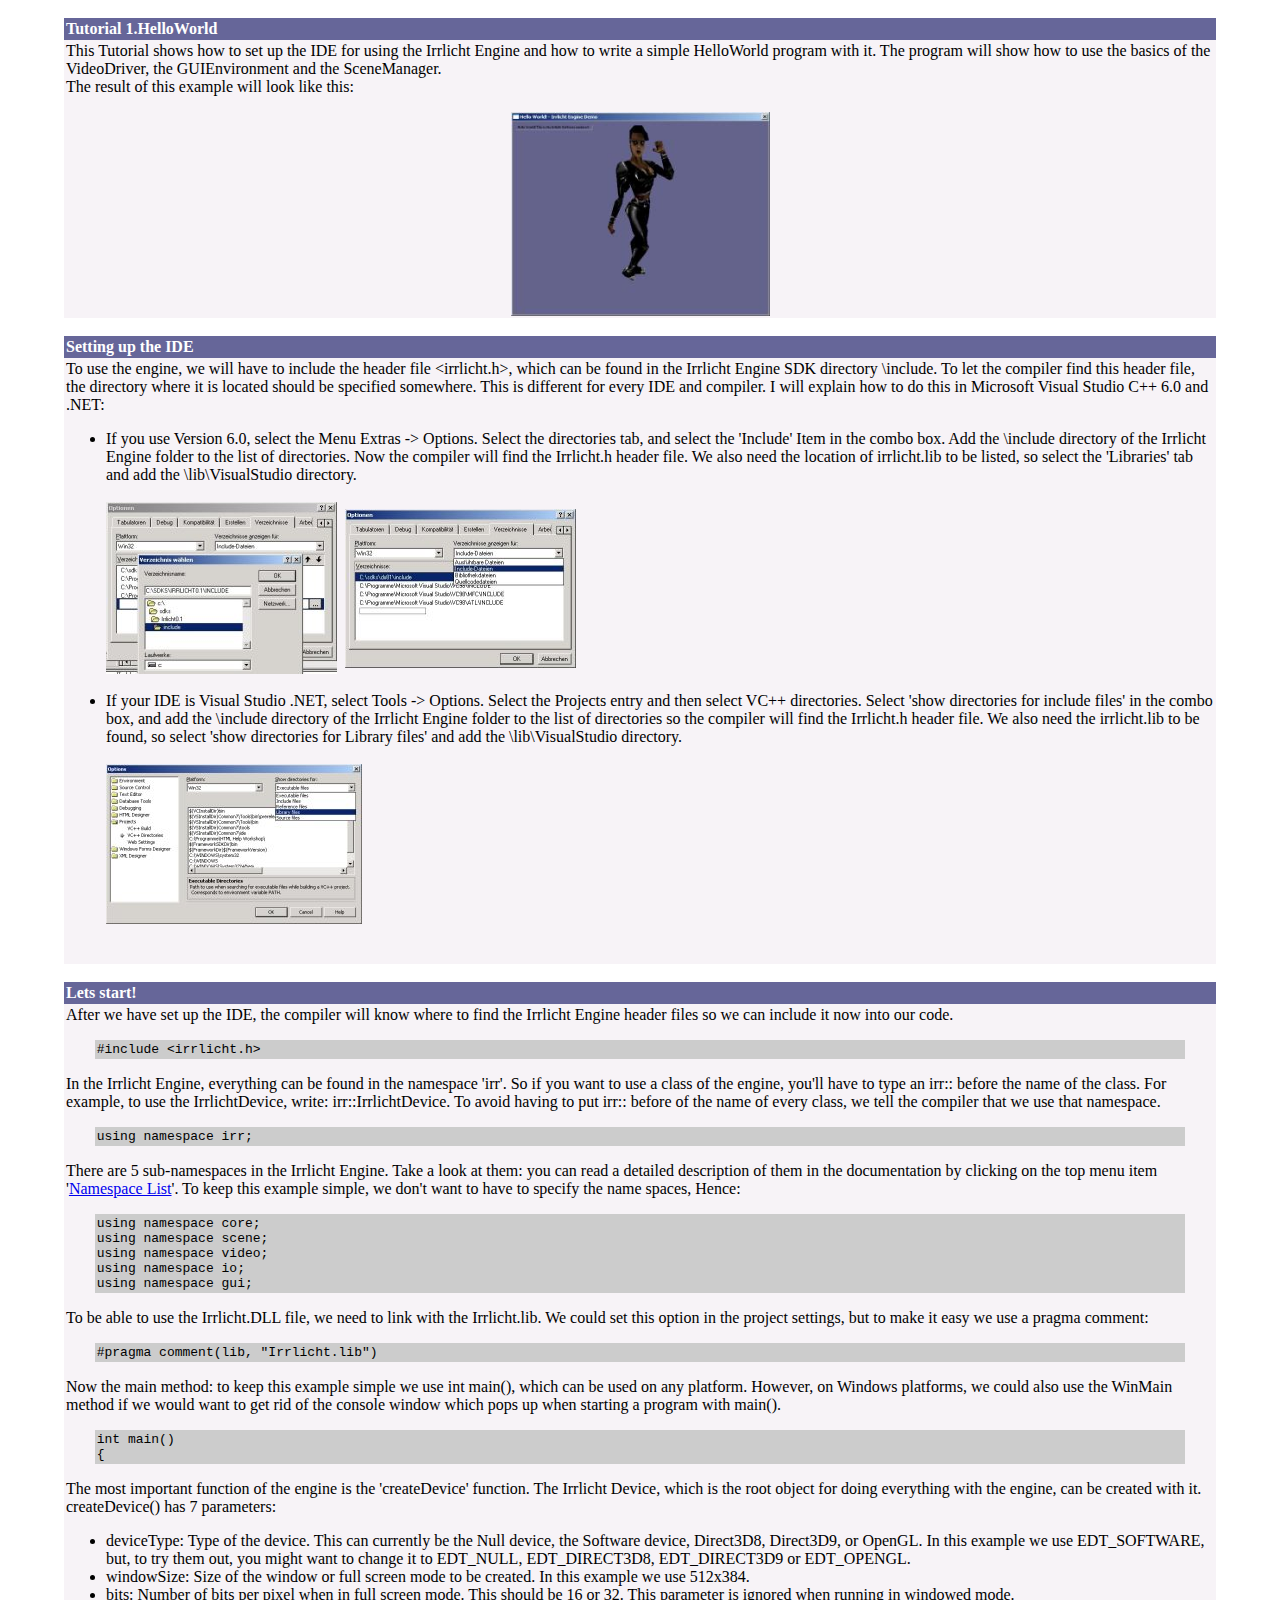
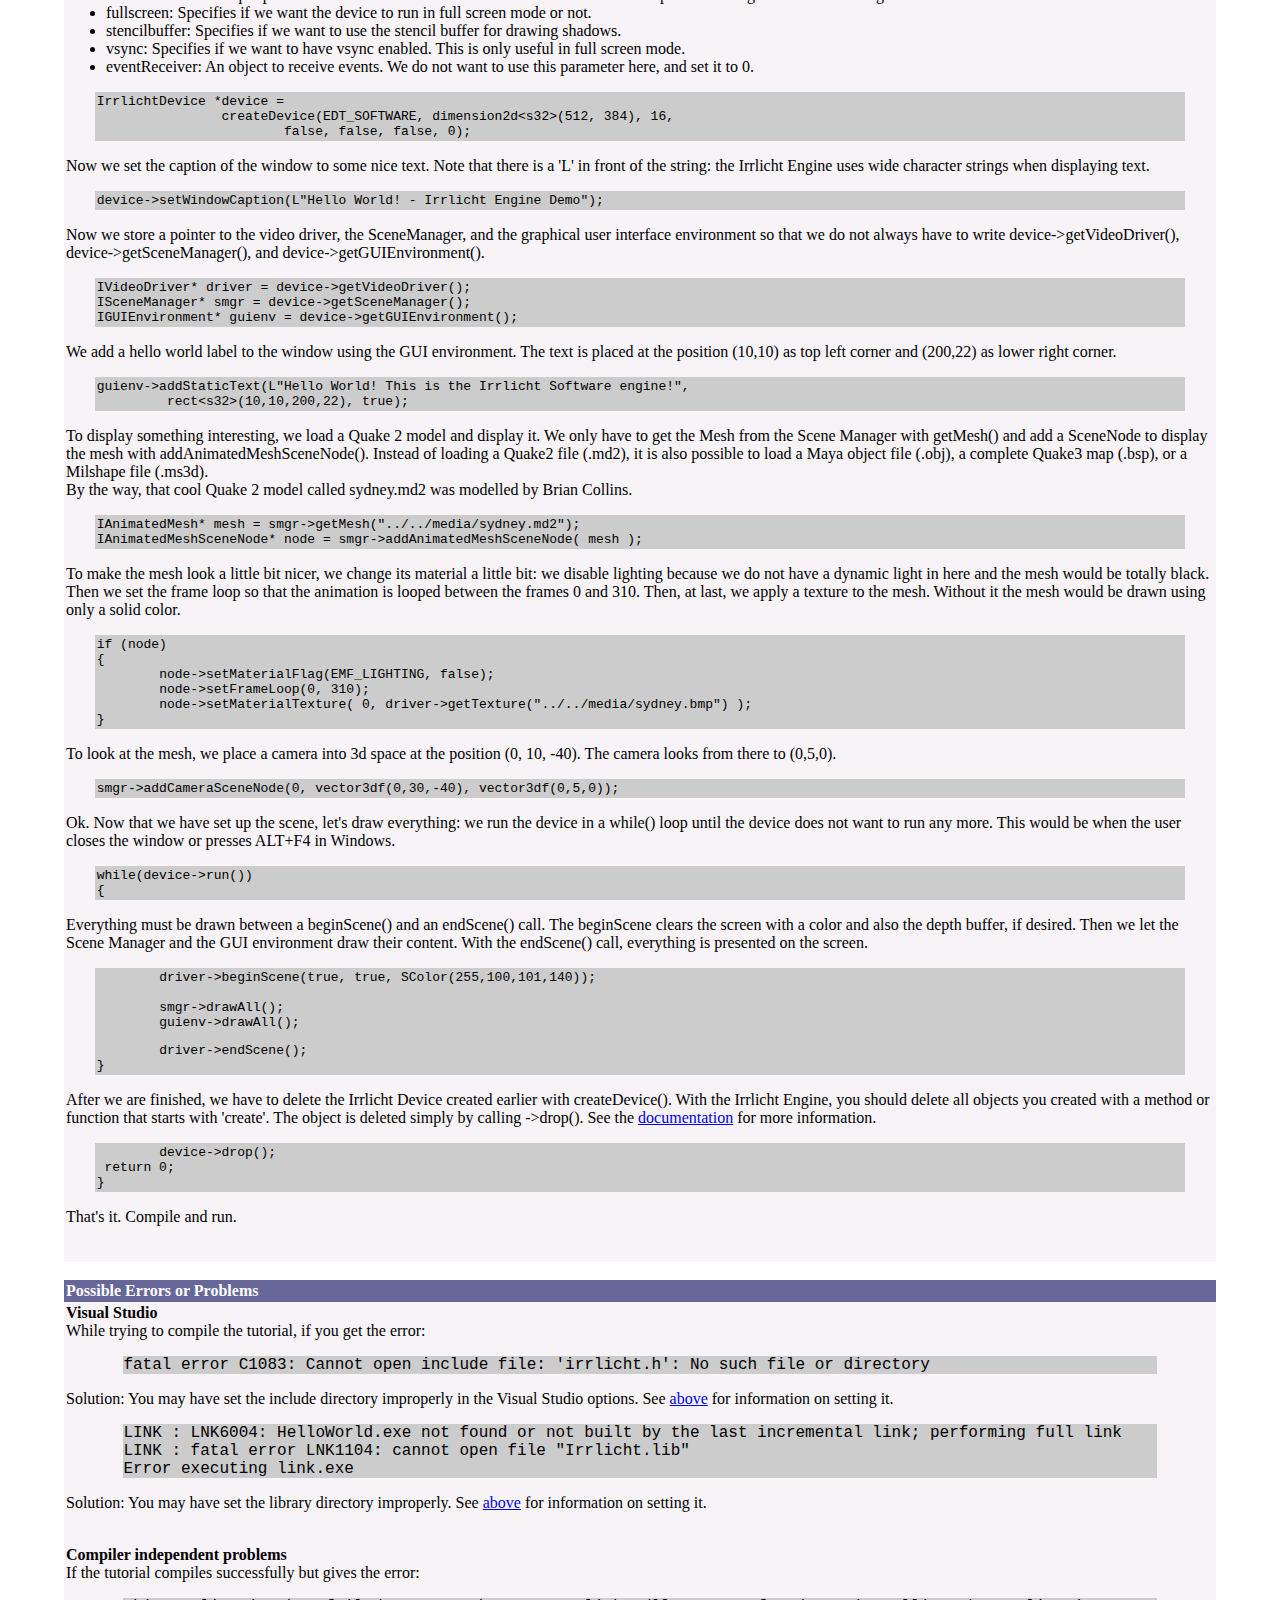
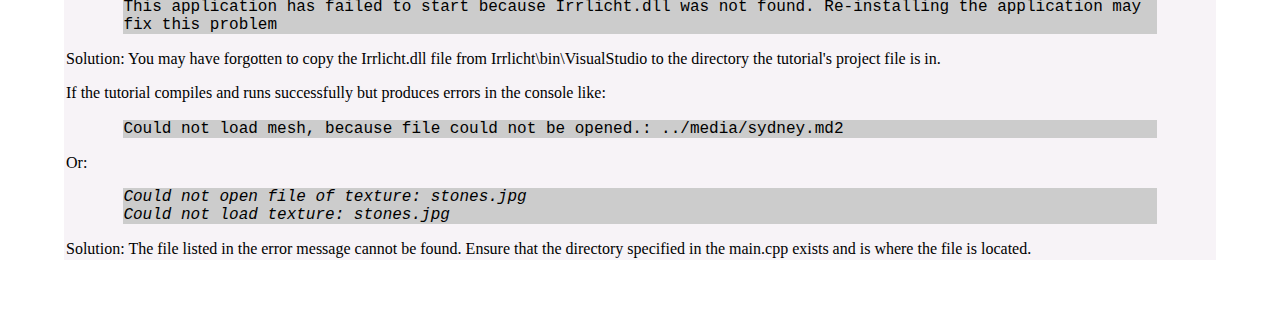
<file: simulator/irrlicht/examples/01.HelloWorld/tutorial.html>
<html>
<head>
<title>Irrlicht Engine Tutorial</title>
<meta http-equiv="Content-Type" content="text/html; charset=iso-8859-1">
</head>

<body bgcolor="#FFFFFF" leftmargin="0" topmargin="0" marginwidth="0" marginheight="0">
<br>
<table width="90%" border="0" cellspacing="0" cellpadding="2" align="center">
              <tr> 
                <td bgcolor="#666699"> <b><font color="#FFFFFF">Tutorial 1.HelloWorld</font></b></td>

              </tr>
              <tr> 
                <td height="90" bgcolor="#F7F3F7"> <div align="left"> 
                    <p>This Tutorial shows how to set up the IDE for using the 
                      Irrlicht Engine and how to write a simple HelloWorld program 
                      with it. The program will show how to use the basics of 
                      the VideoDriver, the GUIEnvironment and the SceneManager.<br>
                      The result of this example will look like this:</p>
                    <p align="center"><img src="../../media/001shot.jpg" width="259" height="204"><br>
                    </p>
                  </div></td>

              </tr>
            </table>
            <br> <table width="90%" border="0" cellspacing="0" cellpadding="2" align="center">
              <tr> <a name="settingup"></a>
                <td bgcolor="#666699"> <b><font color="#FFFFFF">Setting up the 
                  IDE</font></b></td>
              </tr>
              <tr> 
                <td height="90" bgcolor="#F7F3F7"> <div align="left"> 
                    <div align="left"> 
                      <p align="left">To use the engine, we will have to include 
                        the header file &lt;irrlicht.h&gt;, which can be found 
                        in the Irrlicht Engine SDK directory \include. To let 
                        the compiler find this header file, the directory where 
                        it is located should be specified somewhere. This is different 
                        for every IDE and compiler. I will explain how to do this 
                        in Microsoft Visual Studio C++ 6.0 and .NET:</p>

                    </div>
                    <ul>
                      <li> 
                        <div align="left">If you use Version 6.0, select the Menu 
                          Extras -&gt; Options. Select the directories tab, and 
                          select the 'Include' Item in the combo box. Add the 
                          \include directory of the Irrlicht Engine folder to 
                          the list of directories. Now the compiler will find 
                          the Irrlicht.h header file. We also need the location 
                          of irrlicht.lib to be listed, so select the 'Libraries' 
                          tab and add the \lib\VisualStudio directory.<br>
                          <br>
                          <img src="../../media/vc6optionsdir.jpg" width="231" height="172" align="middle">&nbsp;&nbsp;<img src="../../media/vc6include.jpg" width="231" height="159" align="middle"><br>
                          &nbsp; <br>

                        </div>
                      </li>
                      <li>If your IDE is Visual Studio .NET, select Tools -&gt; 
                        Options. Select the Projects entry and then select VC++ 
                        directories. Select 'show directories for include files' 
                        in the combo box, and add the \include directory of the 
                        Irrlicht Engine folder to the list of directories so the 
                        compiler will find the Irrlicht.h header file. We also 
                        need the irrlicht.lib to be found, so select 'show directories 
                        for Library files' and add the \lib\VisualStudio directory.<br>
                        <br>
                        <img src="../../media/vcnetinclude.jpg" width="256" height="160"> 
                        <br>
                      </li>
                    </ul>

                    <p>&nbsp;</p>
                  </div></td>
              </tr>
            </table>
            <br> <table width="90%" border="0" cellspacing="0" cellpadding="2" align="center">
              <tr> 
                <td bgcolor="#666699"> <font color="#FFFFFF"><b>Lets start!</b></font></td>
              </tr>

              <tr> 
                <td height="90" bgcolor="#F7F3F7" valign="top"> <div align="left"> 
                    <div align="left"> 
                      <div align="left"> 
                        <div align="left"> 
                          <p>After we have set up the IDE, the compiler will know 
                            where to find the Irrlicht Engine header files so 
                            we can include it now into our code.</p>
                          <table width="95%" border="0" cellspacing="2" cellpadding="0" bgcolor="#CCCCCC" align="center">
                            <tr> 
                              <td> <pre>#include &lt;irrlicht.h&gt;</pre> </td>

                            </tr>
                          </table>
                          <p>In the Irrlicht Engine, everything can be found in 
                            the namespace 'irr'. So if you want to use a class 
                            of the engine, you'll have to type an irr:: before 
                            the name of the class. For example, to use the IrrlichtDevice, 
                            write: irr::IrrlichtDevice. To avoid having to put 
                            irr:: before of the name of every class, we tell the 
                            compiler that we use that namespace.</p>
                          <table width="95%" border="0" cellspacing="2" cellpadding="0" bgcolor="#CCCCCC" align="center">
                            <tr> 
                              <td> <pre>using namespace irr;</pre> </td>
                            </tr>

                          </table>
                          <p>There are 5 sub-namespaces in the Irrlicht Engine. 
                            Take a look at them: you can read a detailed description 
                            of them in the documentation by clicking on the top 
                            menu item '<a href="http://irrlicht.sourceforge.net/docu/namespaces.html">Namespace 
                            List</a>'. To keep this example simple, we don't want 
                            to have to specify the name spaces, Hence:</p>
                          <table width="95%" border="0" cellspacing="2" cellpadding="0" bgcolor="#CCCCCC" align="center">
                            <tr> 
                              <td> <pre>using namespace core;<br>using namespace scene;<br>using namespace video;<br>using namespace io;<br>using namespace gui;</pre> </td>

                            </tr>
                          </table>
                          <p>To be able to use the Irrlicht.DLL file, we need 
                            to link with the Irrlicht.lib. We could set this option 
                            in the project settings, but to make it easy we use 
                            a pragma comment:</p>
                          <table width="95%" border="0" cellspacing="2" cellpadding="0" bgcolor="#CCCCCC" align="center">
                            <tr> 
                              <td> <pre>#pragma comment(lib, &quot;Irrlicht.lib&quot;)</pre> </td>

                            </tr>
                          </table>
                          <p>Now the main method: to keep this example simple 
                            we use int main(), which can be used on any platform. 
                            However, on Windows platforms, we could also use the 
                            WinMain method if we would want to get rid of the 
                            console window which pops up when starting a program 
                            with main().</p>
                          <table width="95%" border="0" cellspacing="2" cellpadding="0" bgcolor="#CCCCCC" align="center">
                            <tr> 
                              <td> <pre>int main()<br>{</pre> </td>
                            </tr>

                          </table>
                          <p>The most important function of the engine is the 
                            'createDevice' function. The Irrlicht Device, which 
                            is the root object for doing everything with the engine, 
                            can be created with it. createDevice() has 7 parameters:</p>
                        </div>
                        <ul>
                          <li> 
                            
                <div align="left"> deviceType: Type of the device. This can currently 
                  be the Null device, the Software device, Direct3D8, Direct3D9, 
                  or OpenGL. In this example we use EDT_SOFTWARE, but, to try 
                  them out, you might want to change it to EDT_NULL, EDT_DIRECT3D8, 
                  EDT_DIRECT3D9 or EDT_OPENGL. </div>
                          </li>
                          <li> 
                            <div align="left">windowSize: Size of the window or 
                              full screen mode to be created. In this example 
                              we use 512x384.</div>

                          </li>
                          <li> 
                            <div align="left">bits: Number of bits per pixel when 
                              in full screen mode. This should be 16 or 32. This 
                              parameter is ignored when running in windowed mode.</div>
                          </li>
                          <li> 
                            <div align="left">fullscreen: Specifies if we want 
                              the device to run in full screen mode or not.</div>
                          </li>
                          <li>stencilbuffer: Specifies if we want to use the stencil 
                            buffer for drawing shadows.</li>

                          <li>vsync: Specifies if we want to have vsync enabled. 
                            This is only useful in full screen mode.</li>
                          <li> 
                            <div align="left">eventReceiver: An object to receive 
                              events. We do not want to use this parameter here, 
                              and set it to 0.</div>
                          </li>
                        </ul>
                        <table width="95%" border="0" cellspacing="2" cellpadding="0" bgcolor="#CCCCCC" align="center">
                          <tr> 
                            <td> <pre>IrrlichtDevice *device =<br>		createDevice(EDT_SOFTWARE, dimension2d&lt;s32&gt;(512, 384), 16,<br>			false, false, false, 0);</pre> </td>

                          </tr>
                        </table>
                        <p>Now we set the caption of the window to some nice text. 
                          Note that there is a 'L' in front of the string: the 
                          Irrlicht Engine uses wide character strings when displaying 
                          text.</p>
                        <table width="95%" border="0" cellspacing="2" cellpadding="0" bgcolor="#CCCCCC" align="center">
                          <tr> 
                            <td> <pre>device-&gt;setWindowCaption(L&quot;Hello World! - Irrlicht Engine Demo&quot;);</pre> </td>

                          </tr>
                        </table>
                        <p>Now we store a pointer to the video driver, the SceneManager, 
                          and the graphical user interface environment so that 
                          we do not always have to write device-&gt;getVideoDriver(), 
                          device-&gt;getSceneManager(), and device-&gt;getGUIEnvironment().</p>
                        <table width="95%" border="0" cellspacing="2" cellpadding="0" bgcolor="#CCCCCC" align="center">
                          <tr> 
                            <td> <pre>IVideoDriver* driver = device-&gt;getVideoDriver();<br>ISceneManager* smgr = device-&gt;getSceneManager();<br>IGUIEnvironment* guienv = device-&gt;getGUIEnvironment();</pre> </td>

                          </tr>
                        </table>
                        <p> We add a hello world label to the window using the 
                          GUI environment. The text is placed at the position 
                          (10,10) as top left corner and (200,22) as lower right 
                          corner.</p>
                        <table width="95%" border="0" cellspacing="2" cellpadding="0" bgcolor="#CCCCCC" align="center">
                          <tr> 
                            <td> <pre>guienv-&gt;addStaticText(L&quot;Hello World! This is the Irrlicht Software engine!&quot;,<br>	 rect&lt;s32&gt;(10,10,200,22), true);</pre> </td>

                          </tr>
                        </table>
                        <p>To display something interesting, we load a Quake 2 
                          model and display it. We only have to get the Mesh from 
                          the Scene Manager with getMesh() and add a SceneNode 
                          to display the mesh with addAnimatedMeshSceneNode(). 
                          Instead of loading a Quake2 file (.md2), it is also 
                          possible to load a Maya object file (.obj), a complete 
                          Quake3 map (.bsp), or a Milshape file (.ms3d).<br>
                          By the way, that cool Quake 2 model called sydney.md2 
                          was modelled by Brian Collins.</p>
                        <table width="95%" border="0" cellspacing="2" cellpadding="0" bgcolor="#CCCCCC" align="center">
                          <tr> 
                            <td> <pre>IAnimatedMesh* mesh = smgr-&gt;getMesh(&quot;../../media/sydney.md2&quot;);<br>IAnimatedMeshSceneNode* node = smgr-&gt;addAnimatedMeshSceneNode( mesh );</pre> </td>

                          </tr>
                        </table>
                        <p>To make the mesh look a little bit nicer, we change 
                          its material a little bit: we disable lighting because 
                          we do not have a dynamic light in here and the mesh 
                          would be totally black. Then we set the frame loop so 
                          that the animation is looped between the frames 0 and 
                          310. Then, at last, we apply a texture to the mesh. 
                          Without it the mesh would be drawn using only a solid 
                          color.</p>
                        <table width="95%" border="0" cellspacing="2" cellpadding="0" bgcolor="#CCCCCC" align="center">
                          <tr> 
                            <td> <pre>if (node)<br>{<br>	node-&gt;setMaterialFlag(EMF_LIGHTING, false);<br>	node-&gt;setFrameLoop(0, 310);	<br>	node-&gt;setMaterialTexture( 0, driver-&gt;getTexture(&quot;../../media/sydney.bmp&quot;) );<br>}</pre> 
                            </td>

                          </tr>
                        </table>
                        <p>To look at the mesh, we place a camera into 3d space 
                          at the position (0, 10, -40). The camera looks from 
                          there to (0,5,0).</p>
                        <table width="95%" border="0" cellspacing="2" cellpadding="0" bgcolor="#CCCCCC" align="center">
                          <tr> 
                            <td> <pre>smgr-&gt;addCameraSceneNode(0, vector3df(0,30,-40), vector3df(0,5,0));</pre> </td>
                          </tr>

                        </table>
                        <p>Ok. Now that we have set up the scene, let's draw everything: 
                          we run the device in a while() loop until the device 
                          does not want to run any more. This would be when the 
                          user closes the window or presses ALT+F4 in Windows.</p>
                        <table width="95%" border="0" cellspacing="2" cellpadding="0" bgcolor="#CCCCCC" align="center">
                          <tr> 
                            <td> <pre>while(device-&gt;run())<br>{</pre> </td>
                          </tr>

                        </table>
                        <p> Everything must be drawn between a beginScene() and 
                          an endScene() call. The beginScene clears the screen 
                          with a color and also the depth buffer, if desired. 
                          Then we let the Scene Manager and the GUI environment 
                          draw their content. With the endScene() call, everything 
                          is presented on the screen.</p>
                        <table width="95%" border="0" cellspacing="2" cellpadding="0" bgcolor="#CCCCCC" align="center">
                          <tr> 
                            
                <td> <pre>	driver-&gt;beginScene(true, true, SColor(255,100,101,140));<br>
	smgr-&gt;drawAll();
	guienv-&gt;drawAll();</pre> 
                  <pre>	driver-&gt;endScene();
}</pre> </td>

                          </tr>
                        </table>
                        <p>After we are finished, we have to delete the Irrlicht 
                          Device created earlier with createDevice(). With the 
                          Irrlicht Engine, you should delete all objects you created 
                          with a method or function that starts with 'create'. 
                          The object is deleted simply by calling -&gt;drop(). 
                          See the <a href="http://irrlicht.sourceforge.net/docu/classirr_1_1IUnknown.html#a3" target="_blank">documentation</a> 
                          for more information.</p>
                        <table width="95%" border="0" cellspacing="2" cellpadding="0" bgcolor="#CCCCCC" align="center">
                          <tr> 
                            <td> <pre>	device-&gt;drop();<br> return 0;
}</pre> </td>

                          </tr>
                        </table>
                        <p>That's it. Compile and run. </p>
                        <p>&nbsp;</p>
                      </div>
                    </div>
                  </div></td>
              </tr>

            </table>
            <br>
            <table width="90%" border="0" cellspacing="0" cellpadding="2" align="center">
              <tr> 
                <td bgcolor="#666699"> <b><font color="#FFFFFF">Possible Errors 
                  or Problems</font></b></td>
              </tr>
              <tr> 
                <td height="90" bgcolor="#F7F3F7"> <div align="left"> 
                    <div align="left"> 
                      <div align="left"> 
                        <p><strong>Visual Studio</strong><br>

                          While trying to compile the tutorial, if you get the 
                          error: </p>
                        <table width="90%" border="0" align="center" cellpadding="0" cellspacing="0">
                          <tr> 
                            <td bgcolor="#CCCCCC"><font face="Courier New, Courier, mono">fatal 
                              error C1083: Cannot open include file: 'irrlicht.h': 
                              No such file or directory</font></td>
                          </tr>
                        </table>
                        <p>Solution: You may have set the include directory improperly 
                          in the Visual Studio options. See <a href="#settingup">above</a> 
                          for information on setting it. </p>

                        <table width="90%" border="0" align="center" cellpadding="0" cellspacing="0">
                          <tr> 
                            <td bgcolor="#CCCCCC"><font face="Courier New, Courier, mono">LINK 
                              : LNK6004: HelloWorld.exe not found or not built 
                              by the last incremental link; performing full link<br>
                              LINK : fatal error LNK1104: cannot open file "Irrlicht.lib"<br>
                              Error executing link.exe</font></td>
                          </tr>
                        </table>
                        <p> Solution: You may have set the library directory improperly. 
                          See <a href="#settingup">above</a> for information on 
                          setting it. <br>

                          <br>
                        </p>
                        <p><strong>Compiler independent problems<br>
                          </strong>If the tutorial compiles successfully but gives 
                          the error: </p>
                        <table width="90%" border="0" align="center" cellpadding="0" cellspacing="0">
                          <tr> 
                            <td bgcolor="#CCCCCC"><font face="Courier New, Courier, mono">This 
                              application has failed to start because Irrlicht.dll 
                              was not found. Re-installing the application may 
                              fix this problem</font></td>
                          </tr>

                        </table>
                        <p>Solution: You may have forgotten to copy the Irrlicht.dll 
                          file from Irrlicht\bin\VisualStudio to the directory 
                          the tutorial's project file is in. </p>
                        If the tutorial compiles and runs successfully but produces 
                        errors in the console like:<br>
                        <br>
                        <table width="90%" border="0" align="center" cellpadding="0" cellspacing="0">
                          <tr> 
                            <td bgcolor="#CCCCCC"><font face="Courier New, Courier, mono">Could 
                              not load mesh, because file could not be opened.: 
                              ../media/sydney.md2</font></td>
                          </tr>

                        </table>
                        <p> Or:</p>
                        <table width="90%" border="0" align="center" cellpadding="0" cellspacing="0">
                          <tr> 
                            <td bgcolor="#CCCCCC"><em><font face="Courier New, Courier, mono">Could 
                              not open file of texture: stones.jpg</font></em><font face="Courier New, Courier, mono"><b><br>
                              </b><em>Could not load texture: stones.jpg </em></font></td>
                          </tr>

                        </table>
                        <p>Solution: The file listed in the error message cannot 
                          be found. Ensure that the directory specified in the 
                          main.cpp exists and is where the file is located. <br>
                        </p>
                      </div>
                    </div>
                  </div></td>
              </tr>
            </table> 
<p>&nbsp;</p>
</body>
</html>
</file>
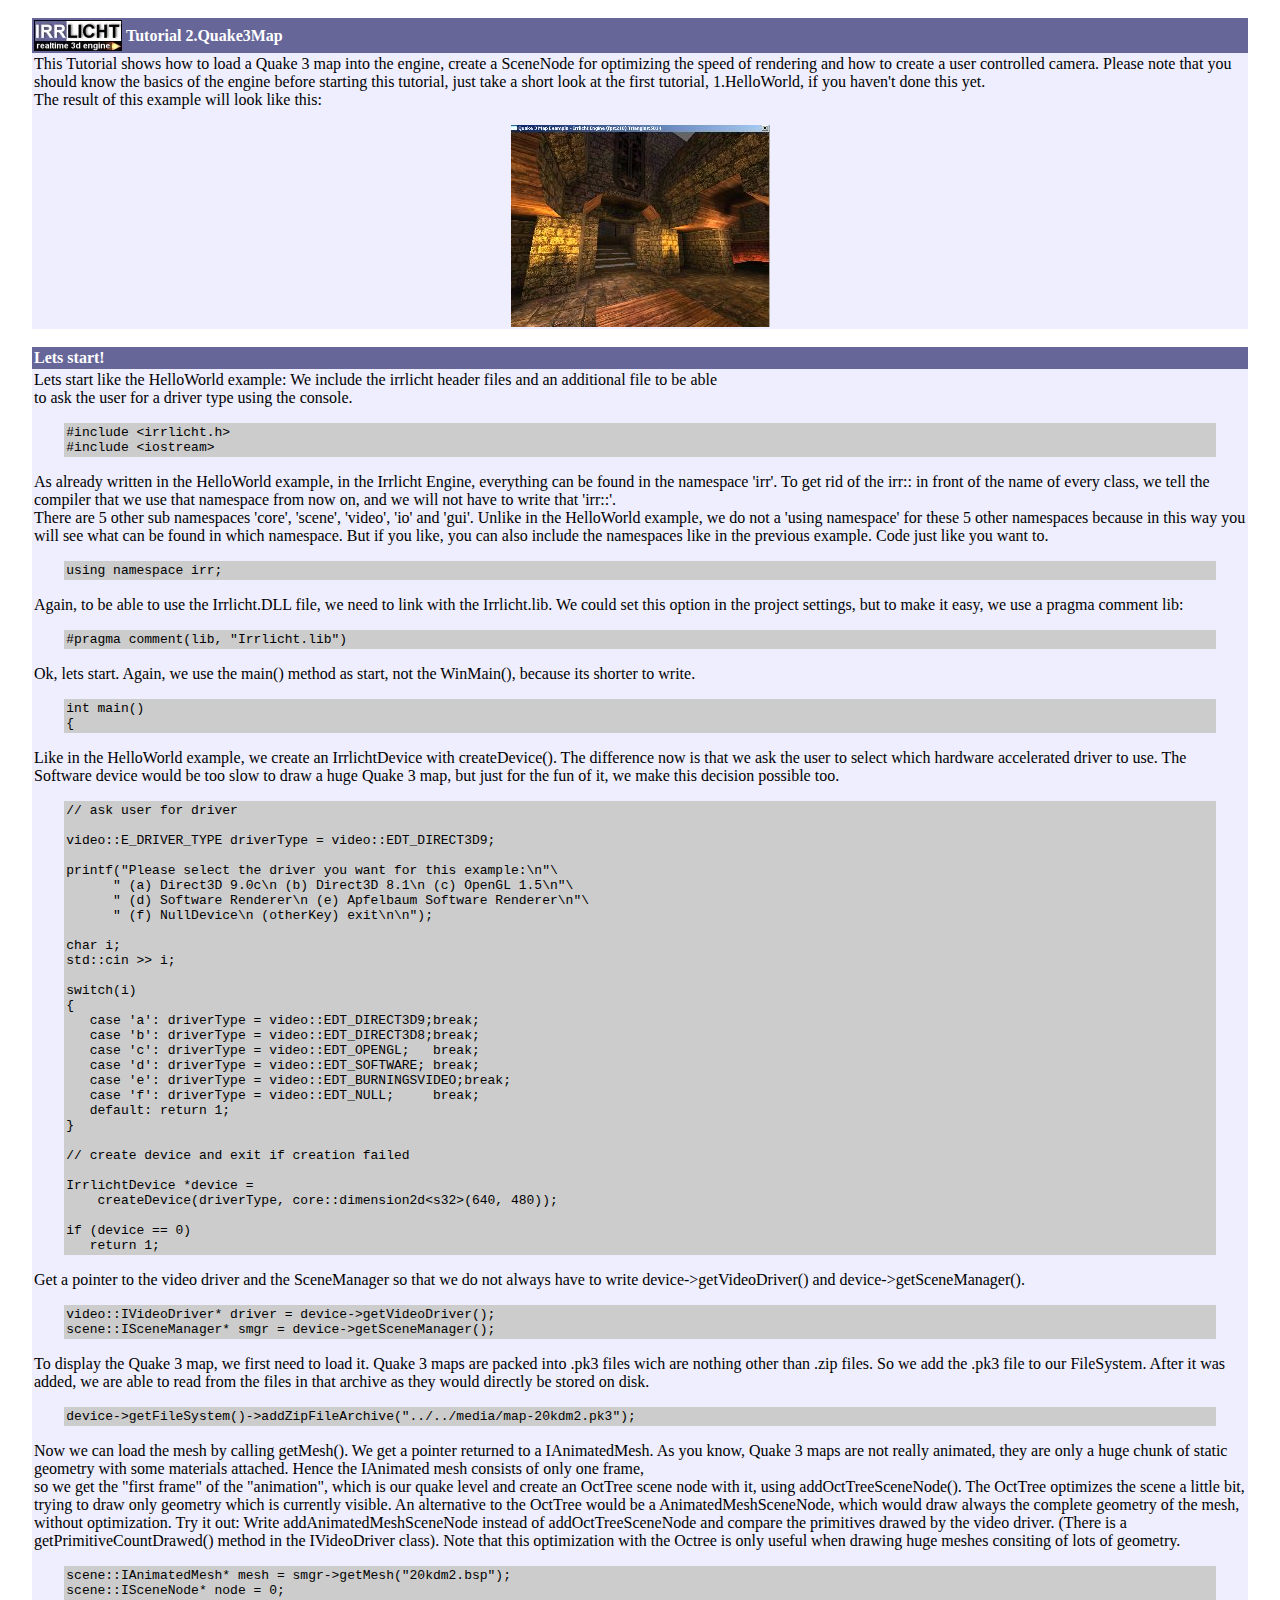
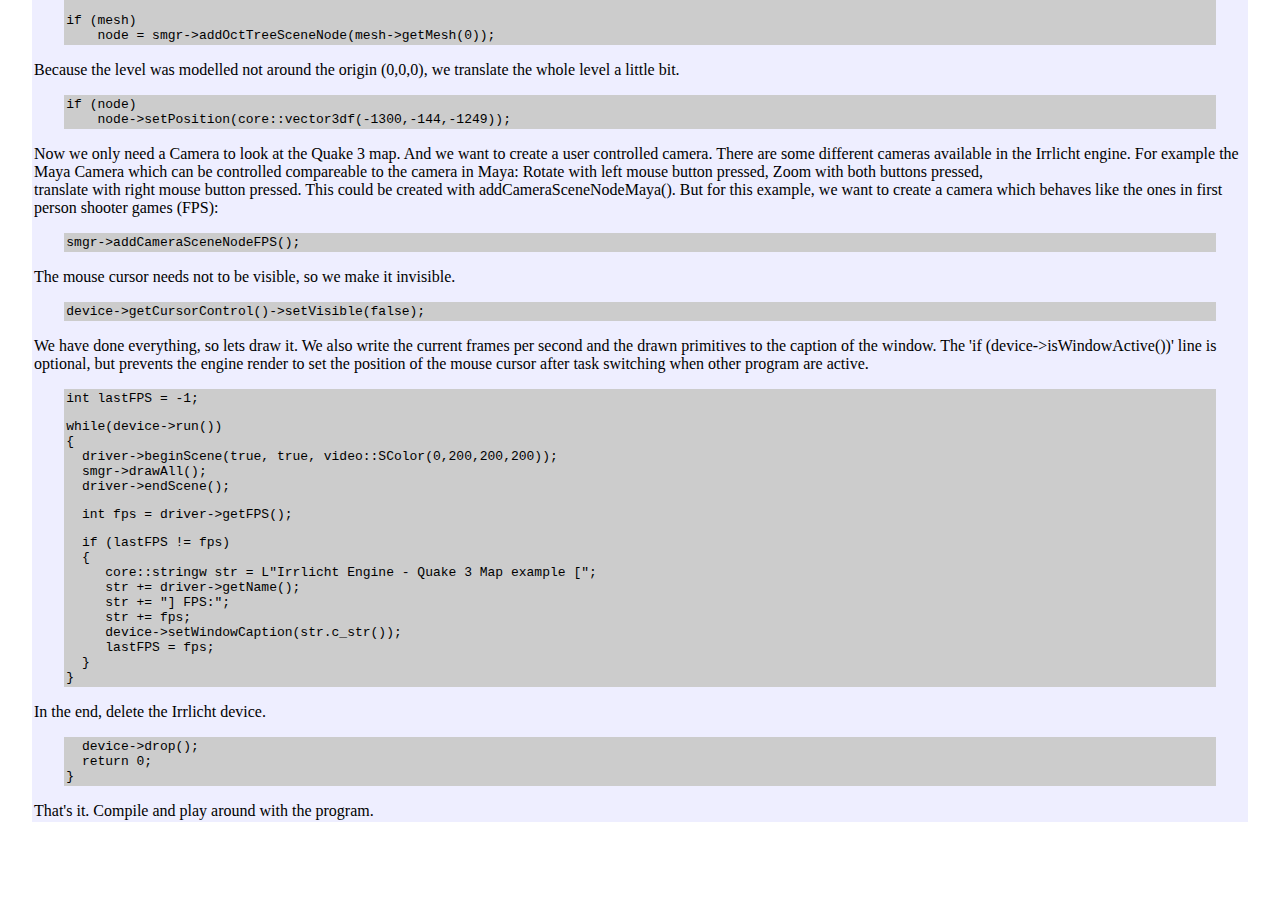
<file: simulator/irrlicht/examples/02.Quake3Map/tutorial.html>
<html>
<head>
<title>Irrlicht Engine Tutorial</title>
<meta http-equiv="Content-Type" content="text/html; charset=iso-8859-1">
</head>

<body bgcolor="#FFFFFF" leftmargin="0" topmargin="0" marginwidth="0" marginheight="0">
<br>
<table width="95%" border="0" cellspacing="0" cellpadding="2" align="center">
  <tr> 
    <td bgcolor="#666699" width="10"><b><a href="http://irrlicht.sourceforge.net" target="_blank"><img src="../../media/irrlichtlogo.jpg" width="88" height="31" border="0"></a></b></td>
    <td bgcolor="#666699" width="100%"> <div align="center"><b><font color="#FFFFFF"></font></b></div>
      <b><font color="#FFFFFF">Tutorial 2.Quake3Map</font></b></td>
  </tr>
  <tr bgcolor="#eeeeff"> 
    <td height="90" colspan="2"> <div align="left"> 
        <p>This Tutorial shows how to load a Quake 3 map into the engine, create 
          a SceneNode for optimizing the speed of rendering and how to create 
          a user controlled camera. Please note that you should know the basics 
          of the engine before starting this tutorial, just take a short look 
          at the first tutorial, 1.HelloWorld, if you haven't done this yet.<br>
          The result of this example will look like this:</p>
        <p align="center"><img src="../../media/002shot.jpg" width="259" height="202"><br>
        </p>
      </div></td>
  </tr>
</table>
<br>
<table width="95%" border="0" cellspacing="0" cellpadding="2" align="center">
  <tr> 
    <td bgcolor="#666699"> <div align="center"><b><font color="#000000"></font></b></div>
      <font color="#FFFFFF"><b>Lets start!</b></font></td>
  </tr>
  <tr> 
    <td height="90" bgcolor="#eeeeff" valign="top"> <div align="left"> 
        <p>Lets start like the HelloWorld example: We include the irrlicht header 
          files and an additional file to be able<br>
          to ask the user for a driver type using the console.</p>
        <table width="95%" border="0" cellspacing="2" cellpadding="0" bgcolor="#CCCCCC" align="center">
          <tr> 
            <td> <pre>#include &lt;irrlicht.h&gt;<br>#include &lt;iostream&gt;<br></pre></td>
          </tr>
        </table>
        <p>As already written in the HelloWorld example, in the Irrlicht Engine, 
          everything can be found in the namespace 'irr'. To get rid of the irr:: 
          in front of the name of every class, we tell the compiler that we use 
          that namespace from now on, and we will not have to write that 'irr::'.<br>
          There are 5 other sub namespaces 'core', 'scene', 'video', 'io' and 
          'gui'. Unlike in the HelloWorld example, we do not a 'using namespace' 
          for these 5 other namespaces because in this way you will see what can 
          be found in which namespace. But if you like, you can also include the 
          namespaces like in the previous example. Code just like you want to.</p>
        <table width="95%" border="0" cellspacing="2" cellpadding="0" bgcolor="#CCCCCC" align="center">
          <tr> 
            <td> <pre>using namespace irr;</pre> </td>
          </tr>
        </table>
        <p>Again, to be able to use the Irrlicht.DLL file, we need to link with 
          the Irrlicht.lib. We could set this option in the project settings, 
          but to make it easy, we use a pragma comment lib:</p>
        <table width="95%" border="0" cellspacing="2" cellpadding="0" bgcolor="#CCCCCC" align="center">
          <tr> 
            <td> <pre>#pragma comment(lib, &quot;Irrlicht.lib&quot;)</pre> </td>
          </tr>
        </table>
        
      </div>
      <p>Ok, lets start. Again, we use the main() method as start, not the WinMain(), 
        because its shorter to write.</p>
      <table width="95%" border="0" cellspacing="2" cellpadding="0" bgcolor="#CCCCCC" align="center">
        <tr> 
          <td> <pre>int main()<br>{</pre> </td>
        </tr>
      </table>
      <p> Like in the HelloWorld example, we create an IrrlichtDevice with createDevice(). 
        The difference now is that we ask the user to select which hardware accelerated 
        driver to use. The Software device would be too slow to draw a huge Quake 
        3 map, but just for the fun of it, we make this decision possible too.</p>
      <table width="95%" border="0" cellspacing="2" cellpadding="0" bgcolor="#CCCCCC" align="center">
        <tr> 
          <td> <pre>// ask user for driver<br><br>video::E_DRIVER_TYPE driverType = video::EDT_DIRECT3D9;<br><br>printf(&quot;Please select the driver you want for this example:\n&quot;\<br>      &quot; (a) Direct3D 9.0c\n (b) Direct3D 8.1\n (c) OpenGL 1.5\n&quot;\<br>      &quot; (d) Software Renderer\n (e) Apfelbaum Software Renderer\n&quot;\<br>      &quot; (f) NullDevice\n (otherKey) exit\n\n&quot;);<br>
char i;<br>std::cin &gt;&gt; i;<br><br>switch(i)<br>{<br>   case 'a': driverType = video::EDT_DIRECT3D9;break;<br>   case 'b': driverType = video::EDT_DIRECT3D8;break;<br>   case 'c': driverType = video::EDT_OPENGL;   break;<br>   case 'd': driverType = video::EDT_SOFTWARE; break;<br>   case 'e': driverType = video::EDT_BURNINGSVIDEO;break;<br>   case 'f': driverType = video::EDT_NULL;     break;<br>   default: return 1;<br>}	<br><br>// create device and exit if creation failed<br><br>IrrlichtDevice *device =<br>    createDevice(driverType, core::dimension2d&lt;s32&gt;(640, 480));<br><br>if (device == 0)<br>   return 1;</pre></td>
        </tr>
      </table>
      <p>Get a pointer to the video driver and the SceneManager so that we do 
        not always have to write device-&gt;getVideoDriver() and device-&gt;getSceneManager().</p>
      <table width="95%" border="0" cellspacing="2" cellpadding="0" bgcolor="#CCCCCC" align="center">
        <tr> 
          <td> <pre>video::IVideoDriver* driver = device-&gt;getVideoDriver();
scene::ISceneManager* smgr = device-&gt;getSceneManager();</pre> </td>
        </tr>
      </table>
      <p>To display the Quake 3 map, we first need to load it. Quake 3 maps are 
        packed into .pk3 files wich are nothing other than .zip files. So we add 
        the .pk3 file to our FileSystem. After it was added, we are able to read 
        from the files in that archive as they would directly be stored on disk.</p>
      <table width="95%" border="0" cellspacing="2" cellpadding="0" bgcolor="#CCCCCC" align="center">
        <tr> 
          <td> <pre>device-&gt;getFileSystem()-&gt;addZipFileArchive(&quot;../../media/map-20kdm2.pk3&quot;);</pre> </td>
        </tr>
      </table>
      <p>Now we can load the mesh by calling getMesh(). We get a pointer returned 
        to a IAnimatedMesh. As you know, Quake 3 maps are not really animated, 
        they are only a huge chunk of static geometry with some materials attached. 
        Hence the IAnimated mesh consists of only one frame,<br>
        so we get the &quot;first frame&quot; of the &quot;animation&quot;, which 
        is our quake level and create an OctTree scene node with it, using addOctTreeSceneNode(). 
        The OctTree optimizes the scene a little bit, trying to draw only geometry 
        which is currently visible. An alternative to the OctTree would be a AnimatedMeshSceneNode, 
        which would draw always the complete geometry of the mesh, without optimization. 
        Try it out: Write addAnimatedMeshSceneNode instead of addOctTreeSceneNode 
        and compare the primitives drawed by the video driver. (There is a getPrimitiveCountDrawed() 
        method in the IVideoDriver class). Note that this optimization with the 
        Octree is only useful when drawing huge meshes consiting of lots of geometry.</p>
      <table width="95%" border="0" cellspacing="2" cellpadding="0" bgcolor="#CCCCCC" align="center">
        <tr> 
          <td> <pre>scene::IAnimatedMesh* mesh = smgr-&gt;getMesh(&quot;20kdm2.bsp&quot;);<br>scene::ISceneNode* node = 0;

if (mesh)<br>    node = smgr-&gt;addOctTreeSceneNode(mesh-&gt;getMesh(0));</pre> </td>
        </tr>
      </table>
      <p>Because the level was modelled not around the origin (0,0,0), we translate 
        the whole level a little bit.</p>
      <table width="95%" border="0" cellspacing="2" cellpadding="0" bgcolor="#CCCCCC" align="center">
        <tr> 
          <td> <pre>if (node)<br>    node-&gt;setPosition(core::vector3df(-1300,-144,-1249));</pre> </td>
        </tr>
      </table>
      <p>Now we only need a Camera to look at the Quake 3 map. And we want to 
        create a user controlled camera. There are some different cameras available 
        in the Irrlicht engine. For example the Maya Camera which can be controlled 
        compareable to the camera in Maya: Rotate with left mouse button pressed, 
        Zoom with both buttons pressed,<br>
        translate with right mouse button pressed. This could be created with 
        addCameraSceneNodeMaya(). But for this example, we want to create a camera 
        which behaves like the ones in first person shooter games (FPS):</p>
      <table width="95%" border="0" cellspacing="2" cellpadding="0" bgcolor="#CCCCCC" align="center">
        <tr> 
          <td> <pre>smgr-&gt;addCameraSceneNodeFPS();</pre> </td>
        </tr>
      </table>
      <p>The mouse cursor needs not to be visible, so we make it invisible. </p>
      <table width="95%" border="0" cellspacing="2" cellpadding="0" bgcolor="#CCCCCC" align="center">
        <tr> 
          <td> <pre>device-&gt;getCursorControl()-&gt;setVisible(false);</pre> </td>
        </tr>
      </table>
      <p>We have done everything, so lets draw it. We also write the current frames 
        per second and the drawn primitives to the caption of the window. The 
        'if (device-&gt;isWindowActive())' line is optional, but prevents the 
        engine render to set the position of the mouse cursor after task switching 
        when other program are active.</p>
      <table width="95%" border="0" cellspacing="2" cellpadding="0" bgcolor="#CCCCCC" align="center">
        <tr> 
          <td> <pre>int lastFPS = -1;</pre> 
            <pre>while(device-&gt;run())
{
  driver-&gt;beginScene(true, true, video::SColor(0,200,200,200));
  smgr-&gt;drawAll();
  driver-&gt;endScene();</pre>
            <pre>  int fps = driver-&gt;getFPS();</pre>
            <pre>  if (lastFPS != fps)
  {
     core::stringw str = L&quot;Irrlicht Engine - Quake 3 Map example [&quot;;<br>     str += driver-&gt;getName();<br>     str += &quot;] FPS:&quot;;<br>     str += fps;<br>     device-&gt;setWindowCaption(str.c_str());<br>     lastFPS = fps;
  }
}</pre> </td>
        </tr>
      </table>
      <p>In the end, delete the Irrlicht device.</p>
      <table width="95%" border="0" cellspacing="2" cellpadding="0" bgcolor="#CCCCCC" align="center">
        <tr> 
          <td> <pre>  device-&gt;drop();<br>  return 0;<br>}</pre> </td>
        </tr>
      </table>
      <p>That's it. Compile and play around with the program. </p></td>
  </tr>
</table>
<p>&nbsp;</p>
<p>&nbsp;</p>
</body>
</html>
</file>
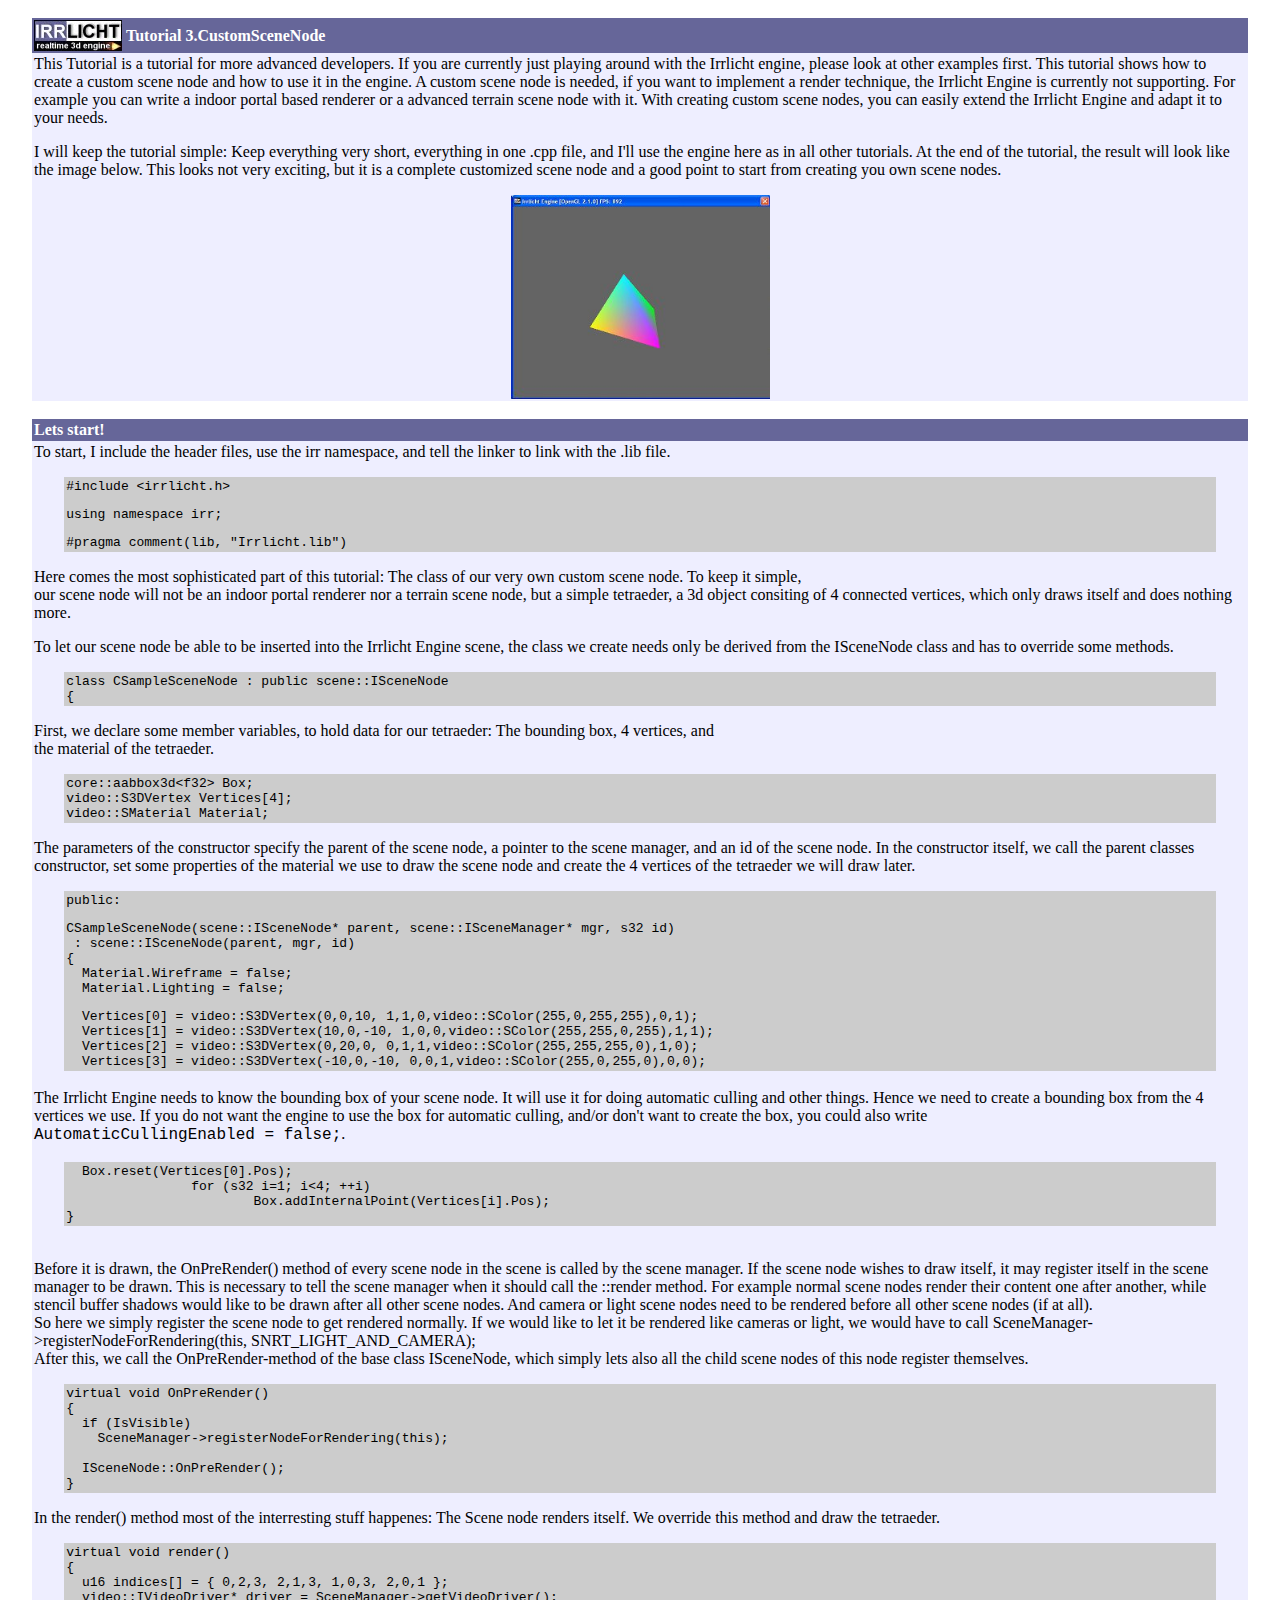
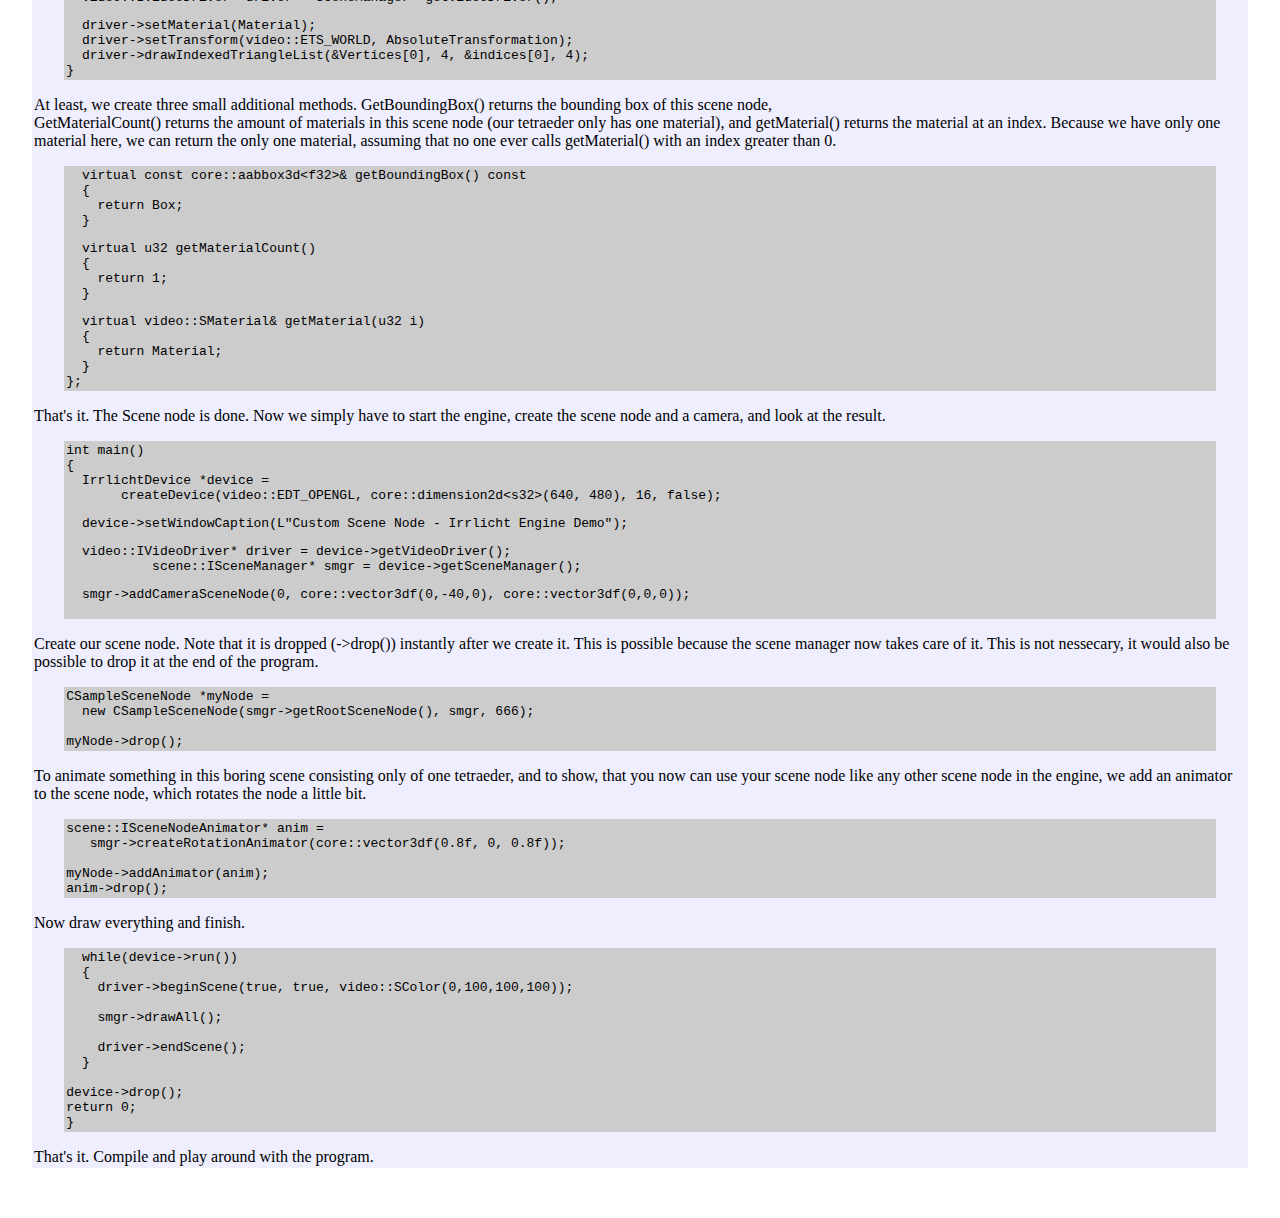
<file: simulator/irrlicht/examples/03.CustomSceneNode/tutorial.html>
<html>
<head>
<title>Irrlicht Engine Tutorial</title>
<meta http-equiv="Content-Type" content="text/html; charset=iso-8859-1">
</head>

<body bgcolor="#FFFFFF" leftmargin="0" topmargin="0" marginwidth="0" marginheight="0">
<br>
<table width="95%" border="0" cellspacing="0" cellpadding="2" align="center">
  <tr> 
    <td bgcolor="#666699" width="10"><b><a href="http://irrlicht.sourceforge.net" target="_blank"><img src="../../media/irrlichtlogo.jpg" width="88" height="31" border="0"></a></b></td>
    <td bgcolor="#666699" width="100%">
<div align="center">
<div align="center"></div>
        <div align="left"><b><font color="#FFFFFF">Tutorial 3.CustomSceneNode</font></b></div>
      </div>
      </td>
  </tr>
  <tr bgcolor="#eeeeff"> 
    <td height="90" colspan="2"> 
      <div align="left"> 
        <p>This Tutorial is a tutorial for more advanced developers. If you are 
          currently just playing around with the Irrlicht engine, please look 
          at other examples first. This tutorial shows how to create a custom 
          scene node and how to use it in the engine. A custom scene node is needed, 
          if you want to implement a render technique, the Irrlicht Engine is 
          currently not supporting. For example you can write a indoor portal 
          based renderer or a advanced terrain scene node with it. With creating 
          custom scene nodes, you can easily extend the Irrlicht Engine and adapt 
          it to your needs.</p>
        <p>I will keep the tutorial simple: Keep everything very short, everything 
          in one .cpp file, and I'll use the engine here as in all other tutorials. 
          At the end of the tutorial, the result will look like the image below. 
          This looks not very exciting, but it is a complete customized scene 
          node and a good point to start from creating you own scene nodes.</p>
        <p align="center"><img src="../../media/003shot.jpg" width="259" height="204"><br>
        </p>
      </div>
    </td>
  </tr>
</table>
<br>
<table width="95%" border="0" cellspacing="0" cellpadding="2" align="center">
  <tr> 
    <td bgcolor="#666699"> <div align="center"><b><font color="#FFFFFF"></font></b></div>
      <b><font color="#FFFFFF">Lets start!</font></b></td>
  </tr>
  <tr> 
    <td height="90" bgcolor="#eeeeff" valign="top"> <div align="left"> 
        <p>To start, I include the header files, use the irr namespace, and tell 
          the linker to link with the .lib file. </p>
        <table width="95%" border="0" cellspacing="2" cellpadding="0" bgcolor="#CCCCCC" align="center">
          <tr> 
            <td> <pre>#include &lt;irrlicht.h&gt;</pre> <pre>using namespace irr;</pre> <pre>#pragma comment(lib, &quot;Irrlicht.lib&quot;)</pre></td>
          </tr>
        </table>
        <p>Here comes the most sophisticated part of this tutorial: The class 
          of our very own custom scene node. To keep it simple,<br>
          our scene node will not be an indoor portal renderer nor a terrain scene 
          node, but a simple tetraeder, a 3d object consiting of 4 connected vertices, 
          which only draws itself and does nothing more.</p>
        <p>To let our scene node be able to be inserted into the Irrlicht Engine 
          scene, the class we create needs only be derived from the ISceneNode 
          class and has to override some methods.</p>
        <table width="95%" border="0" cellspacing="2" cellpadding="0" bgcolor="#CCCCCC" align="center">
          <tr> 
            <td> <pre>class CSampleSceneNode : public scene::ISceneNode<br>{</pre> </td>
          </tr>
        </table>
        <p>First, we declare some member variables, to hold data for our tetraeder: 
          The bounding box, 4 vertices, and<br>
          the material of the tetraeder.</p>
        <table width="95%" border="0" cellspacing="2" cellpadding="0" bgcolor="#CCCCCC" align="center">
          <tr> 
            <td> <pre>core::aabbox3d&lt;f32&gt; Box;<br>video::S3DVertex Vertices[4];<br>video::SMaterial Material;</pre> </td>
          </tr>
        </table>
        <p>The parameters of the constructor specify the parent of the scene node, 
          a pointer to the scene manager, and an id of the scene node. In the 
          constructor itself, we call the parent classes constructor, set some 
          properties of the material we use to draw the scene node and create 
          the 4 vertices of the tetraeder we will draw later. </p>
        <table width="95%" border="0" cellspacing="2" cellpadding="0" bgcolor="#CCCCCC" align="center">
          <tr> 
            <td> <pre>public:</pre> <pre>CSampleSceneNode(scene::ISceneNode* parent, scene::ISceneManager* mgr, s32 id)
 : scene::ISceneNode(parent, mgr, id)
{ 
  Material.Wireframe = false;
  Material.Lighting = false;</pre> 
              <pre>  Vertices[0] = video::S3DVertex(0,0,10, 1,1,0,video::SColor(255,0,255,255),0,1);
  Vertices[1] = video::S3DVertex(10,0,-10, 1,0,0,video::SColor(255,255,0,255),1,1); 
  Vertices[2] = video::S3DVertex(0,20,0, 0,1,1,video::SColor(255,255,255,0),1,0);
  Vertices[3] = video::S3DVertex(-10,0,-10, 0,0,1,video::SColor(255,0,255,0),0,0);
</pre></td>
          </tr>
        </table>
        <br>
        The Irrlicht Engine needs to know the bounding box of your scene node. 
        It will use it for doing automatic culling and other things. Hence we 
        need to create a bounding box from the 4 vertices we use. If you do not 
        want the engine to use the box for automatic culling, and/or don't want 
        to create the box, you could also write<br>
        <font face="Courier New, Courier, mono">AutomaticCullingEnabled = false;</font>.<br>
        <br>
        <table width="95%" border="0" cellspacing="2" cellpadding="0" bgcolor="#CCCCCC" align="center">
          <tr> 
            <td> <pre>  Box.reset(Vertices[0].Pos);<br> 		for (s32 i=1; i&lt;4; ++i)<br> 			Box.addInternalPoint(Vertices[i].Pos);
}</pre> </td>
          </tr>
        </table>
        <br>
        <p>Before it is drawn, the OnPreRender() method of every scene node in 
          the scene is called by the scene manager. If the scene node wishes to 
          draw itself, it may register itself in the scene manager to be drawn. 
          This is necessary to tell the scene manager when it should call the 
          ::render method. For example normal scene nodes render their content 
          one after another, while stencil buffer shadows would like to be drawn 
          after all other scene nodes. And camera or light scene nodes need to 
          be rendered before all other scene nodes (if at all). <br>
          So here we simply register the scene node to get rendered normally. 
          If we would like to let it be rendered like cameras or light, we would 
          have to call SceneManager-&gt;registerNodeForRendering(this, SNRT_LIGHT_AND_CAMERA); 
          <br>
          After this, we call the OnPreRender-method of the base class ISceneNode, 
          which simply lets also all the child scene nodes of this node register 
          themselves. </p>
      </div>
      <table width="95%" border="0" cellspacing="2" cellpadding="0" bgcolor="#CCCCCC" align="center">
        <tr> 
          <td> <pre>virtual void OnPreRender()<br>{<br>  if (IsVisible)<br>    SceneManager-&gt;registerNodeForRendering(this);

  ISceneNode::OnPreRender();
}</pre> </td>
        </tr>
      </table>
      <p>In the render() method most of the interresting stuff happenes: The Scene 
        node renders itself. We override this method and draw the tetraeder.</p>
      <table width="95%" border="0" cellspacing="2" cellpadding="0" bgcolor="#CCCCCC" align="center">
        <tr> 
          <td> <pre>virtual void render()<br>{<br>  u16 indices[] = { 0,2,3, 2,1,3, 1,0,3, 2,0,1 };
  video::IVideoDriver* driver = SceneManager-&gt;getVideoDriver();</pre> 
            <pre>  driver-&gt;setMaterial(Material);
  driver-&gt;setTransform(video::ETS_WORLD, AbsoluteTransformation);
  driver-&gt;drawIndexedTriangleList(&amp;Vertices[0], 4, &amp;indices[0], 4);
}</pre> </td>
        </tr>
      </table>
      <p> At least, we create three small additional methods. GetBoundingBox() 
        returns the bounding box of this scene node, <br>
        GetMaterialCount() returns the amount of materials in this scene node 
        (our tetraeder only has one material), and getMaterial() returns the material 
        at an index. Because we have only one material here, we can return the 
        only one material, assuming that no one ever calls getMaterial() with 
        an index greater than 0. </p>
      <table width="95%" border="0" cellspacing="2" cellpadding="0" bgcolor="#CCCCCC" align="center">
        <tr> 
          <td><pre>  virtual const core::aabbox3d&lt;f32&gt;&amp; getBoundingBox() const<br>  {<br>    return Box;<br>  }</pre> <pre>  virtual u32 getMaterialCount()
  {
    return 1;
  }</pre> <pre>  virtual video::SMaterial&amp; getMaterial(u32 i)
  {
    return Material;
  } 
};</pre></td>
        </tr>
      </table>
      <p>That's it. The Scene node is done. Now we simply have to start the engine, 
        create the scene node and a camera, and look at the result.</p>
      <table width="95%" border="0" cellspacing="2" cellpadding="0" bgcolor="#CCCCCC" align="center">
        <tr> 
          <td> <pre>int main()<br>{
  IrrlichtDevice *device =
       createDevice(video::EDT_OPENGL, core::dimension2d&lt;s32&gt;(640, 480), 16, false);</pre> <pre>  device-&gt;setWindowCaption(L&quot;Custom Scene Node - Irrlicht Engine Demo&quot;);</pre> <pre>  video::IVideoDriver* driver = device-&gt;getVideoDriver();
           scene::ISceneManager* smgr = device-&gt;getSceneManager();</pre> 
            <pre>  smgr-&gt;addCameraSceneNode(0, core::vector3df(0,-40,0), core::vector3df(0,0,0));
                   </pre></td>
        </tr>
      </table>
      <p>Create our scene node. Note that it is dropped (-&gt;drop()) instantly 
        after we create it. This is possible because the scene manager now takes 
        care of it. This is not nessecary, it would also be possible to drop it 
        at the end of the program.</p>
      <table width="95%" border="0" cellspacing="2" cellpadding="0" bgcolor="#CCCCCC" align="center">
        <tr> 
          <td> <pre>CSampleSceneNode *myNode = <br>  new CSampleSceneNode(smgr-&gt;getRootSceneNode(), smgr, 666);

myNode-&gt;drop();</pre> </td>
        </tr>
      </table>
      <p>To animate something in this boring scene consisting only of one tetraeder, 
        and to show, that you now can use your scene node like any other scene 
        node in the engine, we add an animator to the scene node, which rotates 
        the node a little bit. </p>
      <table width="95%" border="0" cellspacing="2" cellpadding="0" bgcolor="#CCCCCC" align="center">
        <tr> 
          <td> <pre>scene::ISceneNodeAnimator* anim = <br>   smgr-&gt;createRotationAnimator(core::vector3df(0.8f, 0, 0.8f));

myNode-&gt;addAnimator(anim);
anim-&gt;drop();</pre> </td>
        </tr>
      </table>
      <p>Now draw everything and finish.</p>
      <table width="95%" border="0" cellspacing="2" cellpadding="0" bgcolor="#CCCCCC" align="center">
        <tr> 
          <td> <pre>  while(device-&gt;run())<br>  {<br>    driver-&gt;beginScene(true, true, video::SColor(0,100,100,100));

    smgr-&gt;drawAll();

    driver-&gt;endScene();
  }

device-&gt;drop();
return 0;
}</pre> </td>
        </tr>
      </table>
      <p>That's it. Compile and play around with the program. </p></td>
  </tr>
</table>
<p>&nbsp;</p>
      </body>
</html>
</file>
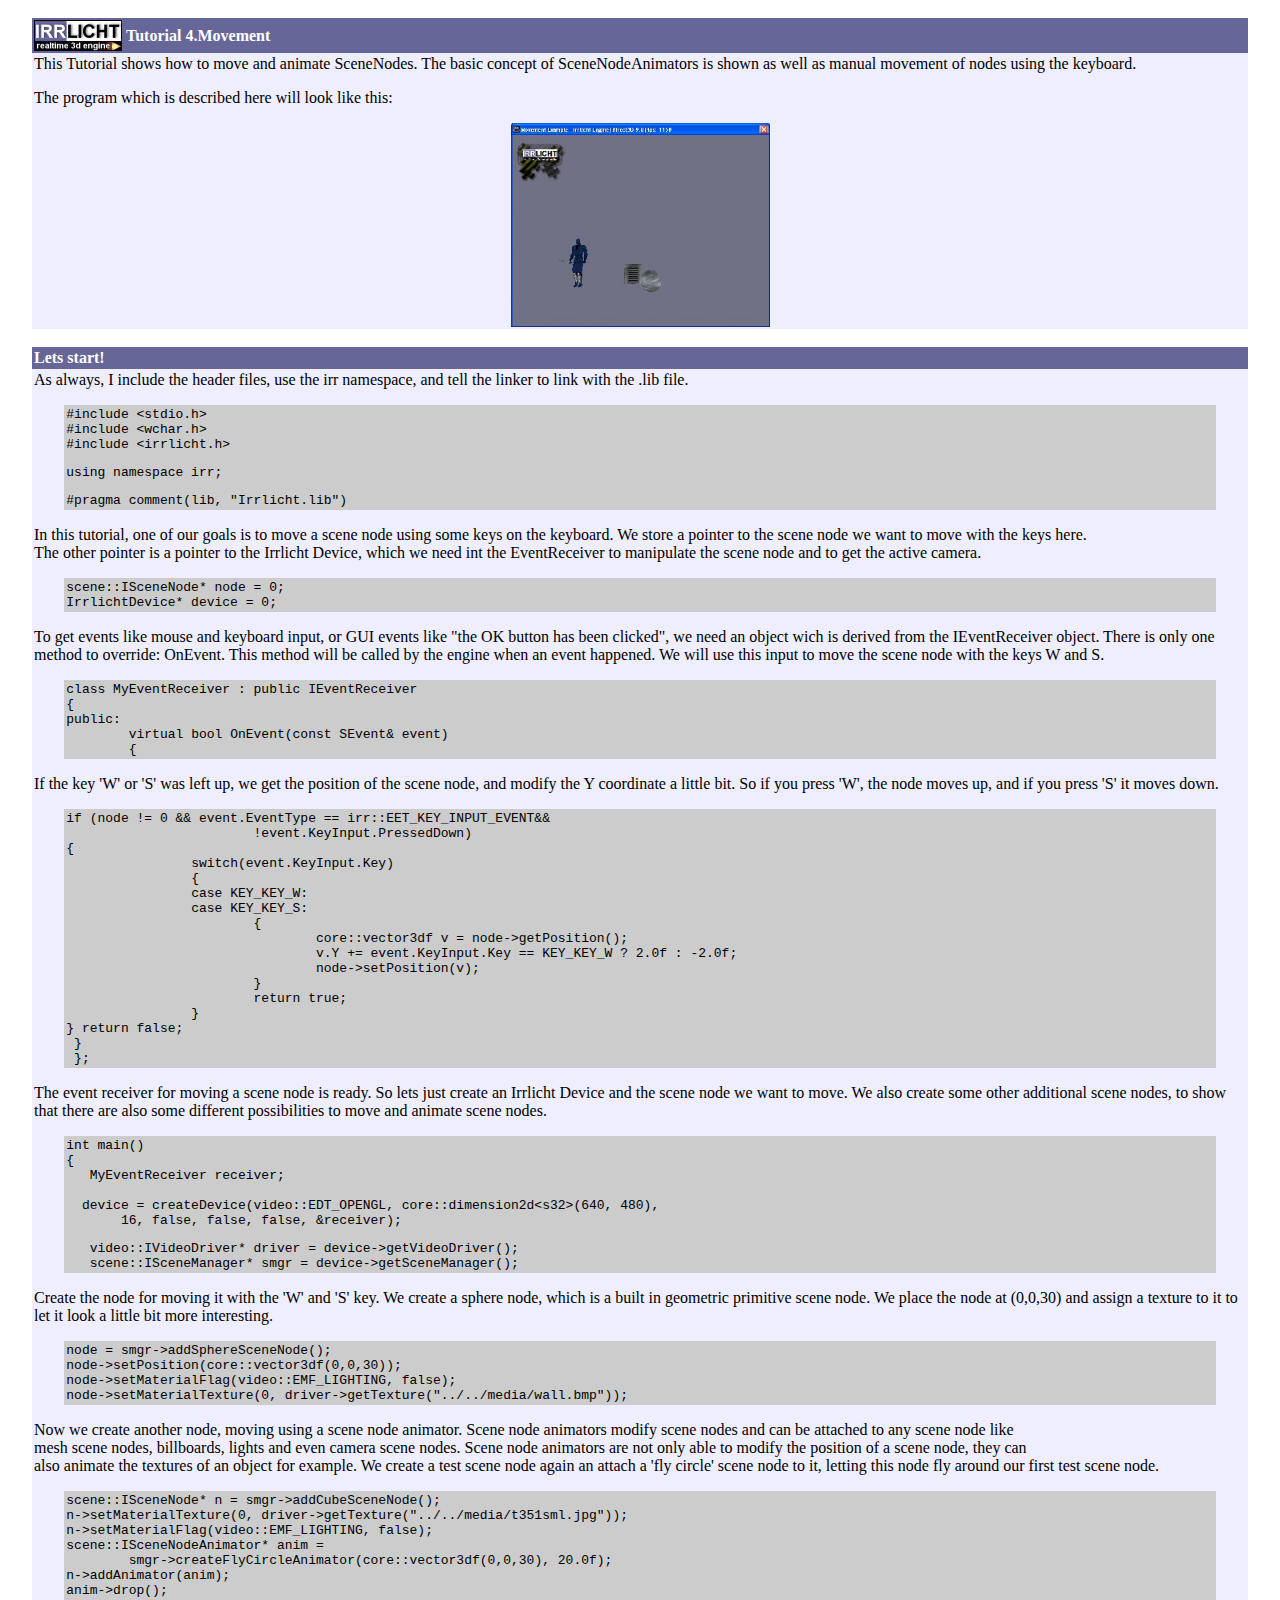
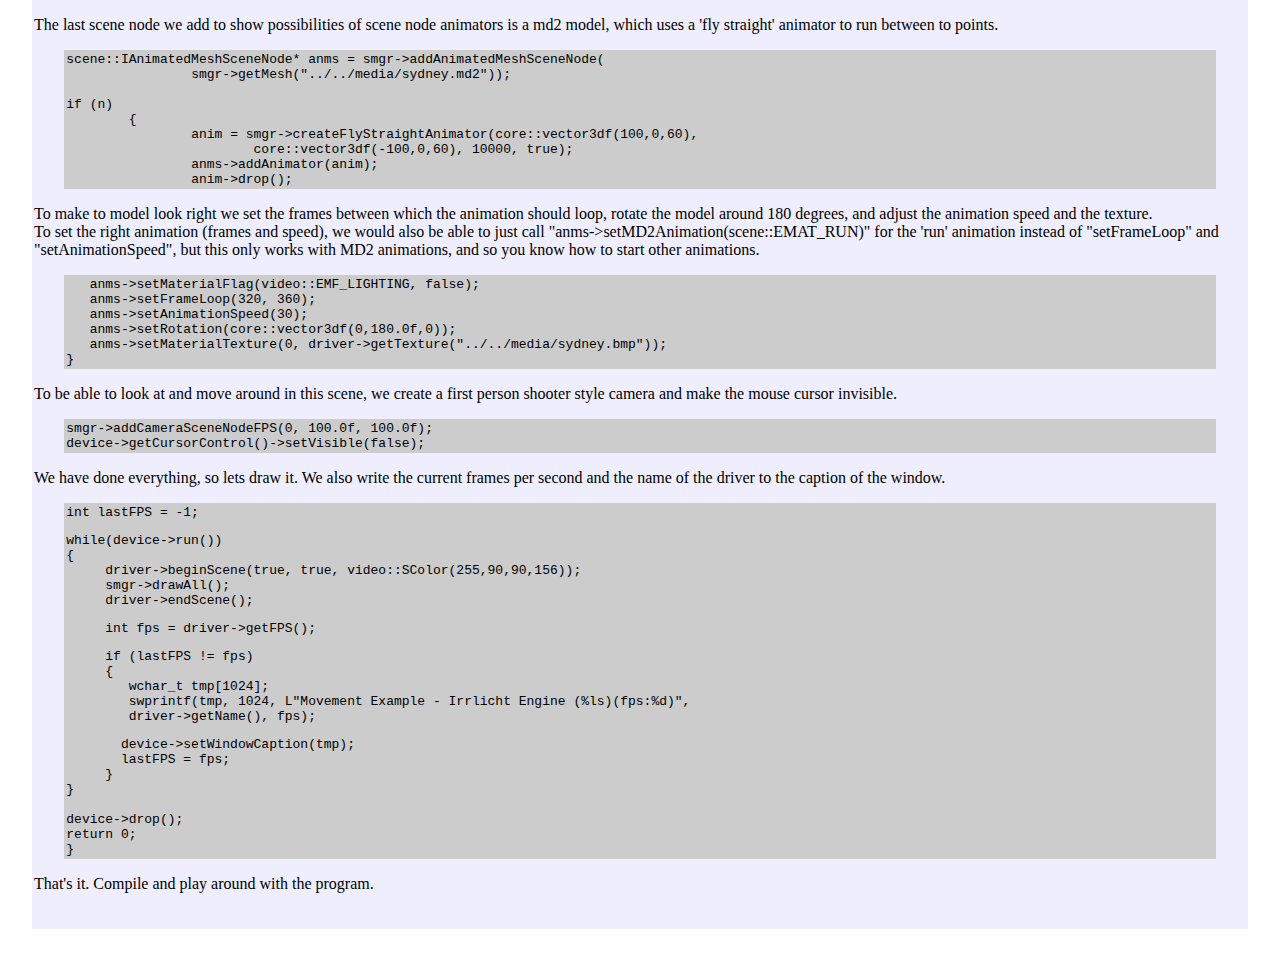
<file: simulator/irrlicht/examples/04.Movement/tutorial.html>
<html>
<head>
<title>Irrlicht Engine Tutorial</title>
<meta http-equiv="Content-Type" content="text/html; charset=iso-8859-1">
</head>

<body bgcolor="#FFFFFF" leftmargin="0" topmargin="0" marginwidth="0" marginheight="0">
<br>
<table width="95%" border="0" cellspacing="0" cellpadding="2" align="center">
  <tr> 
    <td bgcolor="#666699" width="10"><b><a href="http://irrlicht.sourceforge.net" target="_blank"><img src="../../media/irrlichtlogo.jpg" width="88" height="31" border="0"></a></b></td>
    <td bgcolor="#666699" width="100%">
<div align="center">
<div align="center"></div>
        <div align="left"><b><font color="#FFFFFF">Tutorial 4.Movement</font></b></div>
      </div>
      </td>
  </tr>
  <tr bgcolor="#eeeeff"> 
    <td height="90" colspan="2"> 
      <div align="left"> 
        <p>This Tutorial shows how to move and animate SceneNodes. The basic concept 
          of SceneNodeAnimators is shown as well as manual movement of nodes using 
          the keyboard.</p>
        <p>The program which is described here will look like this:</p>
        <p align="center"><img src="../../media/004shot.jpg" width="259" height="204"><br>
        </p>
      </div>
    </td>
  </tr>
</table>
<br>
<table width="95%" border="0" cellspacing="0" cellpadding="2" align="center">
  <tr> 
    <td bgcolor="#666699"> <div align="center"><b><font color="#FFFFFF"></font></b></div>
      <b><font color="#FFFFFF">Lets start!</font></b></td>
  </tr>
  <tr> 
    <td height="90" bgcolor="#eeeeff" valign="top"> <div align="left"> 
        <p>As always, I include the header files, use the irr namespace, and tell 
          the linker to link with the .lib file. </p>
        <table width="95%" border="0" cellspacing="2" cellpadding="0" bgcolor="#CCCCCC" align="center">
          <tr> 
            <td> <pre>#include &lt;stdio.h&gt;<br>#include &lt;wchar.h&gt;<br>#include &lt;irrlicht.h&gt;</pre> 
              <pre>using namespace irr;</pre>
              <pre>#pragma comment(lib, &quot;Irrlicht.lib&quot;)</pre></td>
          </tr>
        </table>
        <p>In this tutorial, one of our goals is to move a scene node using some 
          keys on the keyboard. We store a pointer to the scene node we want to 
          move with the keys here.<br>
          The other pointer is a pointer to the Irrlicht Device, which we need 
          int the EventReceiver to manipulate the scene node and to get the active 
          camera.</p>
        <table width="95%" border="0" cellspacing="2" cellpadding="0" bgcolor="#CCCCCC" align="center">
          <tr> 
            <td> <pre>scene::ISceneNode* node = 0;<br>IrrlichtDevice* device = 0; </pre></td>
          </tr>
        </table>
        <p>To get events like mouse and keyboard input, or GUI events like &quot;the 
          OK button has been clicked&quot;, we need an object wich is derived 
          from the IEventReceiver object. There is only one method to override: 
          OnEvent. This method will be called by the engine when an event happened. 
          We will use this input to move the scene node with the keys W and S.</p>
        <table width="95%" border="0" cellspacing="2" cellpadding="0" bgcolor="#CCCCCC" align="center">
          <tr> 
            <td> <pre>class MyEventReceiver : public IEventReceiver<br>{<br>public:<br>	virtual bool OnEvent(const SEvent&amp; event)<br>	{ </pre></td>
          </tr>
        </table>
        <p>If the key 'W' or 'S' was left up, we get the position of the scene 
          node, and modify the Y coordinate a little bit. So if you press 'W', 
          the node moves up, and if you press 'S' it moves down.</p>
        <table width="95%" border="0" cellspacing="2" cellpadding="0" bgcolor="#CCCCCC" align="center">
          <tr> 
            <td> <pre>if (node != 0 &amp;&amp; event.EventType == irr::EET_KEY_INPUT_EVENT&amp;&amp;<br>			!event.KeyInput.PressedDown)<br>{<br>		switch(event.KeyInput.Key)<br>		{<br>		case KEY_KEY_W:<br>		case KEY_KEY_S:<br>			{<br>				core::vector3df v = node-&gt;getPosition();<br>				v.Y += event.KeyInput.Key == KEY_KEY_W ? 2.0f : -2.0f;<br>				node-&gt;setPosition(v);<br>			}<br>			return true;<br>		}<br>} return false; <br> } <br> };</pre></td>
          </tr>
        </table>
        
      </div>
      <p>The event receiver for moving a scene node is ready. So lets just create 
        an Irrlicht Device and the scene node we want to move. We also create 
        some other additional scene nodes, to show that there are also some different 
        possibilities to move and animate scene nodes.</p>
      <table width="95%" border="0" cellspacing="2" cellpadding="0" bgcolor="#CCCCCC" align="center">
        <tr> 
          <td><pre>int main()<br>{<br>   MyEventReceiver receiver;
   
  device = createDevice(video::EDT_OPENGL, core::dimension2d&lt;s32&gt;(640, 480),
       16, false, false, false, &amp;receiver);</pre>
            <pre>   video::IVideoDriver* driver = device-&gt;getVideoDriver();
   scene::ISceneManager* smgr = device-&gt;getSceneManager();</pre>
            </td>
        </tr>
      </table>
      <p> Create the node for moving it with the 'W' and 'S' key. We create a 
        sphere node, which is a built in geometric primitive scene node.
        We place the node at (0,0,30) and assign a texture to it to let it look 
        a little bit more interesting.</p>
      <table width="95%" border="0" cellspacing="2" cellpadding="0" bgcolor="#CCCCCC" align="center">
        <tr> 
          <td><pre>node = smgr-&gt;addSphereSceneNode();
node-&gt;setPosition(core::vector3df(0,0,30));
node-&gt;setMaterialFlag(video::EMF_LIGHTING, false);
node-&gt;setMaterialTexture(0, driver-&gt;getTexture(&quot;../../media/wall.bmp&quot;));</pre></td>
        </tr>
      </table>
      <p>Now we create another node, moving using a scene node animator. Scene 
        node animators modify scene nodes and can be attached to any scene node 
        like<br>
        mesh scene nodes, billboards, lights and even camera scene nodes. Scene 
        node animators are not only able to modify the position of a scene node, 
        they can<br>
        also animate the textures of an object for example. We create a test scene 
        node again an attach a 'fly circle' scene node to it, letting this node 
        fly around our first test scene node.</p>
      <table width="95%" border="0" cellspacing="2" cellpadding="0" bgcolor="#CCCCCC" align="center">
        <tr> 
          <td><pre>scene::ISceneNode* n = smgr-&gt;addCubeSceneNode();
n-&gt;setMaterialTexture(0, driver-&gt;getTexture(&quot;../../media/t351sml.jpg&quot;));
n-&gt;setMaterialFlag(video::EMF_LIGHTING, false);
scene::ISceneNodeAnimator* anim = 
	smgr-&gt;createFlyCircleAnimator(core::vector3df(0,0,30), 20.0f);
n-&gt;addAnimator(anim);
anim-&gt;drop();</pre></td>
        </tr>
      </table>
      <p>The last scene node we add to show possibilities of scene node animators 
        is a md2 model, which uses a 'fly straight' animator to run between to 
        points.</p>
      <table width="95%" border="0" cellspacing="2" cellpadding="0" bgcolor="#CCCCCC" align="center">
        <tr> 
          <td> <pre>scene::IAnimatedMeshSceneNode* anms = smgr-&gt;addAnimatedMeshSceneNode(<br>		smgr-&gt;getMesh(&quot;../../media/sydney.md2&quot;));

if (n)<br>	{<br>		anim = smgr-&gt;createFlyStraightAnimator(core::vector3df(100,0,60), <br>			core::vector3df(-100,0,60), 10000, true);<br>		anms-&gt;addAnimator(anim);<br>		anim-&gt;drop();</pre>
            </td>
        </tr>
      </table>
      <p>To make to model look right we set the frames between which 
        the animation should loop, rotate the model around 180 degrees, and adjust 
        the animation speed and the texture.<br>
        To set the right animation (frames and speed), we would also be able to 
        just call &quot;anms-&gt;setMD2Animation(scene::EMAT_RUN)&quot; for the 
        'run' animation instead of &quot;setFrameLoop&quot; and &quot;setAnimationSpeed&quot;, 
        but this only works with MD2 animations, and so you know how to start 
        other animations.</p>
      <table width="95%" border="0" cellspacing="2" cellpadding="0" bgcolor="#CCCCCC" align="center">
        <tr> 
          <td> <pre>   anms-&gt;setMaterialFlag(video::EMF_LIGHTING, false);<br>   anms-&gt;setFrameLoop(320, 360);
   anms-&gt;setAnimationSpeed(30);<br>   anms-&gt;setRotation(core::vector3df(0,180.0f,0));<br>   anms-&gt;setMaterialTexture(0, driver-&gt;getTexture(&quot;../../media/sydney.bmp&quot;));<br>}<br></pre></td>
        </tr>
      </table>
      <p>To be able to look at and move around in this scene, we create a first 
        person shooter style camera and make the mouse cursor invisible.</p>
      <table width="95%" border="0" cellspacing="2" cellpadding="0" bgcolor="#CCCCCC" align="center">
        <tr> 
          <td> <pre>smgr-&gt;addCameraSceneNodeFPS(0, 100.0f, 100.0f);<br>device-&gt;getCursorControl()-&gt;setVisible(false); </pre></td>
        </tr>
      </table>
      <p>We have done everything, so lets draw it. We also write the current frames 
        per second and the name of the driver to the caption of the window.</p>
      <table width="95%" border="0" cellspacing="2" cellpadding="0" bgcolor="#CCCCCC" align="center">
        <tr> 
          <td> <pre>int lastFPS = -1;</pre>
            <pre>while(device-&gt;run())
{
     driver-&gt;beginScene(true, true, video::SColor(255,90,90,156));
     smgr-&gt;drawAll();
     driver-&gt;endScene();</pre>
            <pre>     int fps = driver-&gt;getFPS();</pre>
            <pre>     if (lastFPS != fps)
     {
        wchar_t tmp[1024];
        swprintf(tmp, 1024, L&quot;Movement Example - Irrlicht Engine (%ls)(fps:%d)&quot;,<br>        driver-&gt;getName(), fps);</pre>
            <pre>       device-&gt;setWindowCaption(tmp);
       lastFPS = fps;
     }
}

device-&gt;drop();<br>return 0;<br>}</pre></td>
        </tr>
      </table>
      <p>That's it. Compile and play around with the program. </p>
      <p>&nbsp;</p></td>
  </tr>
</table>
<p>&nbsp;</p>
      </body>
</html>
</file>
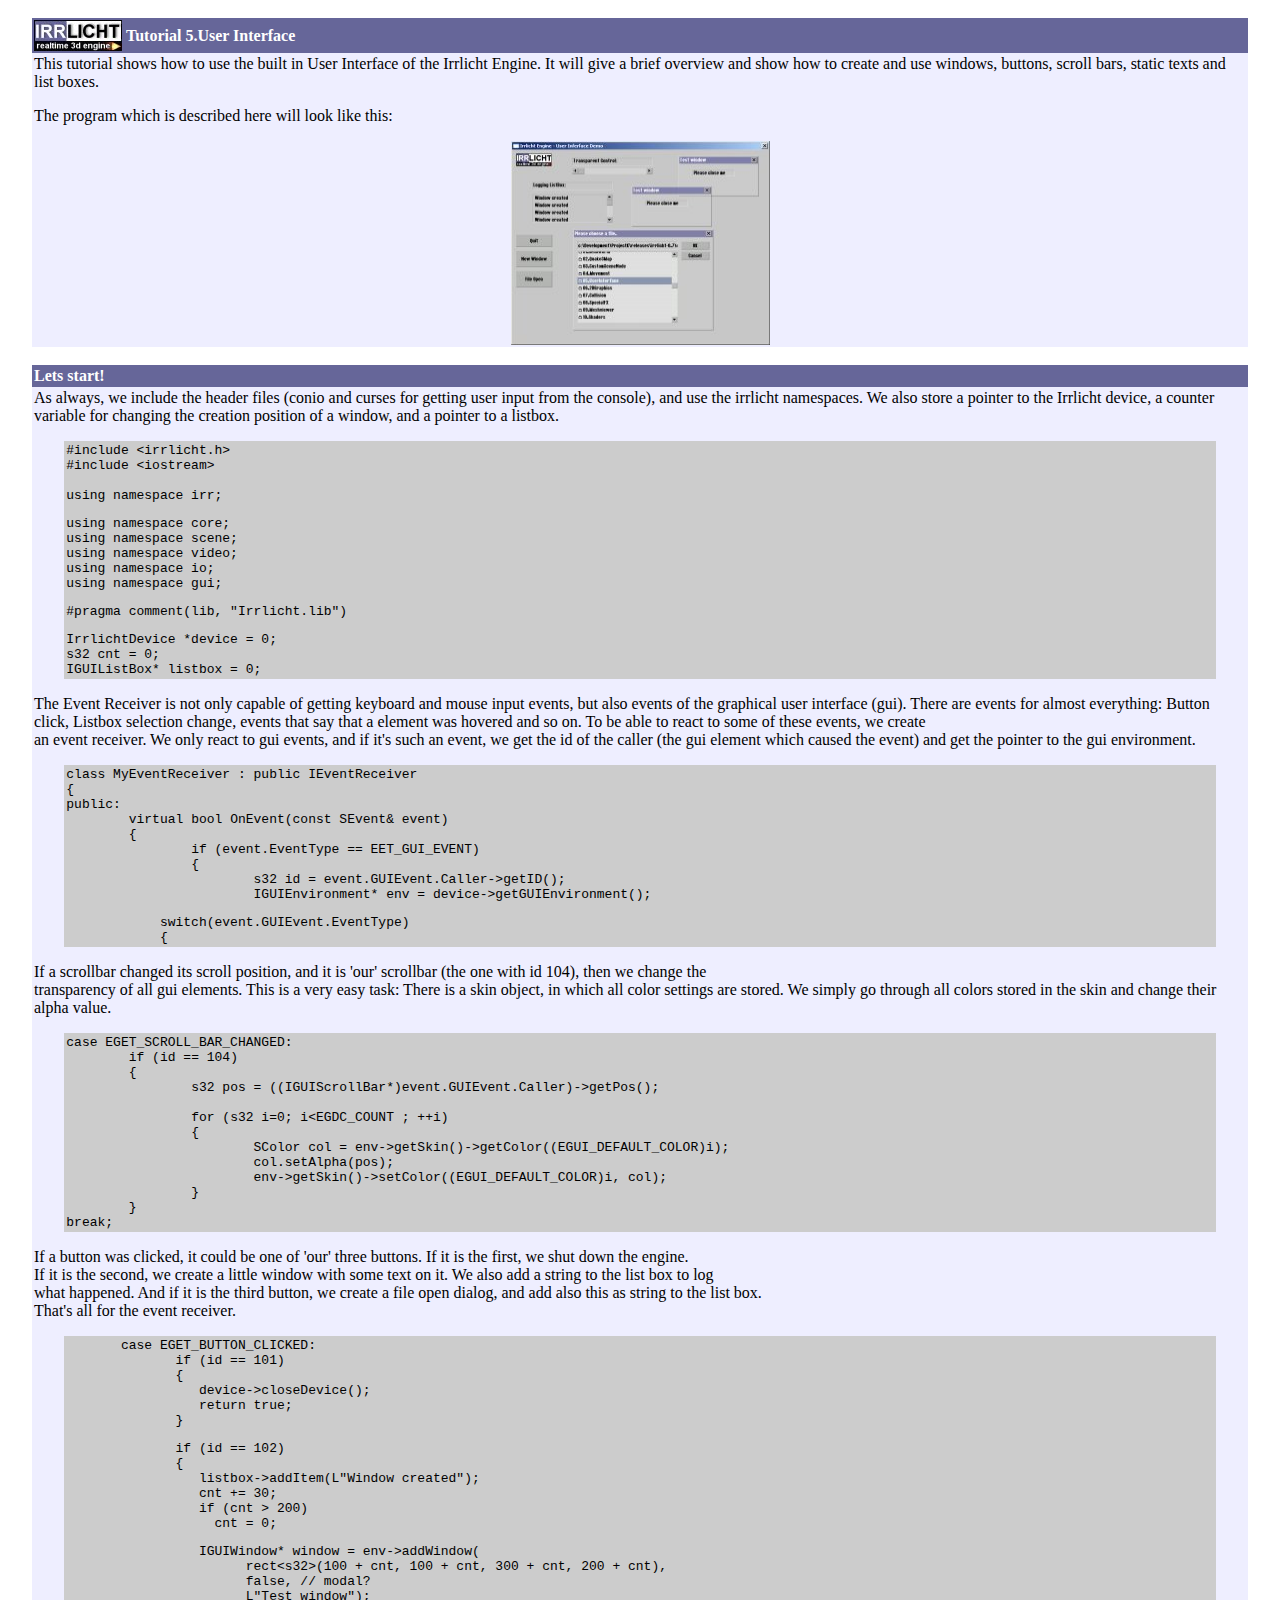
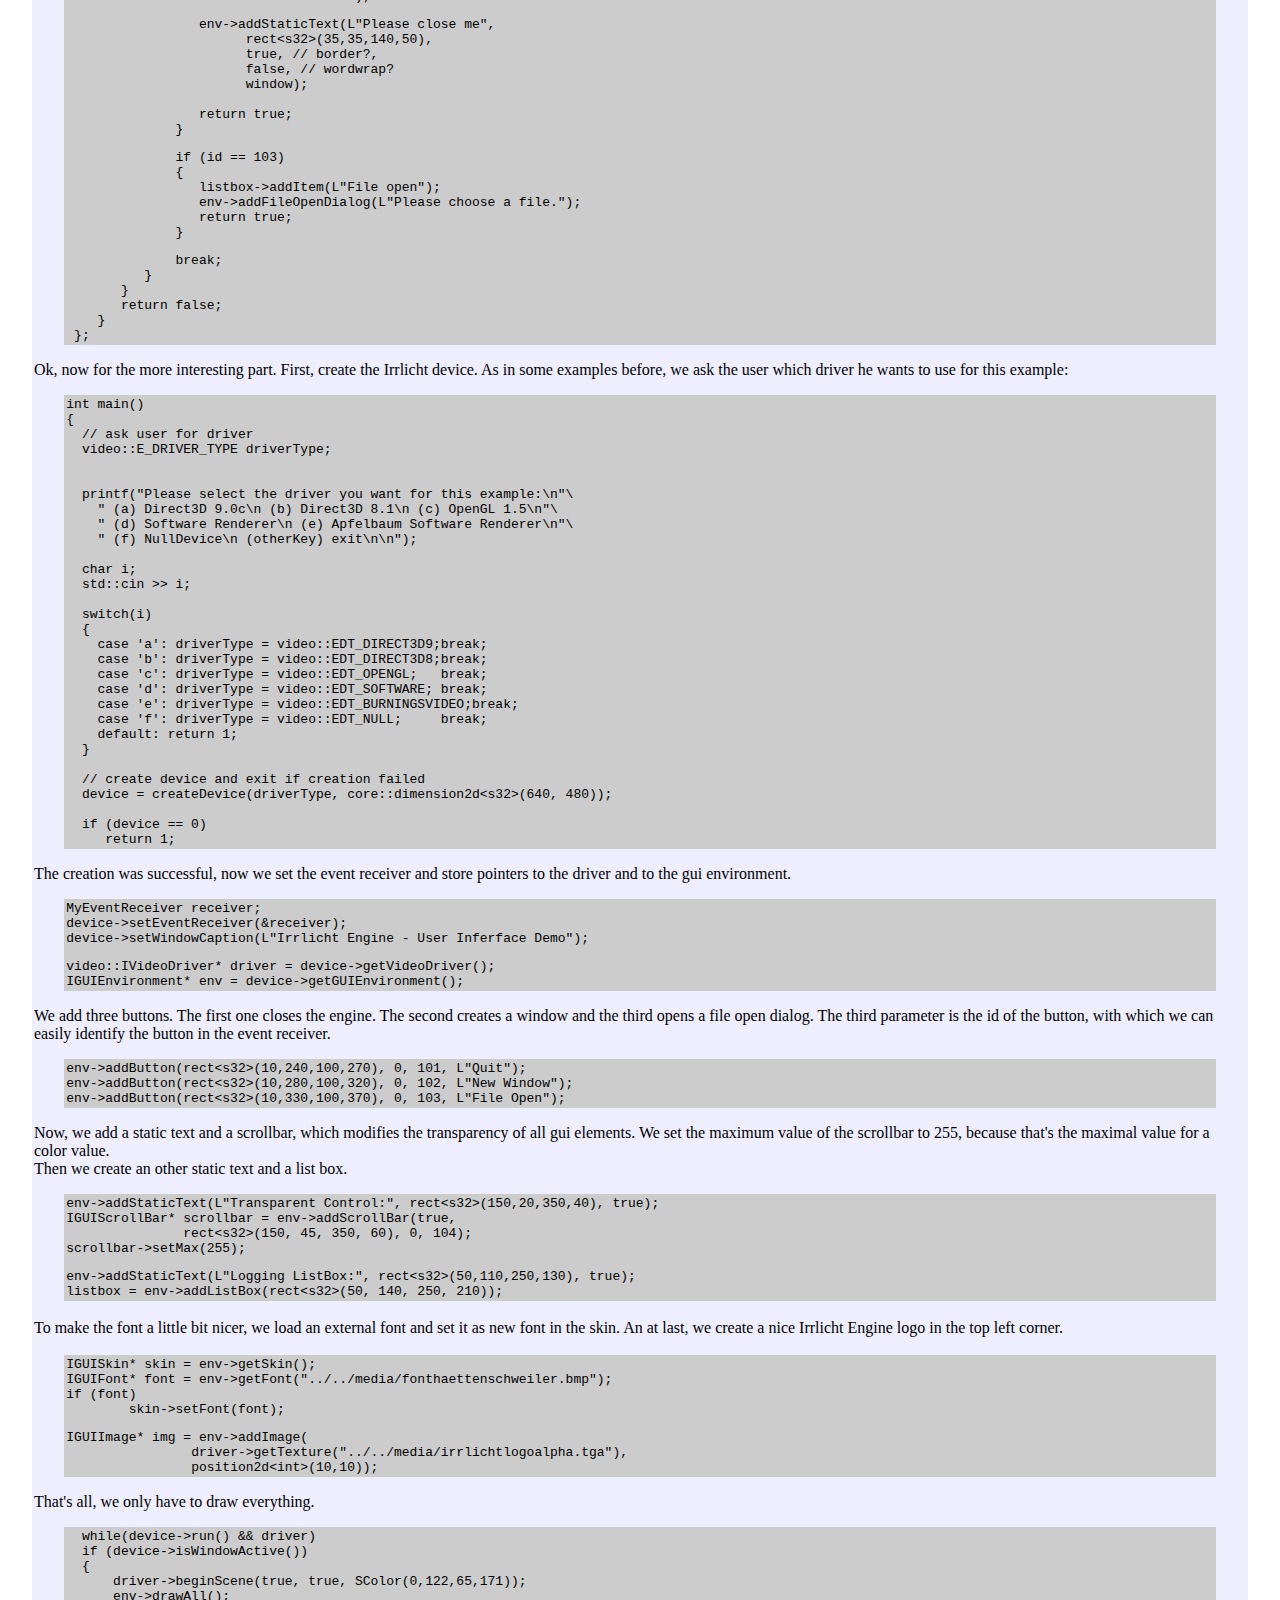
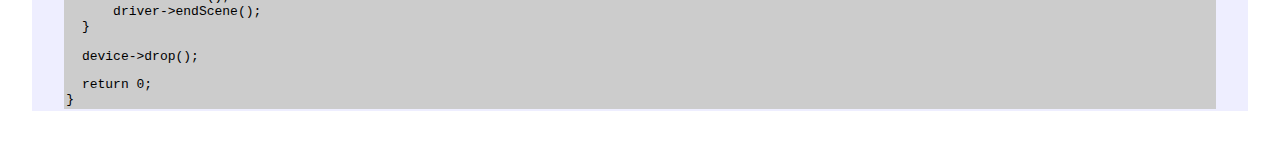
<file: simulator/irrlicht/examples/05.UserInterface/tutorial.html>
<html>
<head>
<title>Irrlicht Engine Tutorial</title>
<meta http-equiv="Content-Type" content="text/html; charset=iso-8859-1">
</head>

<body bgcolor="#FFFFFF" leftmargin="0" topmargin="0" marginwidth="0" marginheight="0">
<br>
<table width="95%" border="0" cellspacing="0" cellpadding="2" align="center">
  <tr> 
    <td bgcolor="#666699" width="10"><b><a href="http://irrlicht.sourceforge.net" target="_blank"><img src="../../media/irrlichtlogo.jpg" width="88" height="31" border="0"></a></b></td>
    <td bgcolor="#666699" width="100%">
<div align="center">
<div align="center"></div>
        <div align="left"><b><font color="#FFFFFF">Tutorial 5.User Interface</font></b></div>
      </div>
      </td>
  </tr>
  <tr bgcolor="#eeeeff"> 
    <td height="90" colspan="2"> 
      <div align="left"> 
        <p>This tutorial shows how to use the built in User Interface of the Irrlicht 
          Engine. It will give a brief overview and show how to create and use 
          windows, buttons, scroll bars, static texts and list boxes. </p>
        <p>The program which is described here will look like this:</p>
        <p align="center"><img src="../../media/005shot.jpg" width="259" height="204"><br>
        </p>
      </div>
    </td>
  </tr>
</table>
<br>
<table width="95%" border="0" cellspacing="0" cellpadding="2" align="center">
  <tr> 
    <td bgcolor="#666699"> <div align="center"><b><font color="#FFFFFF"></font></b></div>
      <b><font color="#FFFFFF">Lets start!</font></b></td>
  </tr>
  <tr> 
    <td height="90" bgcolor="#eeeeff" valign="top"> <div align="left"> 
        <p>As always, we include the header files (conio and curses for getting 
          user input from the console), and use the irrlicht namespaces. We also 
          store a pointer to the Irrlicht device, a counter variable for changing 
          the creation position of a window, and a pointer to a listbox.</p>
        <table width="95%" border="0" cellspacing="2" cellpadding="0" bgcolor="#CCCCCC" align="center">
          <tr> 
            <td> <pre>#include &lt;irrlicht.h&gt;
#include &lt;iostream&gt;<br>
using namespace irr;</pre> 
              <pre>using namespace core;
using namespace scene;
using namespace video;
using namespace io;
using namespace gui;</pre>
              <pre>#pragma comment(lib, &quot;Irrlicht.lib&quot;)</pre>
              <pre>IrrlichtDevice *device = 0;
s32 cnt = 0;
IGUIListBox* listbox = 0;
</pre></td>
          </tr>
        </table>
        <p>The Event Receiver is not only capable of getting keyboard and mouse 
          input events, but also events of the graphical user interface (gui). 
          There are events for almost everything: Button click, Listbox selection 
          change, events that say that a element was hovered and so on. To be 
          able to react to some of these events, we create <br>
          an event receiver. We only react to gui events, and if it's such an 
          event, we get the id of the caller (the gui element which caused the 
          event) and get the pointer to the gui environment. </p>
        <table width="95%" border="0" cellspacing="2" cellpadding="0" bgcolor="#CCCCCC" align="center">
          <tr> 
            <td> <pre>class MyEventReceiver : public IEventReceiver<br>{<br>public:<br>	virtual bool OnEvent(const SEvent&amp; event)<br>	{<br>		if (event.EventType == EET_GUI_EVENT)<br>		{<br>			s32 id = event.GUIEvent.Caller-&gt;getID();<br>			IGUIEnvironment* env = device-&gt;getGUIEnvironment();</pre>
              <pre>            switch(event.GUIEvent.EventType)
            {</pre>
              </td>
          </tr>
        </table>
        <p> If a scrollbar changed its scroll position, and it is 'our' scrollbar 
          (the one with id 104), then we change the <br>
          transparency of all gui elements. This is a very easy task: There is 
          a skin object, in which all color settings are stored. We simply go 
          through all colors stored in the skin and change their alpha value. 
        </p>
        <table width="95%" border="0" cellspacing="2" cellpadding="0" bgcolor="#CCCCCC" align="center">
          <tr> 
            <td height="80"> <pre>case EGET_SCROLL_BAR_CHANGED:<br>	if (id == 104)<br>	{<br>		s32 pos = ((IGUIScrollBar*)event.GUIEvent.Caller)-&gt;getPos();<br>					<br>		for (s32 i=0; i&lt;EGDC_COUNT ; ++i)<br>		{<br>			SColor col = env-&gt;getSkin()-&gt;getColor((EGUI_DEFAULT_COLOR)i);<br>			col.setAlpha(pos);<br>			env-&gt;getSkin()-&gt;setColor((EGUI_DEFAULT_COLOR)i, col);<br>		}<br>	}<br>break;</pre></td>
          </tr>
        </table>
        <p>If a button was clicked, it could be one of 'our' three buttons. If 
          it is the first, we shut down the engine.<br>
          If it is the second, we create a little window with some text on it. 
          We also add a string to the list box to log<br>
          what happened. And if it is the third button, we create a file open 
          dialog, and add also this as string to the list box.<br>
          That's all for the event receiver.</p>
        <table width="95%" border="0" cellspacing="2" cellpadding="0" bgcolor="#CCCCCC" align="center">
          <tr> 
            <td> 
              <pre>       case EGET_BUTTON_CLICKED:
              if (id == 101)
              {
                 device-&gt;closeDevice();
                 return true;
              }</pre>
              <pre>              if (id == 102)
              {
                 listbox-&gt;addItem(L&quot;Window created&quot;);
                 cnt += 30;
                 if (cnt &gt; 200) 
                   cnt = 0;</pre>
              <pre>                 IGUIWindow* window = env-&gt;addWindow(
                       rect&lt;s32&gt;(100 + cnt, 100 + cnt, 300 + cnt, 200 + cnt), <br>                       false, // modal?
                       L&quot;Test window&quot;);</pre> 
              <pre>                 env-&gt;addStaticText(L&quot;Please close me&quot;, 
                       rect&lt;s32&gt;(35,35,140,50),
                       true, // border?,
                       false, // wordwrap?
                       window);

                 return true;
              }</pre>
              <pre>              if (id == 103)
              {
                 listbox-&gt;addItem(L&quot;File open&quot;);
                 env-&gt;addFileOpenDialog(L&quot;Please choose a file.&quot;);
                 return true;
              }</pre>
              <pre>              break;
          }
       }
       return false;
    }
 };</pre>
              </td>
          </tr>
        </table>
        <p>Ok, now for the more interesting part. First, create the Irrlicht device. 
          As in some examples before, we ask the user which driver he wants to 
          use for this example:</p>
      </div>
      <table width="95%" border="0" cellspacing="2" cellpadding="0" bgcolor="#CCCCCC" align="center">
        <tr> 
          <td> <pre>int main()
{
  // ask user for driver
  video::E_DRIVER_TYPE driverType;


  printf(&quot;Please select the driver you want for this example:\n&quot;\<br>    &quot; (a) Direct3D 9.0c\n (b) Direct3D 8.1\n (c) OpenGL 1.5\n&quot;\<br>    &quot; (d) Software Renderer\n (e) Apfelbaum Software Renderer\n&quot;\<br>    &quot; (f) NullDevice\n (otherKey) exit\n\n&quot;);<br><br>  char i;<br>  std::cin &gt;&gt; i;<br>
  switch(i)<br>  {<br>    case 'a': driverType = video::EDT_DIRECT3D9;break;<br>    case 'b': driverType = video::EDT_DIRECT3D8;break;<br>    case 'c': driverType = video::EDT_OPENGL;   break;<br>    case 'd': driverType = video::EDT_SOFTWARE; break;<br>    case 'e': driverType = video::EDT_BURNINGSVIDEO;break;<br>    case 'f': driverType = video::EDT_NULL;     break;<br>    default: return 1;<br>  }	
  
  // create device and exit if creation failed
  device = createDevice(driverType, core::dimension2d&lt;s32&gt;(640, 480));<br>
  if (device == 0)
     return 1;
</pre> 
          </td>
        </tr>
      </table>
      <p>The creation was successful, now we set the event receiver and store 
        pointers to the driver and to the gui environment. </p>
      <table width="95%" border="0" cellspacing="2" cellpadding="0" bgcolor="#CCCCCC" align="center">
        <tr> 
          <td><pre>MyEventReceiver receiver;
device-&gt;setEventReceiver(&amp;receiver);
device-&gt;setWindowCaption(L&quot;Irrlicht Engine - User Inferface Demo&quot;);</pre>
            <pre>video::IVideoDriver* driver = device-&gt;getVideoDriver();
IGUIEnvironment* env = device-&gt;getGUIEnvironment();
</pre>
            </td>
        </tr>
      </table>
      <p>We add three buttons. The first one closes the engine. The second creates 
        a window and the third opens a file open dialog. The third parameter is 
        the id of the button, with which we can easily identify the button in 
        the event receiver.</p>
      <table width="95%" border="0" cellspacing="2" cellpadding="0" bgcolor="#CCCCCC" align="center">
        <tr> 
          <td><pre>env-&gt;addButton(rect&lt;s32&gt;(10,240,100,270), 0, 101, L&quot;Quit&quot;);<br>env-&gt;addButton(rect&lt;s32&gt;(10,280,100,320), 0, 102, L&quot;New Window&quot;);<br>env-&gt;addButton(rect&lt;s32&gt;(10,330,100,370), 0, 103, L&quot;File Open&quot;);</pre></td>
        </tr>
      </table>
      <p> Now, we add a static text and a scrollbar, which modifies the transparency 
        of all gui elements. We set the maximum value of the scrollbar to 255, 
        because that's the maximal value for a color value.<br>
        Then we create an other static text and a list box.</p>
      <table width="95%" border="0" cellspacing="2" cellpadding="0" bgcolor="#CCCCCC" align="center">
        <tr> 
          <td><pre>env-&gt;addStaticText(L&quot;Transparent Control:&quot;, rect&lt;s32&gt;(150,20,350,40), true);<br>IGUIScrollBar* scrollbar = env-&gt;addScrollBar(true,
               rect&lt;s32&gt;(150, 45, 350, 60), 0, 104);<br>scrollbar-&gt;setMax(255);</pre>
            <pre>env-&gt;addStaticText(L&quot;Logging ListBox:&quot;, rect&lt;s32&gt;(50,110,250,130), true);
listbox = env-&gt;addListBox(rect&lt;s32&gt;(50, 140, 250, 210));</pre></td>
        </tr>
      </table>
      <br>
      To make the font a little bit nicer, we load an external font and set it 
      as new font in the skin. An at last, we create a nice Irrlicht Engine logo 
      in the top left corner. <br>
      <br>
      <table width="95%" border="0" cellspacing="2" cellpadding="0" bgcolor="#CCCCCC" align="center">
        <tr> 
          <td> <pre>IGUISkin* skin = env-&gt;getSkin();<br>IGUIFont* font = env-&gt;getFont(&quot;../../media/fonthaettenschweiler.bmp&quot;);<br>if (font)<br>	skin-&gt;setFont(font);</pre>
            <pre>IGUIImage* img = env-&gt;addImage(<br>		driver-&gt;getTexture(&quot;../../media/irrlichtlogoalpha.tga&quot;),<br>		position2d&lt;int&gt;(10,10));</pre></td>
        </tr>
      </table>
      <p>That's all, we only have to draw everything.</p>
      <table width="95%" border="0" cellspacing="2" cellpadding="0" bgcolor="#CCCCCC" align="center">
        <tr> 
          <td> 
            <pre>  while(device-&gt;run() &amp;&amp; driver)<br>  if (device-&gt;isWindowActive()) <br>  {<br>      driver-&gt;beginScene(true, true, SColor(0,122,65,171));
      env-&gt;drawAll();
      driver-&gt;endScene();
  }

  device-&gt;drop();</pre>
            <pre>  return 0;
}</pre>
            </td>
        </tr>
      </table>
      
    </td>
  </tr>
</table>
<p>&nbsp;</p>
      </body>
</html>
</file>
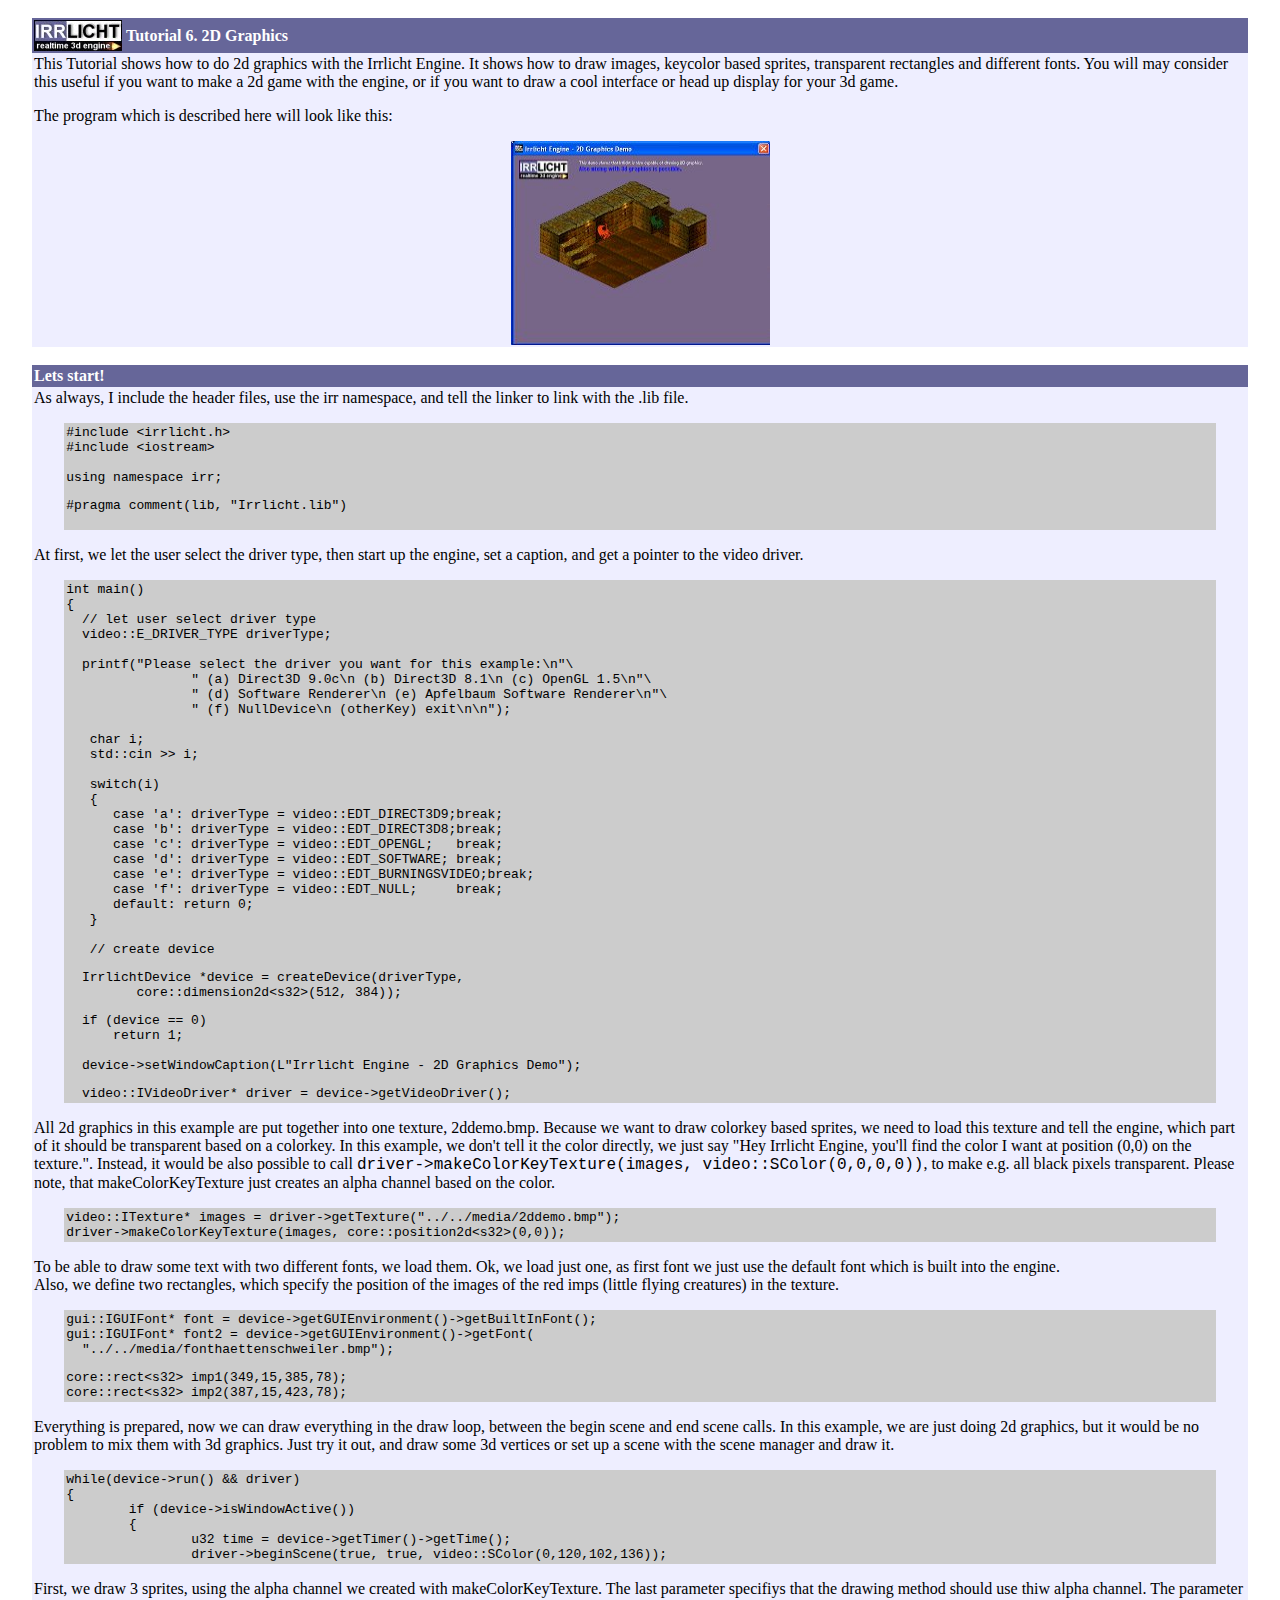
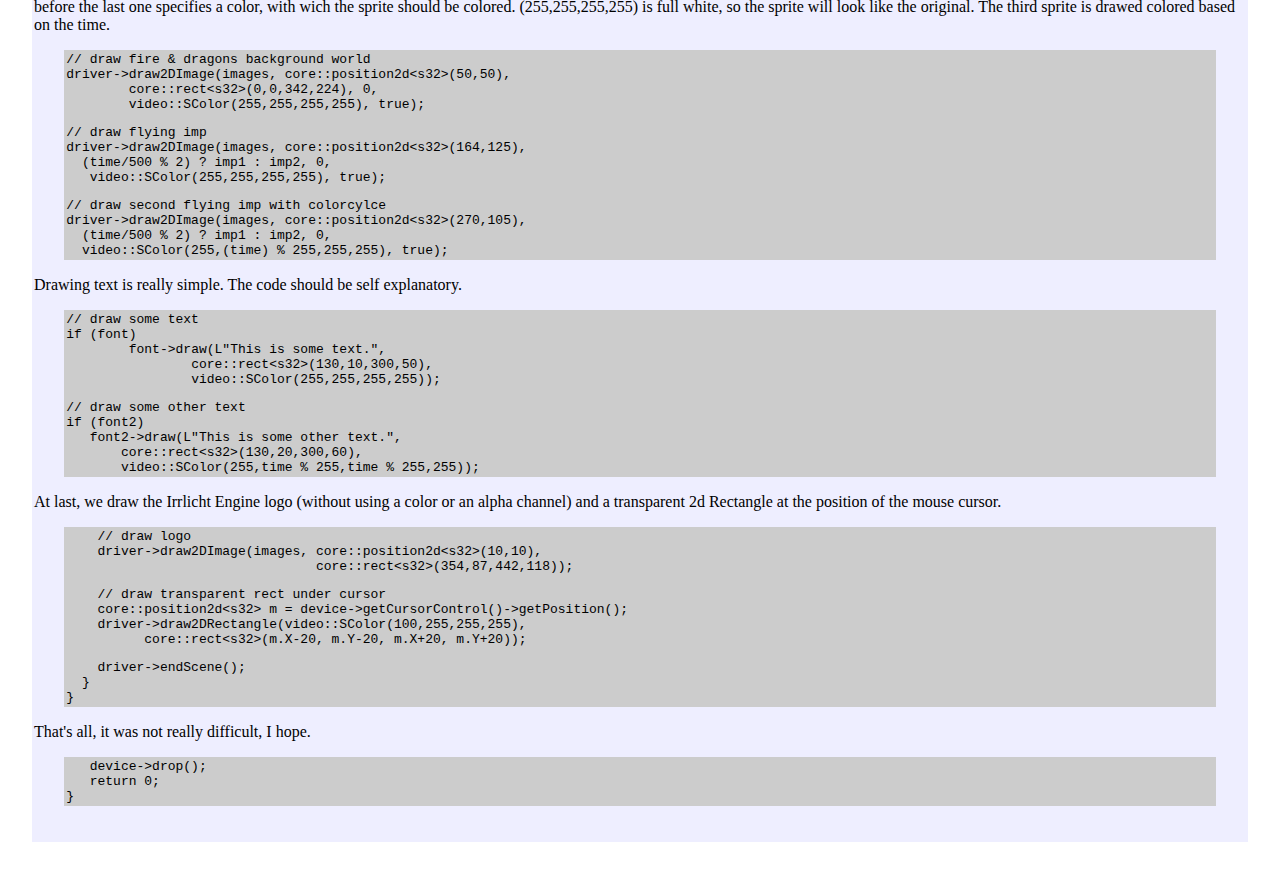
<file: simulator/irrlicht/examples/06.2DGraphics/tutorial.html>
<html>
<head>
<title>Irrlicht Engine Tutorial</title>
<meta http-equiv="Content-Type" content="text/html; charset=iso-8859-1">
</head>

<body bgcolor="#FFFFFF" leftmargin="0" topmargin="0" marginwidth="0" marginheight="0">
<br>
<table width="95%" border="0" cellspacing="0" cellpadding="2" align="center">
  <tr> 
    <td bgcolor="#666699" width="10"><b><a href="http://irrlicht.sourceforge.net" target="_blank"><img src="../../media/irrlichtlogo.jpg" width="88" height="31" border="0"></a></b></td>
    <td bgcolor="#666699" width="100%">
<div align="center">
<div align="center"></div>
        <div align="left"><b><font color="#FFFFFF">Tutorial 6. 2D Graphics</font></b></div>
      </div>
      </td>
  </tr>
  <tr bgcolor="#eeeeff"> 
    <td height="90" colspan="2"> 
      <div align="left"> 
        <p>This Tutorial shows how to do 2d graphics with the Irrlicht Engine. 
          It shows how to draw images, keycolor based sprites, transparent rectangles 
          and different fonts. You will may consider this useful if you want to 
          make a 2d game with the engine, or if you want to draw a cool interface 
          or head up display for your 3d game.</p>
        <p>The program which is described here will look like this:</p>
        <p align="center"><img src="../../media/006shot.jpg" width="259" height="204"><br>
        </p>
      </div>
    </td>
  </tr>
</table>
<br>
<table width="95%" border="0" cellspacing="0" cellpadding="2" align="center">
  <tr> 
    <td bgcolor="#666699"> <div align="center"><b><font color="#FFFFFF"></font></b></div>
      <b><font color="#FFFFFF">Lets start!</font></b></td>
  </tr>
  <tr> 
    <td height="90" bgcolor="#eeeeff" valign="top"> <div align="left"> 
        <p>As always, I include the header files, use the irr namespace, and tell 
          the linker to link with the .lib file. </p>
        <table width="95%" border="0" cellspacing="2" cellpadding="0" bgcolor="#CCCCCC" align="center">
          <tr> 
            <td> <pre>#include &lt;irrlicht.h&gt;<br>#include &lt;iostream&gt;<br><br>using namespace irr;</pre>
              <pre>#pragma comment(lib, &quot;Irrlicht.lib&quot;)
               </pre></td>
          </tr>
        </table>
        <p>At first, we let the user select the driver type, then start up the 
          engine, set a caption, and get a pointer to the video driver.</p>
        <table width="95%" border="0" cellspacing="2" cellpadding="0" bgcolor="#CCCCCC" align="center">
          <tr> 
            <td> <pre>int main()<br>{<br>  // let user select driver type<br>  video::E_DRIVER_TYPE driverType;<br><br>  printf(&quot;Please select the driver you want for this example:\n&quot;\<br>		&quot; (a) Direct3D 9.0c\n (b) Direct3D 8.1\n (c) OpenGL 1.5\n&quot;\<br>		&quot; (d) Software Renderer\n (e) Apfelbaum Software Renderer\n&quot;\<br>		&quot; (f) NullDevice\n (otherKey) exit\n\n&quot;);<br><br>   char i;<br>   std::cin &gt;&gt; i;<br><br>   switch(i)<br>   {<br>      case 'a': driverType = video::EDT_DIRECT3D9;break;<br>      case 'b': driverType = video::EDT_DIRECT3D8;break;<br>      case 'c': driverType = video::EDT_OPENGL;   break;<br>      case 'd': driverType = video::EDT_SOFTWARE; break;<br>      case 'e': driverType = video::EDT_BURNINGSVIDEO;break;<br>      case 'f': driverType = video::EDT_NULL;     break;<br>      default: return 0;<br>   }	<br><br>   // create device</pre> 
              <pre>  IrrlichtDevice *device = createDevice(driverType,
         core::dimension2d&lt;s32&gt;(512, 384));</pre>
              <pre>  if (device == 0)
      return 1;
 <br>  device-&gt;setWindowCaption(L&quot;Irrlicht Engine - 2D Graphics Demo&quot;);</pre>
              <pre>  video::IVideoDriver* driver = device-&gt;getVideoDriver();</pre></td>
          </tr>
        </table>
        <p> All 2d graphics in this example are put together into one texture, 
          2ddemo.bmp. Because we want to draw colorkey based sprites, we need 
          to load this texture and tell the engine, which part of it should be 
          transparent based on a colorkey. In this example, we don't tell it the 
          color directly, we just say &quot;Hey Irrlicht Engine, you'll find the 
          color I want at position (0,0) on the texture.&quot;. Instead, it would 
          be also possible to call <font face="Courier New, Courier, mono">driver-&gt;makeColorKeyTexture(images, 
          video::SColor(0,0,0,0))</font>, to make e.g. all black pixels transparent. 
          Please note, that makeColorKeyTexture just creates an alpha channel 
          based on the color. </p>
        <table width="95%" border="0" cellspacing="2" cellpadding="0" bgcolor="#CCCCCC" align="center">
          <tr> 
            <td> <pre>video::ITexture* images = driver-&gt;getTexture(&quot;../../media/2ddemo.bmp&quot;);<br>driver-&gt;makeColorKeyTexture(images, core::position2d&lt;s32&gt;(0,0));</pre></td>
          </tr>
        </table>
        <p>To be able to draw some text with two different fonts, we load them. 
          Ok, we load just one, as first font we just use the default font which 
          is built into the engine.<br>
          Also, we define two rectangles, which specify the position of the images 
          of the red imps (little flying creatures) in the texture.</p>
        <table width="95%" border="0" cellspacing="2" cellpadding="0" bgcolor="#CCCCCC" align="center">
          <tr> 
            <td> <pre>gui::IGUIFont* font = device-&gt;getGUIEnvironment()-&gt;getBuiltInFont();<br>gui::IGUIFont* font2 = device-&gt;getGUIEnvironment()-&gt;getFont(
  &quot;../../media/fonthaettenschweiler.bmp&quot;);</pre>
              <pre>core::rect&lt;s32&gt; imp1(349,15,385,78);
core::rect&lt;s32&gt; imp2(387,15,423,78);</pre></td>
          </tr>
        </table>
        <p>Everything is prepared, now we can draw everything in the draw loop, 
          between the begin scene and end scene calls. In this example, we are 
          just doing 2d graphics, but it would be no problem to mix them with 
          3d graphics. Just try it out, and draw some 3d vertices or set up a 
          scene with the scene manager and draw it.</p>
      </div>
      <table width="95%" border="0" cellspacing="2" cellpadding="0" bgcolor="#CCCCCC" align="center">
        <tr> 
          <td> <pre>while(device-&gt;run() &amp;&amp; driver)<br>{<br>	if (device-&gt;isWindowActive())<br>	{<br>		u32 time = device-&gt;getTimer()-&gt;getTime();<br>		driver-&gt;beginScene(true, true, video::SColor(0,120,102,136));
</pre></td>
        </tr>
      </table>
      <p> First, we draw 3 sprites, using the alpha channel we created with makeColorKeyTexture. 
        The last parameter specifiys that the drawing method should use thiw alpha 
        channel. The parameter before the last one specifies a color, with wich 
        the sprite should be colored. (255,255,255,255) is full white, so the 
        sprite will look like the original. The third sprite is drawed colored 
        based on the time. </p>
      <table width="95%" border="0" cellspacing="2" cellpadding="0" bgcolor="#CCCCCC" align="center">
        <tr> 
          <td><pre>// draw fire &amp; dragons background world<br>driver-&gt;draw2DImage(images, core::position2d&lt;s32&gt;(50,50),<br>	core::rect&lt;s32&gt;(0,0,342,224), 0, <br>	video::SColor(255,255,255,255), true);</pre>
            <pre>// draw flying imp 
driver-&gt;draw2DImage(images, core::position2d&lt;s32&gt;(164,125),
  (time/500 % 2) ? imp1 : imp2, 0, 
   video::SColor(255,255,255,255), true);</pre>
            <pre>// draw second flying imp with colorcylce
driver-&gt;draw2DImage(images, core::position2d&lt;s32&gt;(270,105),
  (time/500 % 2) ? imp1 : imp2, 0, 
  video::SColor(255,(time) % 255,255,255), true);</pre></td>
        </tr>
      </table>
      <p> Drawing text is really simple. The code should be self explanatory.</p>
      <table width="95%" border="0" cellspacing="2" cellpadding="0" bgcolor="#CCCCCC" align="center">
        <tr> 
          <td><pre>// draw some text<br>if (font)<br>	font-&gt;draw(L&quot;This is some text.&quot;,<br>		core::rect&lt;s32&gt;(130,10,300,50),<br>		video::SColor(255,255,255,255));</pre>
            <pre>// draw some other text
if (font2)
   font2-&gt;draw(L&quot;This is some other text.&quot;, 
       core::rect&lt;s32&gt;(130,20,300,60),
       video::SColor(255,time % 255,time % 255,255));</pre></td>
        </tr>
      </table>
      <p>At last, we draw the Irrlicht Engine logo (without using a color or an 
        alpha channel) and a transparent 2d Rectangle at the position of the mouse 
        cursor.</p>
      <table width="95%" border="0" cellspacing="2" cellpadding="0" bgcolor="#CCCCCC" align="center">
        <tr> 
          <td> <pre>    // draw logo<br>    driver-&gt;draw2DImage(images, core::position2d&lt;s32&gt;(10,10),<br>				core::rect&lt;s32&gt;(354,87,442,118));</pre>
            <pre>    // draw transparent rect under cursor
    core::position2d&lt;s32&gt; m = device-&gt;getCursorControl()-&gt;getPosition();
    driver-&gt;draw2DRectangle(video::SColor(100,255,255,255),
          core::rect&lt;s32&gt;(m.X-20, m.Y-20, m.X+20, m.Y+20));</pre>
            <pre>    driver-&gt;endScene();
  }
}</pre></td>
        </tr>
      </table>
      <p>That's all, it was not really difficult, I hope.</p>
      <table width="95%" border="0" cellspacing="2" cellpadding="0" bgcolor="#CCCCCC" align="center">
        <tr> 
          <td> <pre>   device-&gt;drop();
   return 0;
}</pre>
            </td>
        </tr>
      </table>
      <p>&nbsp;</p></td>
  </tr>
</table>
<p>&nbsp;</p>
      </body>
</html>
</file>
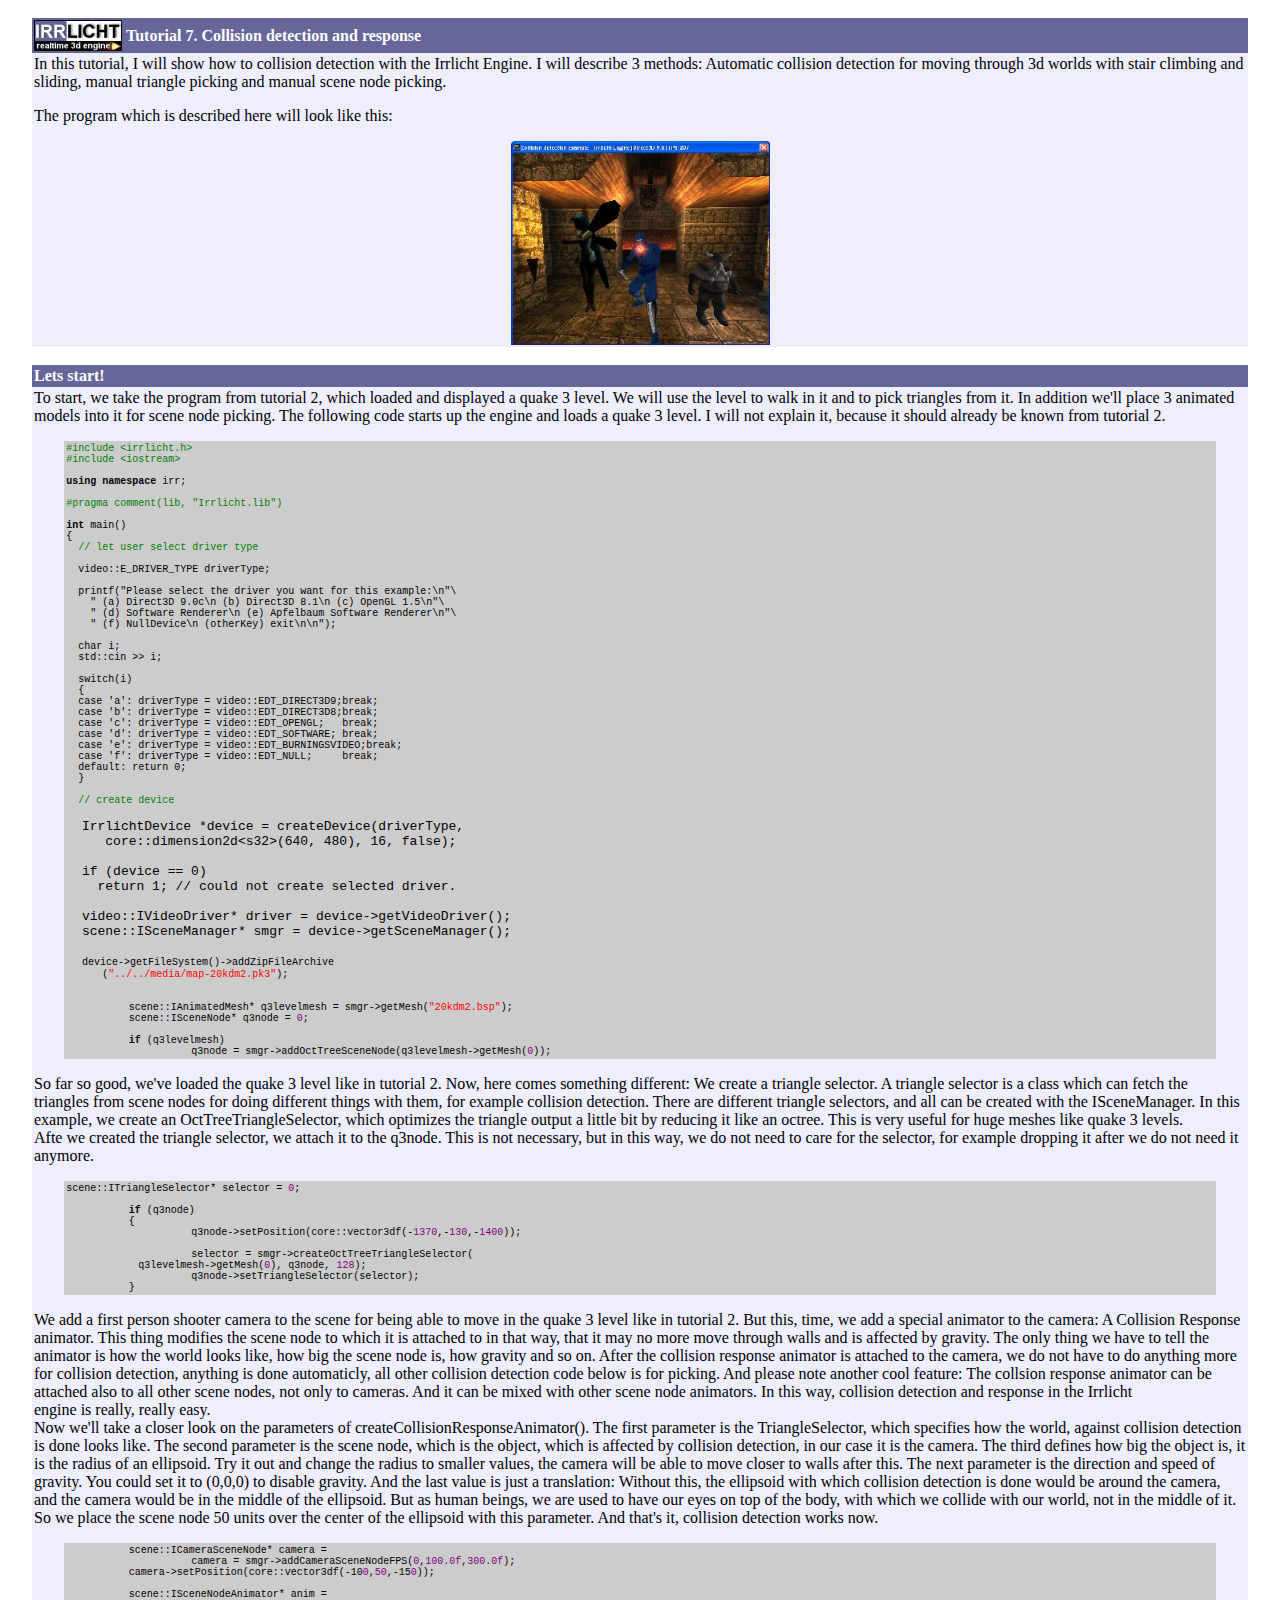
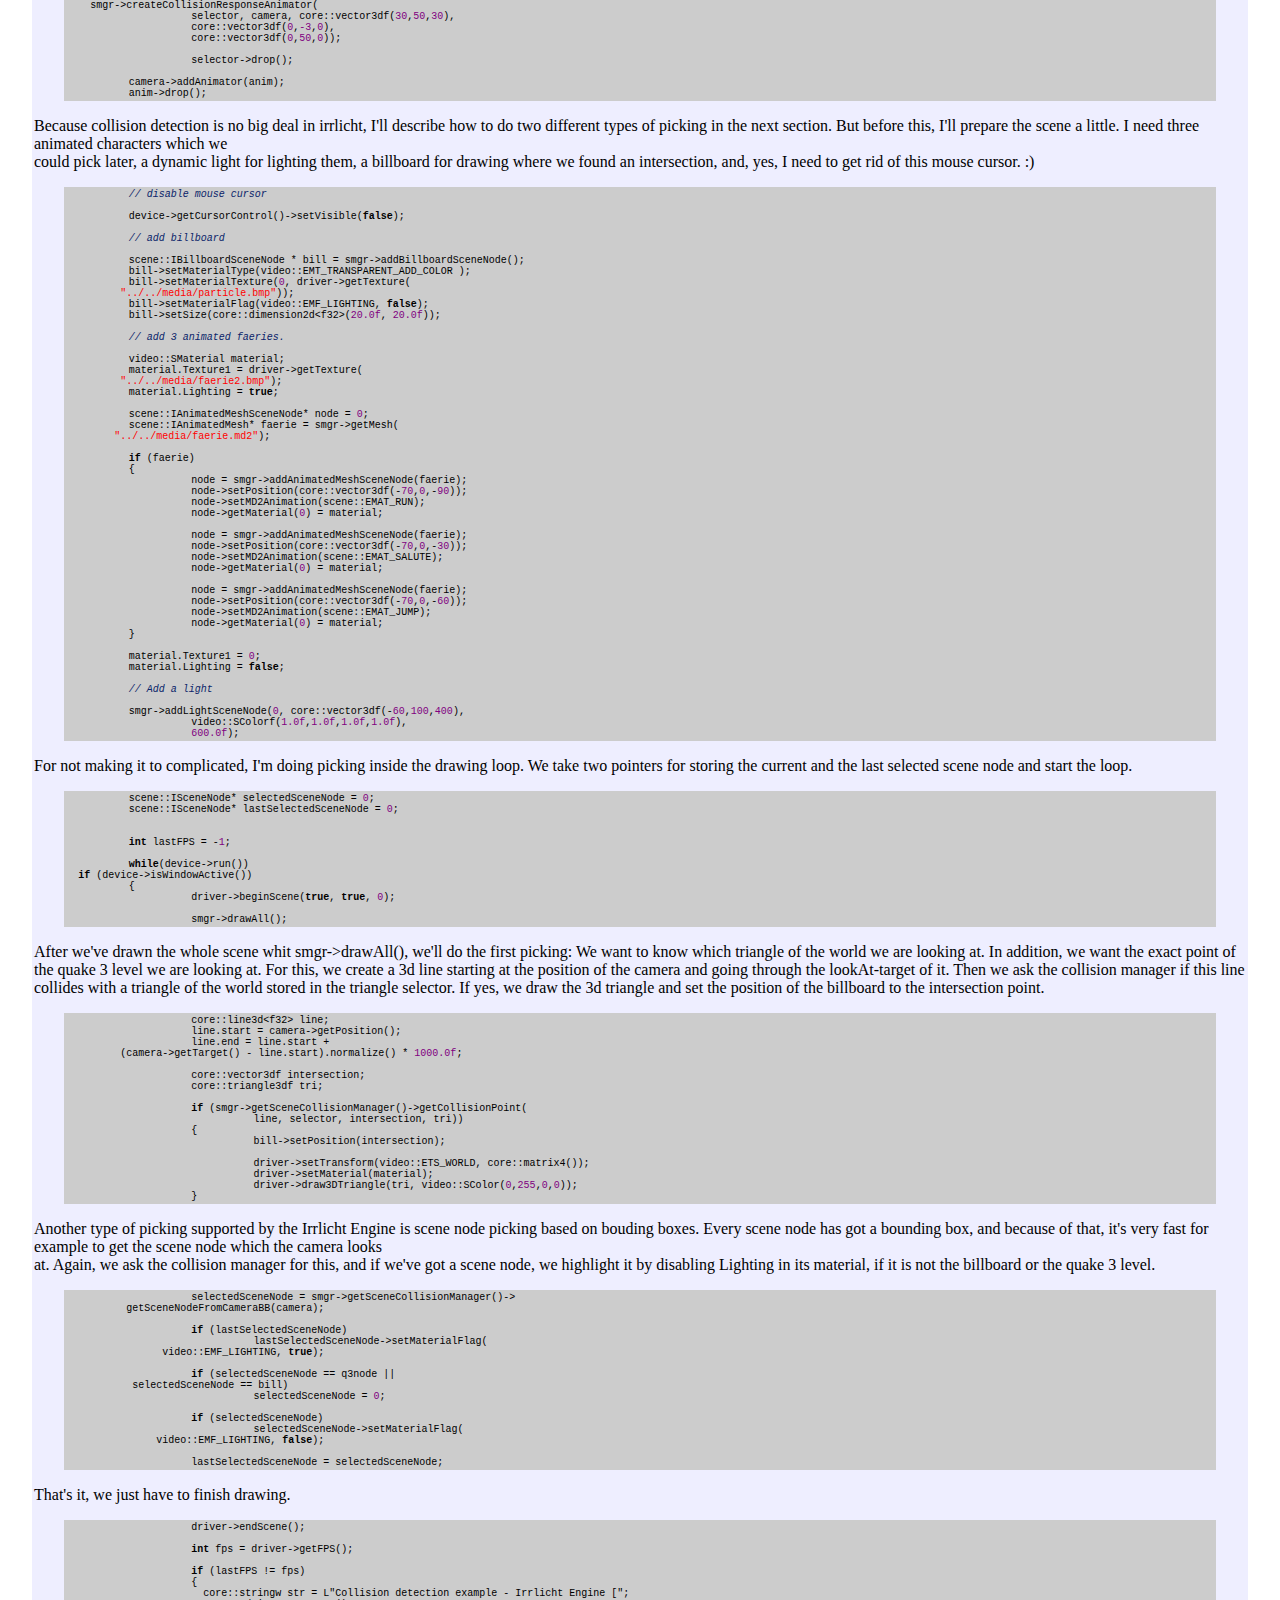
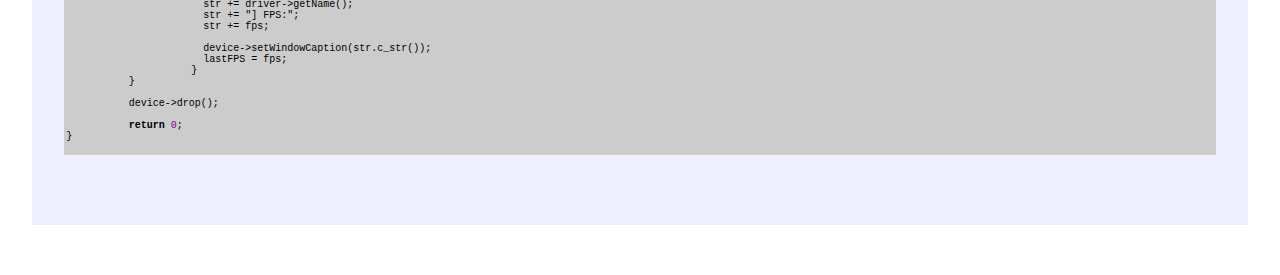
<file: simulator/irrlicht/examples/07.Collision/tutorial.html>
<html>
<head>
<title>Irrlicht Engine Tutorial</title>
<meta http-equiv="Content-Type" content="text/html; charset=iso-8859-1">
</head>

<body bgcolor="#FFFFFF" leftmargin="0" topmargin="0" marginwidth="0" marginheight="0">
<br>
<table width="95%" border="0" cellspacing="0" cellpadding="2" align="center">
  <tr> 
    <td bgcolor="#666699" width="10"><b><a href="http://irrlicht.sourceforge.net" target="_blank"><img src="../../media/irrlichtlogo.jpg" width="88" height="31" border="0"></a></b></td>
    <td bgcolor="#666699" width="100%">
<div align="center">
<div align="center"></div>
        <div align="left"><b><font color="#FFFFFF">Tutorial 7. Collision detection 
          and response</font></b></div>
      </div>
      </td>
  </tr>
  <tr bgcolor="#eeeeff"> 
    <td height="90" colspan="2"> 
      <div align="left"> 
        <p>In this tutorial, I will show how to collision detection with the Irrlicht 
          Engine. I will describe 3 methods: Automatic collision detection for 
          moving through 3d worlds with stair climbing and sliding, manual triangle 
          picking and manual scene node picking.</p>
        <p>The program which is described here will look like this:</p>
        <p align="center"><img src="../../media/007shot.jpg" width="259" height="204"><br>
        </p>
      </div>
    </td>
  </tr>
</table>
<br>
<table width="95%" border="0" cellspacing="0" cellpadding="2" align="center">
  <tr> 
    <td bgcolor="#666699"> <div align="center"><b><font color="#FFFFFF"></font></b></div>
      <b><font color="#FFFFFF">Lets start!</font></b></td>
  </tr>
  <tr> 
    <td height="90" bgcolor="#eeeeff" valign="top"> <div align="left"> 
        <div align="left">
          <p>To start, we take the program from tutorial 2, which loaded and displayed 
            a quake 3 level. We will use the level to walk in it and to pick triangles 
            from it. In addition we'll place 3 animated models into it for scene 
            node picking. The following code starts up the engine and loads a 
            quake 3 level. I will not explain it, because it should already be 
            known from tutorial 2.</p>
          <table width="95%" border="0" cellspacing="2" cellpadding="0" bgcolor="#CCCCCC" align="center">
            <tr> 
              <td> <pre><font size="2"><font color="#008000">#include &lt;irrlicht.h&gt;
#include &lt;iostream&gt;<br>
</font><b>using namespace </b>irr;

<font color="#008000">#pragma comment(lib, &quot;Irrlicht.lib&quot;)

</font><b>int </b>main()
{
<font color="#008000">  // let user select driver type</font>
<br>  video::E_DRIVER_TYPE driverType;<br><br>  printf(&quot;Please select the driver you want for this example:\n&quot;\<br>    &quot; (a) Direct3D 9.0c\n (b) Direct3D 8.1\n (c) OpenGL 1.5\n&quot;\<br>    &quot; (d) Software Renderer\n (e) Apfelbaum Software Renderer\n&quot;\<br>    &quot; (f) NullDevice\n (otherKey) exit\n\n&quot;);<br><br>  char i;<br>  std::cin &gt;&gt; i;<br><br>  switch(i)<br>  {<br>  case 'a': driverType = video::EDT_DIRECT3D9;break;<br>  case 'b': driverType = video::EDT_DIRECT3D8;break;<br>  case 'c': driverType = video::EDT_OPENGL;   break;<br>  case 'd': driverType = video::EDT_SOFTWARE; break;<br>  case 'e': driverType = video::EDT_BURNINGSVIDEO;break;  <br>  case 'f': driverType = video::EDT_NULL;     break;<br>  default: return 0;<br>  }	<br>
<font color="#008000">  // create device</font></font></pre> 
                <pre>  IrrlichtDevice *device = createDevice(driverType,
     core::dimension2d&lt;s32&gt;(640, 480), 16, false);<br>
  if (device == 0)<br>    return 1; // could not create selected driver.<br><br>  video::IVideoDriver* driver = device-&gt;getVideoDriver();<br>  scene::ISceneManager* smgr = device-&gt;getSceneManager();<br><br>  <font size="2">device-&gt;getFileSystem()-&gt;addZipFileArchive<br>      (<font color="#FF0000">&quot;../../media/map-20kdm2.pk3&quot;</font>);

	
	scene::IAnimatedMesh* q3levelmesh = smgr-&gt;getMesh(<font color="#FF0000">&quot;20kdm2.bsp&quot;</font>);
	scene::ISceneNode* q3node = <font color="#800080">0</font>;
	
	<b>if </b>(q3levelmesh)
		q3node = smgr-&gt;addOctTreeSceneNode(q3levelmesh-&gt;getMesh(<font color="#800080">0</font>));
</font></pre> 
              </td>
            </tr>
          </table>
          <p> So far so good, we've loaded the quake 3 level like in tutorial 
            2. Now, here comes something different: We create a triangle selector. 
            A triangle selector is a class which can fetch the triangles from 
            scene nodes for doing different things with them, for example collision 
            detection. There are different triangle selectors, and all can be 
            created with the ISceneManager. In this example, we create an OctTreeTriangleSelector, 
            which optimizes the triangle output a little bit by reducing it like 
            an octree. This is very useful for huge meshes like quake 3 levels.<br>
            Afte we created the triangle selector, we attach it to the q3node. 
            This is not necessary, but in this way, we do not need to care for 
            the selector, for example dropping it after we do not need it anymore.</p>
          <table width="95%" border="0" cellspacing="2" cellpadding="0" bgcolor="#CCCCCC" align="center">
            <tr> 
              <td> <pre><font size="2">scene::ITriangleSelector* selector = <font color="#800080">0</font>;
	
	<b>if </b>(q3node)
	{		
		q3node-&gt;setPosition(core::vector3df(-<font color="#800080">1370</font>,-<font color="#800080">130</font>,-<font color="#800080">1400</font>));

		selector = smgr-&gt;createOctTreeTriangleSelector(
            q3levelmesh-&gt;getMesh(<font color="#800080">0</font>), q3node, <font color="#800080">128</font>);
		q3node-&gt;setTriangleSelector(selector);
	}</font></pre></td>
            </tr>
          </table>
          <p> We add a first person shooter camera to the scene for being able 
            to move in the quake 3 level like in tutorial 2. But this, time, we 
            add a special animator to the camera: A Collision Response animator. 
            This thing modifies the scene node to which it is attached to in that 
            way, that it may no more move through walls and is affected by gravity. 
            The only thing we have to tell the animator is how the world looks 
            like, how big the scene node is, how gravity and so on. After the 
            collision response animator is attached to the camera, we do not have 
            to do anything more for collision detection, anything is done automaticly, 
            all other collision detection code below is for picking. And please 
            note another cool feature: The collsion response animator can be attached 
            also to all other scene nodes, not only to cameras. And it can be 
            mixed with other scene node animators. In this way, collision detection 
            and response in the Irrlicht<br>
            engine is really, really easy.<br>
            Now we'll take a closer look on the parameters of createCollisionResponseAnimator(). 
            The first parameter is the TriangleSelector, which specifies how the 
            world, against collision detection is done looks like. The second 
            parameter is the scene node, which is the object, which is affected 
            by collision detection, in our case it is the camera. The third defines 
            how big the object is, it is the radius of an ellipsoid. Try it out 
            and change the radius to smaller values, the camera will be able to 
            move closer to walls after this. The next parameter is the direction 
            and speed of gravity. You could set it to (0,0,0) to disable gravity. 
            And the last value is just a translation: Without this, the ellipsoid 
            with which collision detection is done would be around the camera, 
            and the camera would be in the middle of the ellipsoid. But as human 
            beings, we are used to have our eyes on top of the body, with which 
            we collide with our world, not in the middle of it. So we place the 
            scene node 50 units over the center of the ellipsoid with this parameter. 
            And that's it, collision detection works now. <br>
          </p>
          <table width="95%" border="0" cellspacing="2" cellpadding="0" bgcolor="#CCCCCC" align="center">
            <tr> 
              <td> <pre><font size="2">	scene::ICameraSceneNode* camera = 	<br>		camera = smgr-&gt;addCameraSceneNodeFPS(<font color="#800080">0</font>,<font color="#800080">100.0f</font>,<font color="#800080">300.0f</font>);
	camera-&gt;setPosition(core::vector3df(-10<font color="#800080">0</font>,<font color="#800080">50</font>,-15<font color="#800080">0</font>));

	scene::ISceneNodeAnimator* anim =<br>    smgr-&gt;createCollisionResponseAnimator(
		selector, camera, core::vector3df(<font color="#800080">30</font>,<font color="#800080">50</font>,<font color="#800080">30</font>),
		core::vector3df(<font color="#800080">0</font>,<font color="#800080">-3</font>,<font color="#800080">0</font>),
		core::vector3df(<font color="#800080">0</font>,<font color="#800080">50</font>,<font color="#800080">0</font>));<br>
		selector-&gt;drop();<br>
	camera-&gt;addAnimator(anim);
	anim-&gt;drop();</font></pre></td>
            </tr>
          </table>
          <p> Because collision detection is no big deal in irrlicht, I'll describe 
            how to do two different types of picking in the next section. But 
            before this, I'll prepare the scene a little. I need three animated 
            characters which we <br>
            could pick later, a dynamic light for lighting them, a billboard for 
            drawing where we found an intersection, and, yes, I need to get rid 
            of this mouse cursor. :)</p>
          <table width="95%" border="0" cellspacing="2" cellpadding="0" bgcolor="#CCCCCC" align="center">
            <tr> 
              <td> <pre><font size="2">	<font color="#0A246A"><i>// disable mouse cursor

</i></font>	device-&gt;getCursorControl()-&gt;setVisible(<b>false</b>);

	<font color="#0A246A"><i>// add billboard

</i></font>	scene::IBillboardSceneNode * bill = smgr-&gt;addBillboardSceneNode();
	bill-&gt;setMaterialType(video::EMT_TRANSPARENT_ADD_COLOR );
	bill-&gt;setMaterialTexture(<font color="#800080">0</font>, driver-&gt;getTexture(<br>         <font color="#FF0000">&quot;../../media/particle.bmp&quot;</font>));
	bill-&gt;setMaterialFlag(video::EMF_LIGHTING, <b>false</b>);
	bill-&gt;setSize(core::dimension2d&lt;f32&gt;(<font color="#800080">20.0f</font>, <font color="#800080">20.0f</font>));

	<font color="#0A246A"><i>// add 3 animated faeries.

</i></font>	video::SMaterial material;
	material.Texture1 = driver-&gt;getTexture(<font color="#FF0000"><br>         &quot;../../media/faerie2.bmp&quot;</font>);
	material.Lighting = <b>true</b>;

	scene::IAnimatedMeshSceneNode* node = <font color="#800080">0</font>;
	scene::IAnimatedMesh* faerie = smgr-&gt;getMesh(<br>        <font color="#FF0000">&quot;../../media/faerie.md2&quot;</font>);

	<b>if </b>(faerie)
	{
		node = smgr-&gt;addAnimatedMeshSceneNode(faerie);
		node-&gt;setPosition(core::vector3df(-<font color="#800080">70</font>,<font color="#800080">0</font>,-<font color="#800080">90</font>));
		node-&gt;setMD2Animation(scene::EMAT_RUN);
		node-&gt;getMaterial(<font color="#800080">0</font>) = material;

		node = smgr-&gt;addAnimatedMeshSceneNode(faerie);
		node-&gt;setPosition(core::vector3df(-<font color="#800080">70</font>,<font color="#800080">0</font>,-<font color="#800080">30</font>));
		node-&gt;setMD2Animation(scene::EMAT_SALUTE);
		node-&gt;getMaterial(<font color="#800080">0</font>) = material;

		node = smgr-&gt;addAnimatedMeshSceneNode(faerie);
		node-&gt;setPosition(core::vector3df(-<font color="#800080">70</font>,<font color="#800080">0</font>,-<font color="#800080">60</font>));
		node-&gt;setMD2Animation(scene::EMAT_JUMP);
		node-&gt;getMaterial(<font color="#800080">0</font>) = material;
	}

	material.Texture1 = <font color="#800080">0</font>;
	material.Lighting = <b>false</b>;

	<font color="#0A246A"><i>// Add a light

</i></font>	smgr-&gt;addLightSceneNode(<font color="#800080">0</font>, core::vector3df(-<font color="#800080">60</font>,<font color="#800080">100</font>,<font color="#800080">400</font>),
		video::SColorf(<font color="#800080">1.0f</font>,<font color="#800080">1.0f</font>,<font color="#800080">1.0f</font>,<font color="#800080">1.0f</font>),
		<font color="#800080">600.0f</font>);</font></pre></td>
            </tr>
          </table>
          <p>For not making it to complicated, I'm doing picking inside the drawing 
            loop. We take two pointers for storing the current and the last selected 
            scene node and start the loop.</p>
        </div>
        <table width="95%" border="0" cellspacing="2" cellpadding="0" bgcolor="#CCCCCC" align="center">
          <tr> 
            <td> <pre><font size="2">	scene::ISceneNode* selectedSceneNode = <font color="#800080">0</font>;
	scene::ISceneNode* lastSelectedSceneNode = <font color="#800080">0</font>;

	
	<b>int </b>lastFPS = -<font color="#800080">1</font>;

	<b>while</b>(device-&gt;run())<br>  <strong>if</strong> (device-&gt;isWindowActive())
	{
		driver-&gt;beginScene(<b>true</b>, <b>true</b>, <font color="#800080">0</font>);

		smgr-&gt;drawAll();</font></pre></td>
          </tr>
        </table>
        <p> After we've drawn the whole scene whit smgr-&gt;drawAll(), we'll do 
          the first picking: We want to know which triangle of the world we are 
          looking at. In addition, we want the exact point of the quake 3 level 
          we are looking at. For this, we create a 3d line starting at the position 
          of the camera and going through the lookAt-target of it. Then we ask 
          the collision manager if this line collides with a triangle of the world 
          stored in the triangle selector. If yes, we draw the 3d triangle and 
          set the position of the billboard to the intersection point. </p>
        <table width="95%" border="0" cellspacing="2" cellpadding="0" bgcolor="#CCCCCC" align="center">
          <tr> 
            <td><pre><font size="2">		core::line3d&lt;f32&gt; line;
		line.start = camera-&gt;getPosition();
		line.end = line.start +
         (camera-&gt;getTarget() - line.start).normalize() * <font color="#800080">1000.0f</font>;

		core::vector3df intersection;
		core::triangle3df tri;

		<b>if </b>(smgr-&gt;getSceneCollisionManager()-&gt;getCollisionPoint(
			line, selector, intersection, tri))
		{
			bill-&gt;setPosition(intersection);
				
			driver-&gt;setTransform(video::ETS_WORLD, core::matrix4());
			driver-&gt;setMaterial(material);
			driver-&gt;draw3DTriangle(tri, video::SColor(<font color="#800080">0</font>,<font color="#800080">255</font>,<font color="#800080">0</font>,<font color="#800080">0</font>));
		}</font></pre></td>
          </tr>
        </table>
        <p> Another type of picking supported by the Irrlicht Engine is scene 
          node picking based on bouding boxes. Every scene node has got a bounding 
          box, and because of that, it's very fast for example to get the scene 
          node which the camera looks<br>
          at. Again, we ask the collision manager for this, and if we've got a 
          scene node, we highlight it by disabling Lighting in its material, if 
          it is not the billboard or the quake 3 level. </p>
        <table width="95%" border="0" cellspacing="2" cellpadding="0" bgcolor="#CCCCCC" align="center">
          <tr> 
            <td><pre><font size="2">		selectedSceneNode = smgr-&gt;getSceneCollisionManager()-&gt;
          getSceneNodeFromCameraBB(camera);

		<b>if </b>(lastSelectedSceneNode)
			lastSelectedSceneNode-&gt;setMaterialFlag(
                video::EMF_LIGHTING, <b>true</b>);

		<b>if </b>(selectedSceneNode == q3node ||
           selectedSceneNode == bill)
			selectedSceneNode = <font color="#800080">0</font>;

		<b>if </b>(selectedSceneNode)
			selectedSceneNode-&gt;setMaterialFlag(
               video::EMF_LIGHTING, <b>false</b>);

		lastSelectedSceneNode = selectedSceneNode;</font></pre></td>
          </tr>
        </table>
        <p> That's it, we just have to finish drawing.</p>
        <table width="95%" border="0" cellspacing="2" cellpadding="0" bgcolor="#CCCCCC" align="center">
          <tr> 
            <td> <pre><font size="2">		driver-&gt;endScene();

		<b>int </b>fps = driver-&gt;getFPS();

		<b>if </b>(lastFPS != fps)
		{
		  core::stringw str = L&quot;Collision detection example - Irrlicht Engine [&quot;;<br>		  str += driver-&gt;getName();<br>		  str += &quot;] FPS:&quot;;<br>		  str += fps;<br><br>		  device-&gt;setWindowCaption(str.c_str());<br>		  lastFPS = fps;<br>		}
	}

	device-&gt;drop();
	
	<b>return </b><font color="#800080">0</font>;
}

</font></pre></td>
          </tr>
        </table>
        <p>&nbsp;</p>
        <p>&nbsp;</p>
        </div>
      </td>
  </tr>
</table>
<p>&nbsp;</p>
      </body>
</html>
</file>
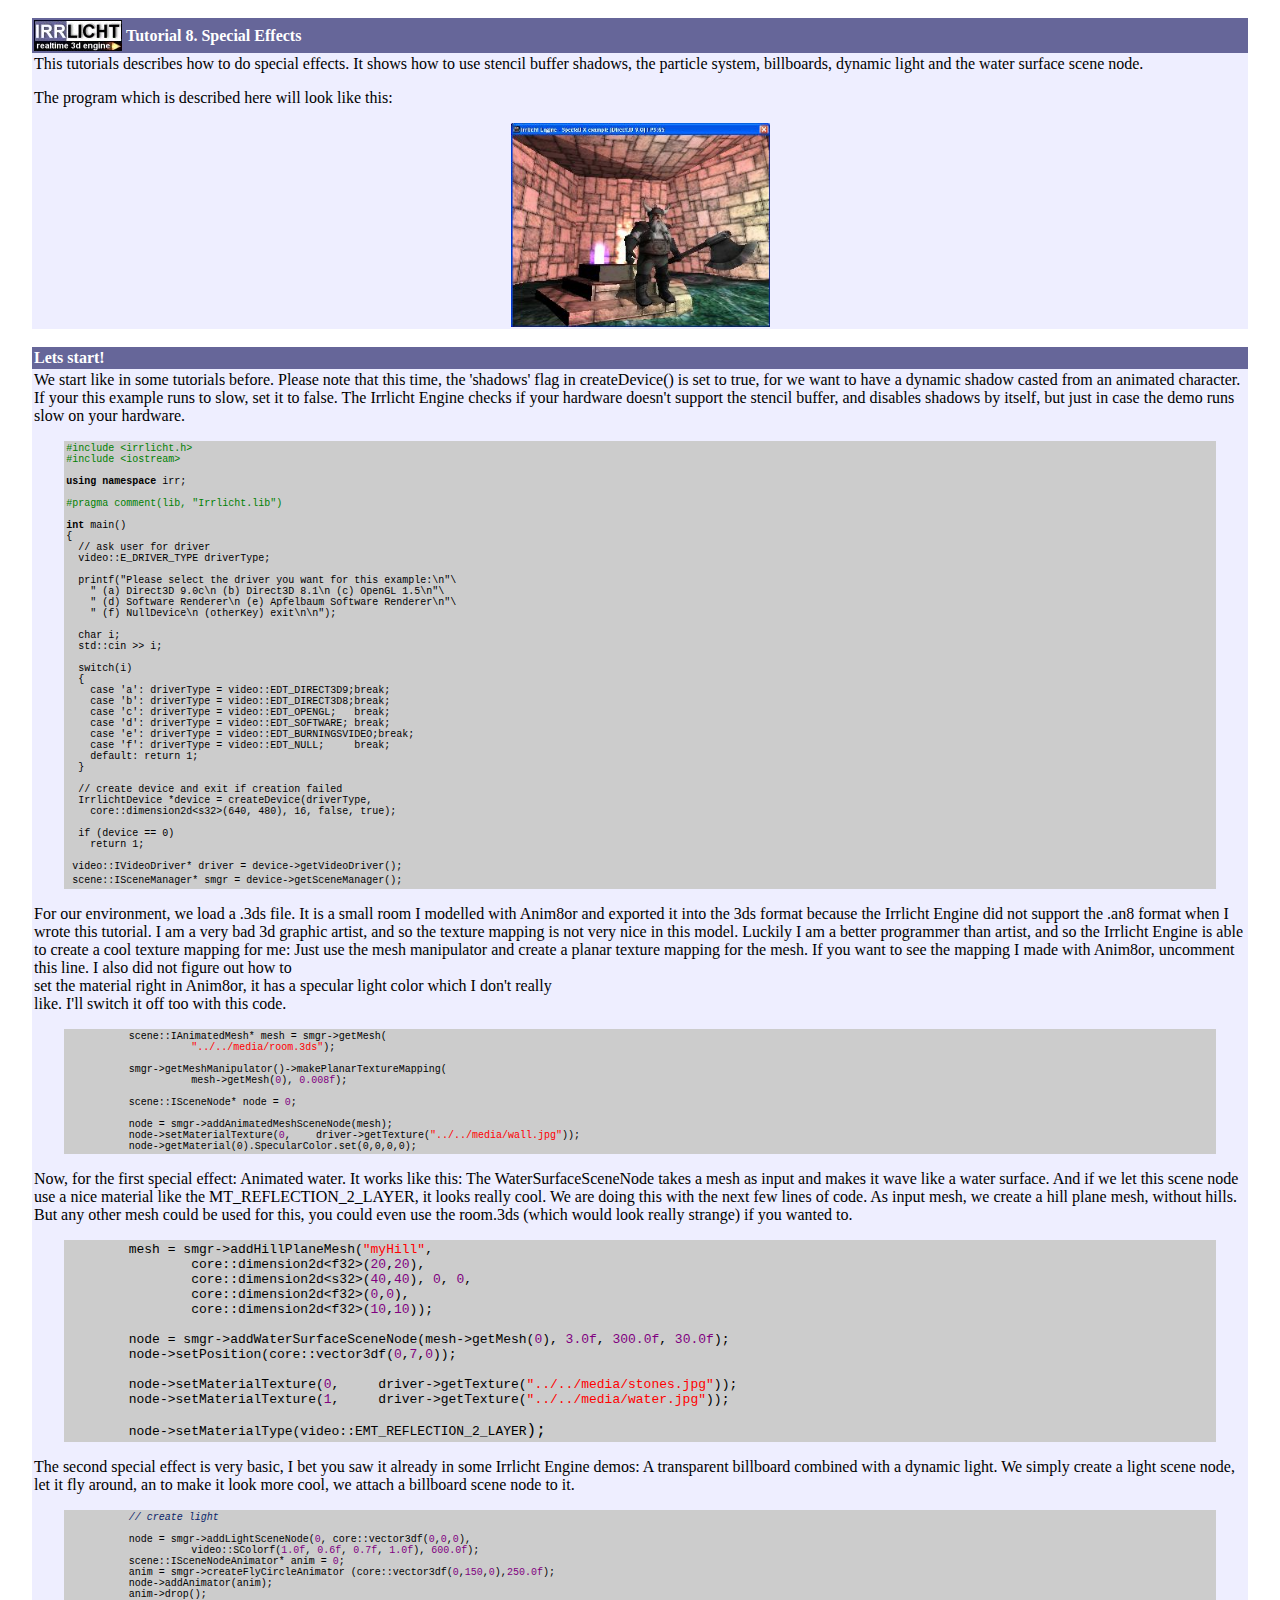
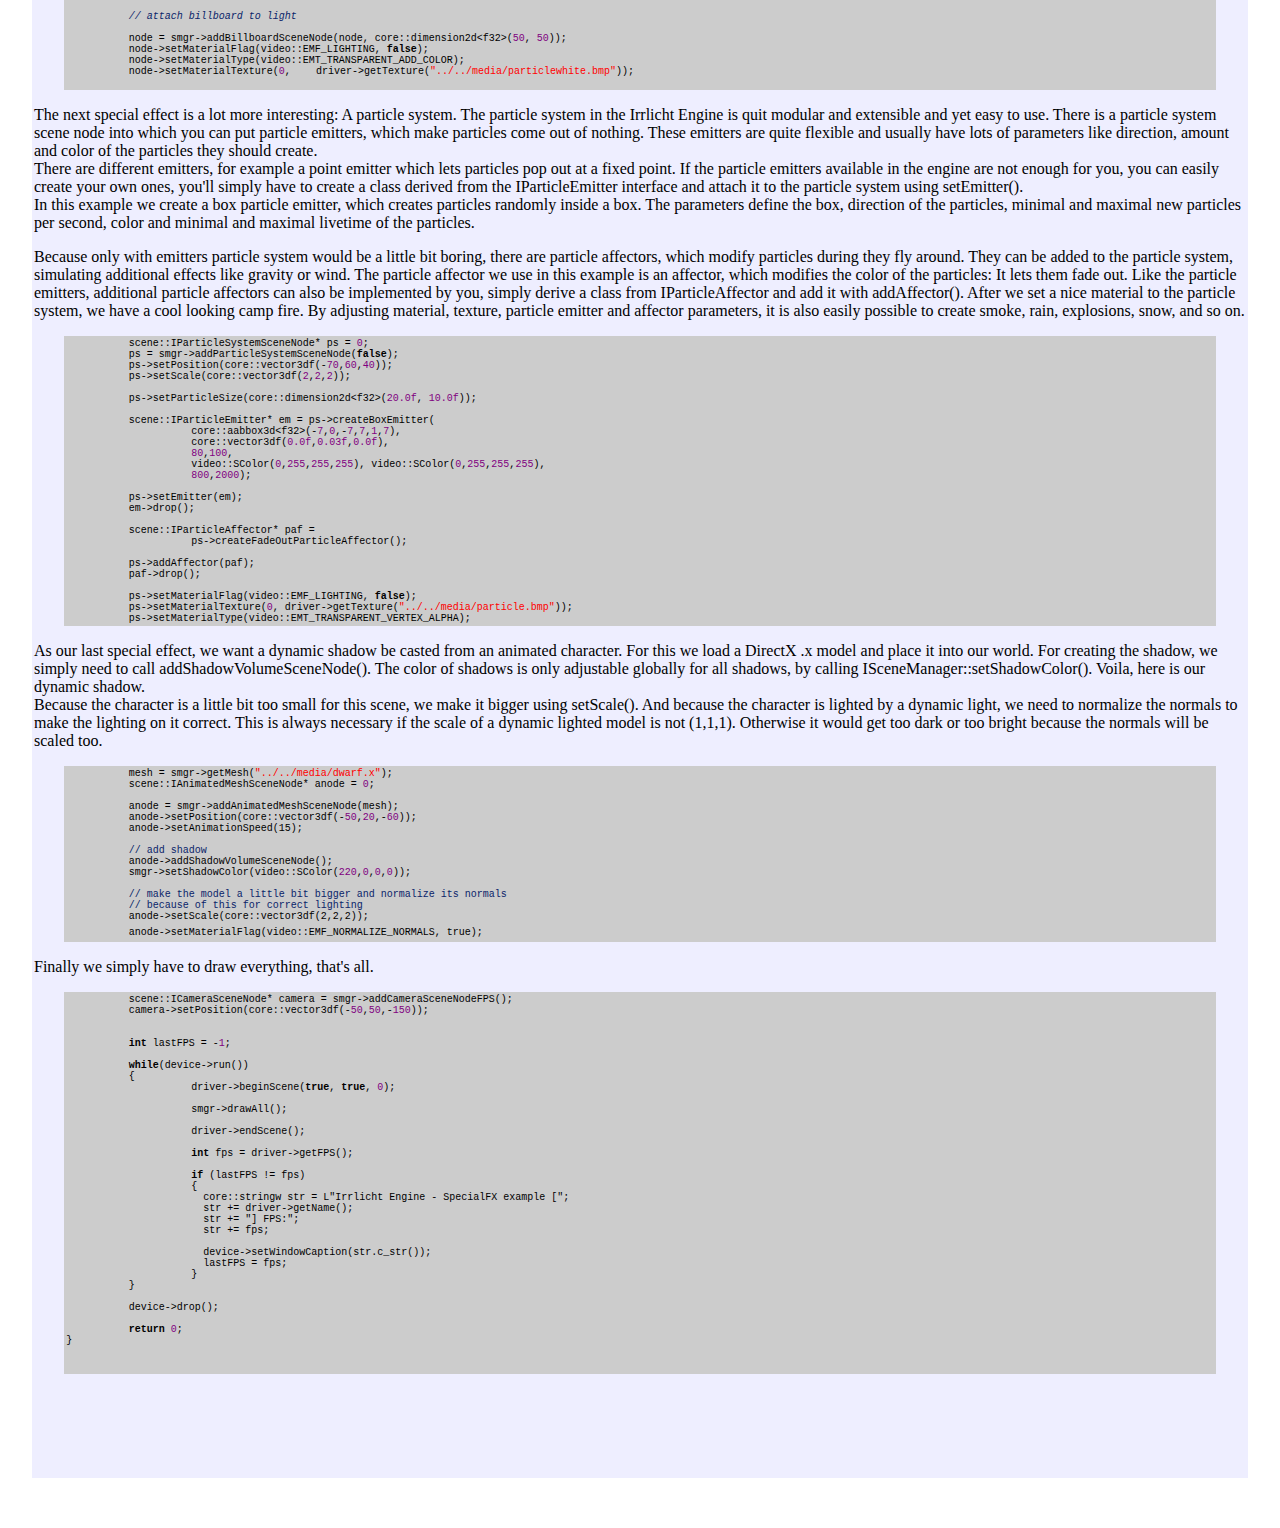
<file: simulator/irrlicht/examples/08.SpecialFX/tutorial.html>
<html>
<head>
<title>Irrlicht Engine Tutorial</title>
<meta http-equiv="Content-Type" content="text/html; charset=iso-8859-1">
</head>

<body bgcolor="#FFFFFF" leftmargin="0" topmargin="0" marginwidth="0" marginheight="0">
<br>
<table width="95%" border="0" cellspacing="0" cellpadding="2" align="center">
  <tr> 
    <td bgcolor="#666699" width="10"><b><a href="http://irrlicht.sourceforge.net" target="_blank"><img src="../../media/irrlichtlogo.jpg" width="88" height="31" border="0"></a></b></td>
    <td bgcolor="#666699" width="100%">
<div align="center">
<div align="left"><b><font color="#FFFFFF">Tutorial 8. Special Effects</font></b></div>
      </div>
      </td>
  </tr>
  <tr bgcolor="#eeeeff"> 
    <td height="90" colspan="2"> 
      <div align="left"> 
        <p>This tutorials describes how to do special effects. It shows how to 
          use stencil buffer shadows, the particle system, billboards, dynamic 
          light and the water surface scene node. </p>
        <p>The program which is described here will look like this:</p>
        <p align="center"><img src="../../media/008shot.jpg" width="259" height="204"><br>
        </p>
      </div>
    </td>
  </tr>
</table>
<br>
<table width="95%" border="0" cellspacing="0" cellpadding="2" align="center">
  <tr> 
    <td bgcolor="#666699"> <b><font color="#FFFFFF">Lets start!</font></b></td>
  </tr>
  <tr> 
    <td height="90" bgcolor="#eeeeff" valign="top"> <div align="left"> 
        <div align="left"> 
          <p>We start like in some tutorials before. Please note that this time, 
            the 'shadows' flag in createDevice() is set to true, for we want to 
            have a dynamic shadow casted from an animated character. If your this 
            example runs to slow, set it to false. The Irrlicht Engine checks 
            if your hardware doesn't support the stencil buffer, and disables 
            shadows by itself, but just in case the demo runs slow on your hardware.</p>
          <table width="95%" border="0" cellspacing="2" cellpadding="0" bgcolor="#CCCCCC" align="center">
            <tr> 
              <td> <pre><font color="#008000" size="2">#include &lt;irrlicht.h&gt;
#include &lt;iostream&gt;<br>
</font><font size="2"><b>using namespace </b>irr;

<font color="#008000">#pragma comment(lib, &quot;Irrlicht.lib&quot;)

</font><b>int </b>main()
{
  // ask user for driver<br>  video::E_DRIVER_TYPE driverType;<br>  
  printf(&quot;Please select the driver you want for this example:\n&quot;\<br>    &quot; (a) Direct3D 9.0c\n (b) Direct3D 8.1\n (c) OpenGL 1.5\n&quot;\<br>    &quot; (d) Software Renderer\n (e) Apfelbaum Software Renderer\n&quot;\<br>    &quot; (f) NullDevice\n (otherKey) exit\n\n&quot;);<br><br>  char i;<br>  std::cin &gt;&gt; i;<br><br>  switch(i)<br>  {<br>    case 'a': driverType = video::EDT_DIRECT3D9;break;<br>    case 'b': driverType = video::EDT_DIRECT3D8;break;<br>    case 'c': driverType = video::EDT_OPENGL;   break;<br>    case 'd': driverType = video::EDT_SOFTWARE; break;<br>    case 'e': driverType = video::EDT_BURNINGSVIDEO;break;<br>    case 'f': driverType = video::EDT_NULL;     break;<br>    default: return 1;<br>  }	

  // create device and exit if creation failed<br>  IrrlichtDevice *device = createDevice(driverType,
    core::dimension2d&lt;s32&gt;(640, 480), 16, false, true);

  if (device == 0)
    return 1;

 video::IVideoDriver* driver = device-&gt;getVideoDriver();
 scene::ISceneManager* smgr = device-&gt;getSceneManager();<font face="Courier New">
</font></font></pre> 
              </td>
            </tr>
          </table>
          <p> For our environment, we load a .3ds file. It is a small room I modelled 
            with Anim8or and exported it into the 3ds format because the Irrlicht 
            Engine did not support the .an8 format when I wrote this tutorial. 
            I am a very bad 3d graphic artist, and so the texture mapping is not 
            very nice in this model. Luckily I am a better programmer than artist, 
            and so the Irrlicht Engine is able to create a cool texture mapping 
            for me: Just use the mesh manipulator and create a planar texture 
            mapping for the mesh. If you want to see the mapping I made with Anim8or, 
            uncomment this line. I also did not figure out how to<br>
            set the material right in Anim8or, it has a specular light color 
            which I don't really<br>
            like. I'll switch it off too with this code.</p>
          <table width="95%" border="0" cellspacing="2" cellpadding="0" bgcolor="#CCCCCC" align="center">
            <tr> 
              <td> <pre><font  size=2>	scene::IAnimatedMesh* mesh = smgr-&gt;getMesh(
		<font color="#FF0000">&quot;../../media/room.3ds&quot;</font>);

	smgr-&gt;getMeshManipulator()-&gt;makePlanarTextureMapping(
		mesh-&gt;getMesh(<font color="#800080">0</font>), <font color="#800080">0.008f</font>);

	scene::ISceneNode* node = <font color="#800080">0</font>;

	node = smgr-&gt;addAnimatedMeshSceneNode(mesh);
	node-&gt;setMaterialTexture(<font color="#800080">0</font>,	driver-&gt;getTexture(<font color="#FF0000">&quot;../../media/wall.jpg&quot;</font>));
	node-&gt;getMaterial(0).SpecularColor.set(0,0,0,0);</font></pre></td>
            </tr>
          </table>
          <p> Now, for the first special effect: Animated water. It works like 
            this: The WaterSurfaceSceneNode takes a mesh as input and makes it 
            wave like a water surface. And if we let this scene node use a nice 
            material like the MT_REFLECTION_2_LAYER, it looks really cool. We 
            are doing this with the next few lines of code. As input mesh, we 
            create a hill plane mesh, without hills. But any other mesh could 
            be used for this, you could even use the room.3ds (which would look 
            really strange) if you wanted to. </p>
          <table width="95%" border="0" cellspacing="2" cellpadding="0" bgcolor="#CCCCCC" align="center">
            <tr> 
              <td> <pre>	mesh = smgr-&gt;addHillPlaneMesh(<font color="#FF0000">&quot;myHill&quot;</font>,
		core::dimension2d&lt;f32&gt;(<font color="#800080">20</font>,<font color="#800080">20</font>),
		core::dimension2d&lt;s32&gt;(<font color="#800080">40</font>,<font color="#800080">40</font>), <font color="#800080">0</font>, <font color="#800080">0</font>,
		core::dimension2d&lt;f32&gt;(<font color="#800080">0</font>,<font color="#800080">0</font>),
		core::dimension2d&lt;f32&gt;(<font color="#800080">10</font>,<font color="#800080">10</font>));

	node = smgr-&gt;addWaterSurfaceSceneNode(mesh-&gt;getMesh(<font color="#800080">0</font>), <font color="#800080">3.0f</font>, <font color="#800080">300.0f</font>, <font color="#800080">30.0f</font>);
	node-&gt;setPosition(core::vector3df(<font color="#800080">0</font>,<font color="#800080">7</font>,<font color="#800080">0</font>));

	node-&gt;setMaterialTexture(<font color="#800080">0</font>,	driver-&gt;getTexture(<font color="#FF0000">&quot;../../media/stones.jpg&quot;</font>));
	node-&gt;setMaterialTexture(<font color="#800080">1</font>,	driver-&gt;getTexture(<font color="#FF0000">&quot;../../media/water.jpg&quot;</font>));

	node-&gt;setMaterialType(video::EMT_REFLECTION_2_LAYER<font  size=3 face="Courier New">);
</font></pre></td>
            </tr>
          </table>
          <p> The second special effect is very basic, I bet you saw it already 
            in some Irrlicht Engine demos: A transparent billboard combined with 
            a dynamic light. We simply create a light scene node, let it fly around, 
            an to make it look more cool, we attach a billboard scene node to 
            it.</p>
          <table width="95%" border="0" cellspacing="2" cellpadding="0" bgcolor="#CCCCCC" align="center">
            <tr> 
              <td> <pre><font  size=2>	<font color="#0A246A"><i>// create light

</i></font>	node = smgr-&gt;addLightSceneNode(<font color="#800080">0</font>, core::vector3df(<font color="#800080">0</font>,<font color="#800080">0</font>,<font color="#800080">0</font>), 
		video::SColorf(<font color="#800080">1.0f</font>, <font color="#800080">0.6f</font>, <font color="#800080">0.7f</font>, <font color="#800080">1.0f</font>), <font color="#800080">600.0f</font>);
	scene::ISceneNodeAnimator* anim = <font color="#800080">0</font>;
	anim = smgr-&gt;createFlyCircleAnimator (core::vector3df(<font color="#800080">0</font>,<font color="#800080">150</font>,<font color="#800080">0</font>),<font color="#800080">250.0f</font>);
	node-&gt;addAnimator(anim);
	anim-&gt;drop();

	<font color="#0A246A"><i>// attach billboard to light

</i></font>	node = smgr-&gt;addBillboardSceneNode(node, core::dimension2d&lt;f32&gt;(<font color="#800080">50</font>, <font color="#800080">50</font>));
	node-&gt;setMaterialFlag(video::EMF_LIGHTING, <b>false</b>);
	node-&gt;setMaterialType(video::EMT_TRANSPARENT_ADD_COLOR);
	node-&gt;setMaterialTexture(<font color="#800080">0</font>,	driver-&gt;getTexture(<font color="#FF0000">&quot;../../media/particlewhite.bmp&quot;</font>));

</font></pre></td>
            </tr>
          </table>
          <p> The next special effect is a lot more interesting: A particle system. 
            The particle system in the Irrlicht Engine is quit modular and extensible 
            and yet easy to use. There is a particle system scene node into which 
            you can put particle emitters, which make particles come out of nothing. 
            These emitters are quite flexible and usually have lots of parameters 
            like direction, amount and color of the particles they should create.<br>
            There are different emitters, for example a point emitter which lets 
            particles pop out at a fixed point. If the particle emitters available 
            in the engine are not enough for you, you can easily create your own 
            ones, you'll simply have to create a class derived from the IParticleEmitter 
            interface and attach it to the particle system using setEmitter().<br>
            In this example we create a box particle emitter, which creates particles 
            randomly inside a box. The parameters define the box, direction of 
            the particles, minimal and maximal new particles per second, color 
            and minimal and maximal livetime of the particles.</p>
          <p> Because only with emitters particle system would be a little bit 
            boring, there are particle affectors, which modify particles during 
            they fly around. They can be added to the particle system, simulating 
            additional effects like gravity or wind. The particle affector we 
            use in this example is an affector, which modifies the color of the 
            particles: It lets them fade out. Like the particle emitters, additional 
            particle affectors can also be implemented by you, simply derive a 
            class from IParticleAffector and add it with addAffector(). After 
            we set a nice material to the particle system, we have a cool looking 
            camp fire. By adjusting material, texture, particle emitter and affector 
            parameters, it is also easily possible to create smoke, rain, explosions, 
            snow, and so on.<br>
          </p>
          </div>
        <table width="95%" border="0" cellspacing="2" cellpadding="0" bgcolor="#CCCCCC" align="center">
          <tr> 
            <td> <pre><font size="2">	scene::IParticleSystemSceneNode* ps = <font color="#800080">0</font>;
	ps = smgr-&gt;addParticleSystemSceneNode(<b>false</b>);
	ps-&gt;setPosition(core::vector3df(-<font color="#800080">70</font>,<font color="#800080">60</font>,<font color="#800080">40</font>));
	ps-&gt;setScale(core::vector3df(<font color="#800080">2</font>,<font color="#800080">2</font>,<font color="#800080">2</font>));

	ps-&gt;setParticleSize(core::dimension2d&lt;f32&gt;(<font color="#800080">20.0f</font>, <font color="#800080">10.0f</font>));

	scene::IParticleEmitter* em = ps-&gt;createBoxEmitter(
		core::aabbox3d&lt;f32&gt;(-<font color="#800080">7</font>,<font color="#800080">0</font>,-<font color="#800080">7</font>,<font color="#800080">7</font>,<font color="#800080">1</font>,<font color="#800080">7</font>), 
		core::vector3df(<font color="#800080">0.0f</font>,<font color="#800080">0.03f</font>,<font color="#800080">0.0f</font>),
		<font color="#800080">80</font>,<font color="#800080">100</font>, 
		video::SColor(<font color="#800080">0</font>,<font color="#800080">255</font>,<font color="#800080">255</font>,<font color="#800080">255</font>), video::SColor(<font color="#800080">0</font>,<font color="#800080">255</font>,<font color="#800080">255</font>,<font color="#800080">255</font>),
		<font color="#800080">800</font>,<font color="#800080">2000</font>);

	ps-&gt;setEmitter(em);
	em-&gt;drop();

	scene::IParticleAffector* paf = 
		ps-&gt;createFadeOutParticleAffector();

	ps-&gt;addAffector(paf);
	paf-&gt;drop();

	ps-&gt;setMaterialFlag(video::EMF_LIGHTING, <b>false</b>);
	ps-&gt;setMaterialTexture(<font color="#800080">0</font>, driver-&gt;getTexture(<font color="#FF0000">&quot;../../media/particle.bmp&quot;</font>));
	ps-&gt;setMaterialType(video::EMT_TRANSPARENT_VERTEX_ALPHA)<font size="2">;</font></font></pre></td>
          </tr>
        </table>
        <p> As our last special effect, we want a dynamic shadow be casted from 
          an animated character. For this we load a DirectX .x model and place 
          it into our world. For creating the shadow, we simply need to call addShadowVolumeSceneNode(). 
          The color of shadows is only adjustable globally for all shadows, by 
          calling ISceneManager::setShadowColor(). Voila, here is our dynamic 
          shadow.<br>
          Because the character is a little bit too small for this scene, we make 
          it bigger using setScale(). And because the character is lighted by 
          a dynamic light, we need to normalize the normals to make the lighting 
          on it correct. This is always necessary if the scale of a dynamic lighted 
          model is not (1,1,1). Otherwise it would get too dark or too bright 
          because the normals will be scaled too.</p>
        <table width="95%" border="0" cellspacing="2" cellpadding="0" bgcolor="#CCCCCC" align="center">
          <tr> 
            <td><pre><font  size=2>	mesh = smgr-&gt;getMesh(<font color="#FF0000">&quot;../../media/dwarf.x&quot;</font>);
	scene::IAnimatedMeshSceneNode* anode = <font color="#800080">0</font>;

	anode = smgr-&gt;addAnimatedMeshSceneNode(mesh);
	anode-&gt;setPosition(core::vector3df(-<font color="#800080">50</font>,<font color="#800080">20</font>,-<font color="#800080">60</font>));
	anode-&gt;setAnimationSpeed(15);
<font color="#0A246A">
	// add shadow</font>
	anode-&gt;addShadowVolumeSceneNode();	
	smgr-&gt;setShadowColor(video::SColor(<font color="#800080">220</font>,<font color="#800080">0</font>,<font color="#800080">0</font>,<font color="#800080">0</font>));
</font><font  size=2><font color="#0A246A">
	// make the model a little bit bigger and normalize its normals <br>	// because of this for correct lighting</font><br>	anode-&gt;setScale(core::vector3df(2,2,2));<br>	anode-&gt;setMaterialFlag(video::EMF_NORMALIZE_NORMALS, true);</font><font  size=3 face="Courier New"><br></font></pre></td>
          </tr>
        </table>
        <p> Finally we simply have to draw everything, that's all.</p>
        <table width="95%" border="0" cellspacing="2" cellpadding="0" bgcolor="#CCCCCC" align="center">
          <tr> 
            <td><pre><font  size=2>	scene::ICameraSceneNode* camera = smgr-&gt;addCameraSceneNodeFPS();
	camera-&gt;setPosition(core::vector3df(-<font color="#800080">50</font>,<font color="#800080">50</font>,-<font color="#800080">150</font>));


	<b>int </b>lastFPS = -<font color="#800080">1</font>;

	<b>while</b>(device-&gt;run())
	{
		driver-&gt;beginScene(<b>true</b>, <b>true</b>, <font color="#800080">0</font>);

		smgr-&gt;drawAll();

		driver-&gt;endScene();

		<b>int </b>fps = driver-&gt;getFPS();

		<b>if </b>(lastFPS != fps)
		{
		  core::stringw str = L&quot;Irrlicht Engine - SpecialFX example [&quot;;<br>		  str += driver-&gt;getName();<br>		  str += &quot;] FPS:&quot;;<br>		  str += fps;<br><br>		  device-&gt;setWindowCaption(str.c_str());<br>		  lastFPS = fps;<br>		}
	}

	device-&gt;drop();
	
	<b>return </b><font color="#800080">0</font>;
}

</font>
</pre></td>
          </tr>
        </table>
        <p>&nbsp;</p>
        <p>&nbsp;</p>
        <p>&nbsp;</p>
        </div>
      </td>
  </tr>
</table>
<p>&nbsp;</p>
      </body>
</html>
</file>
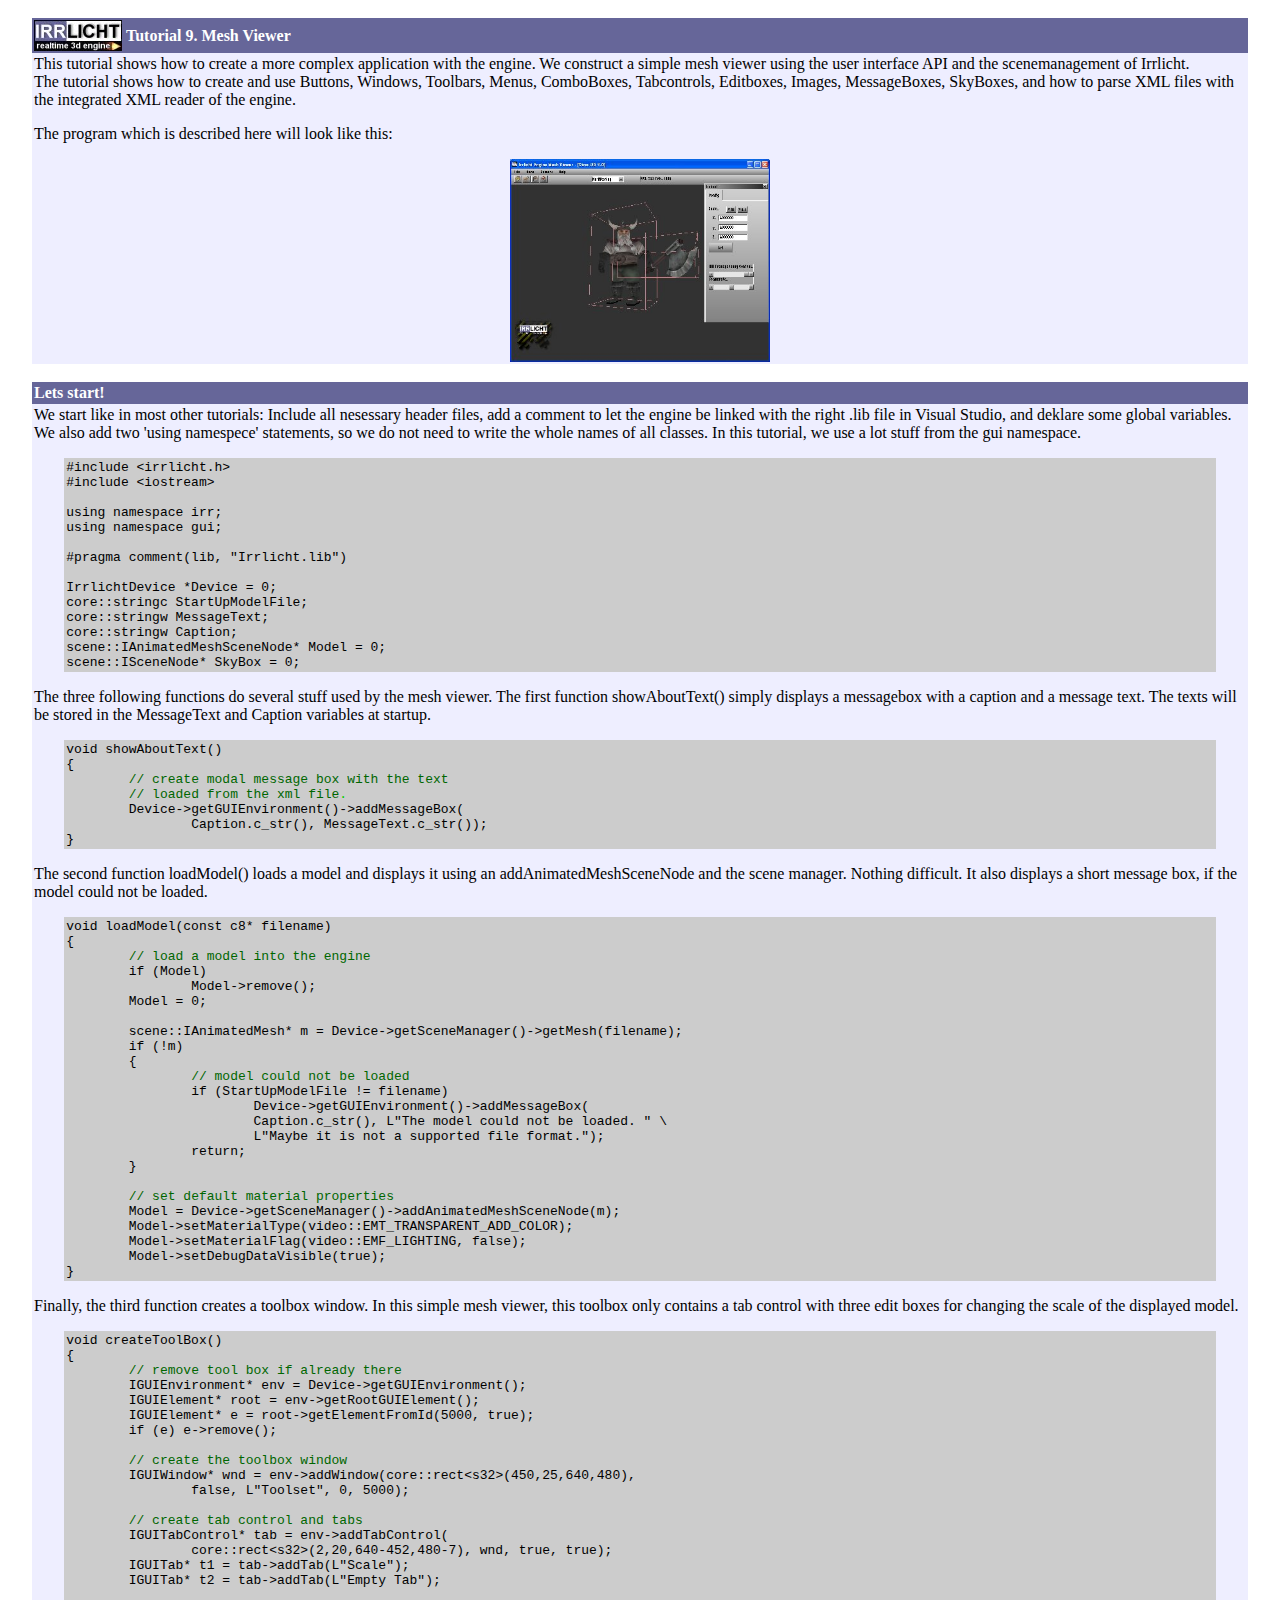
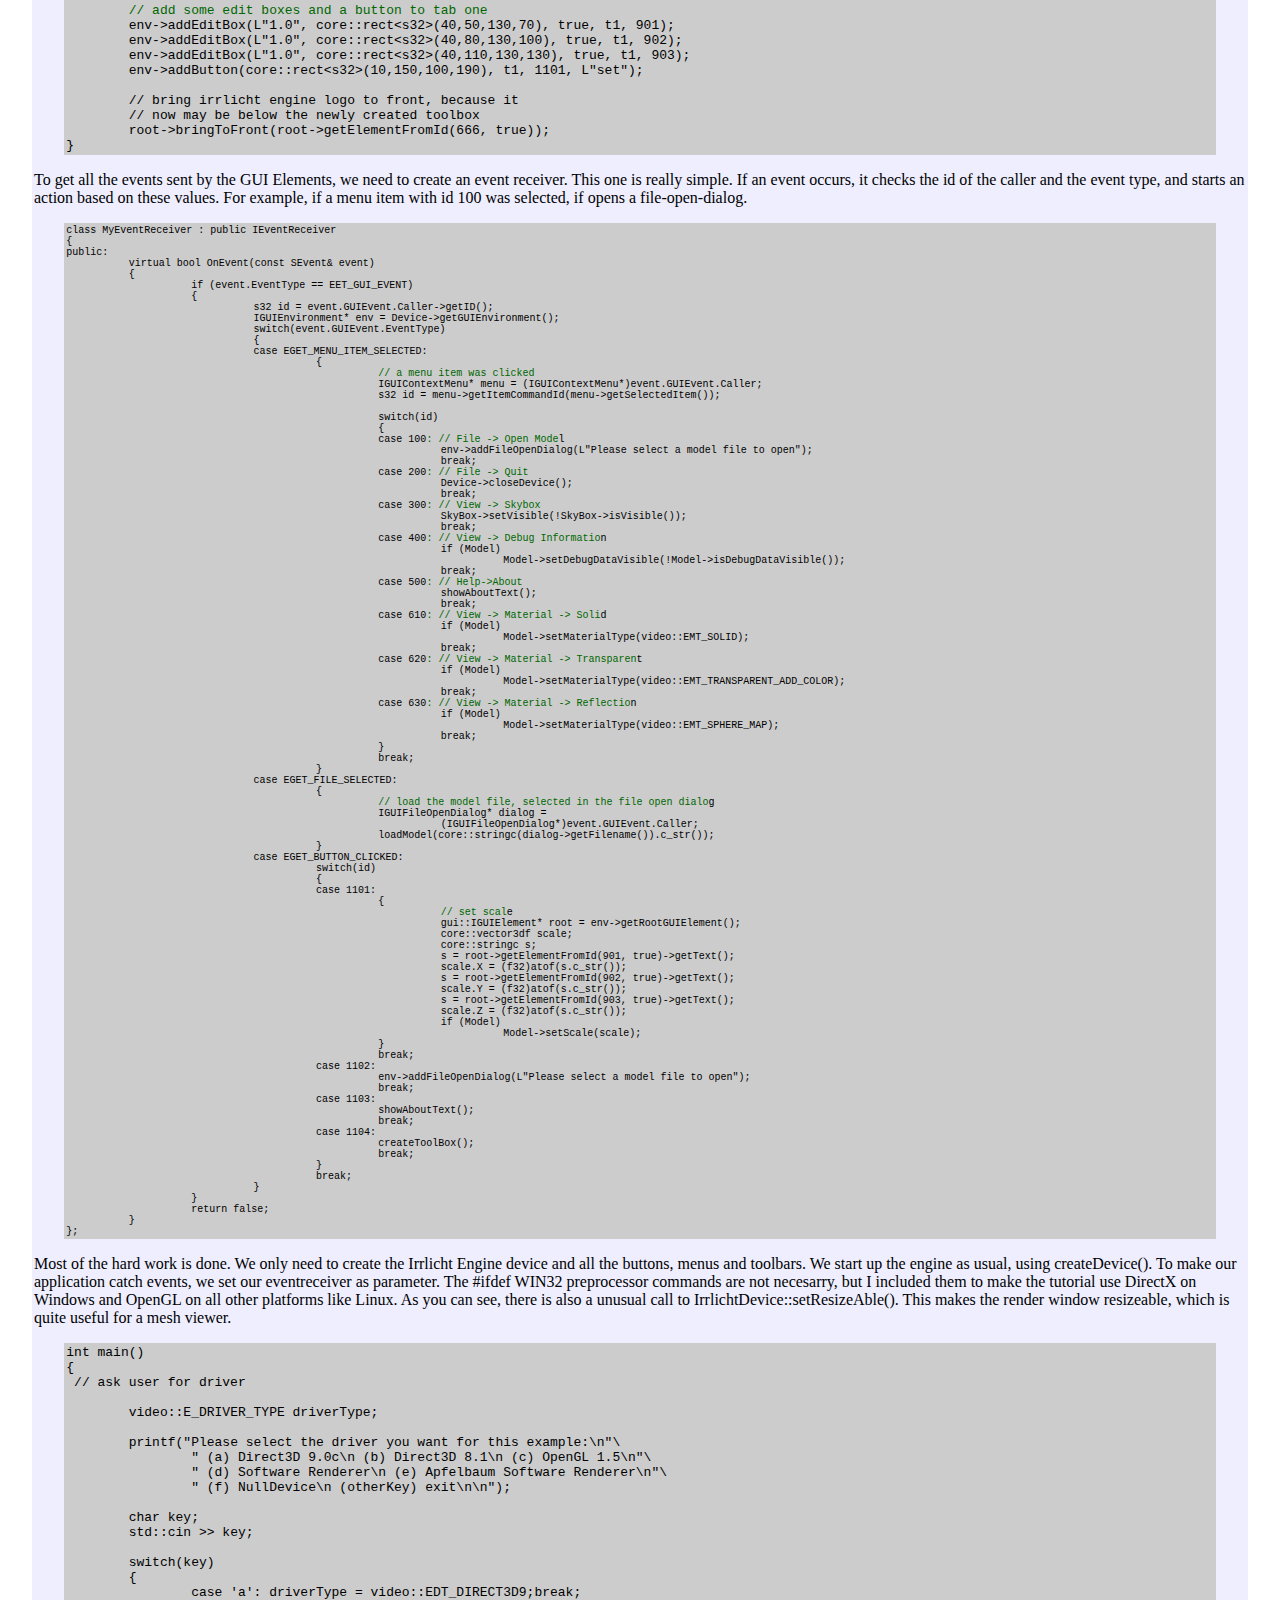
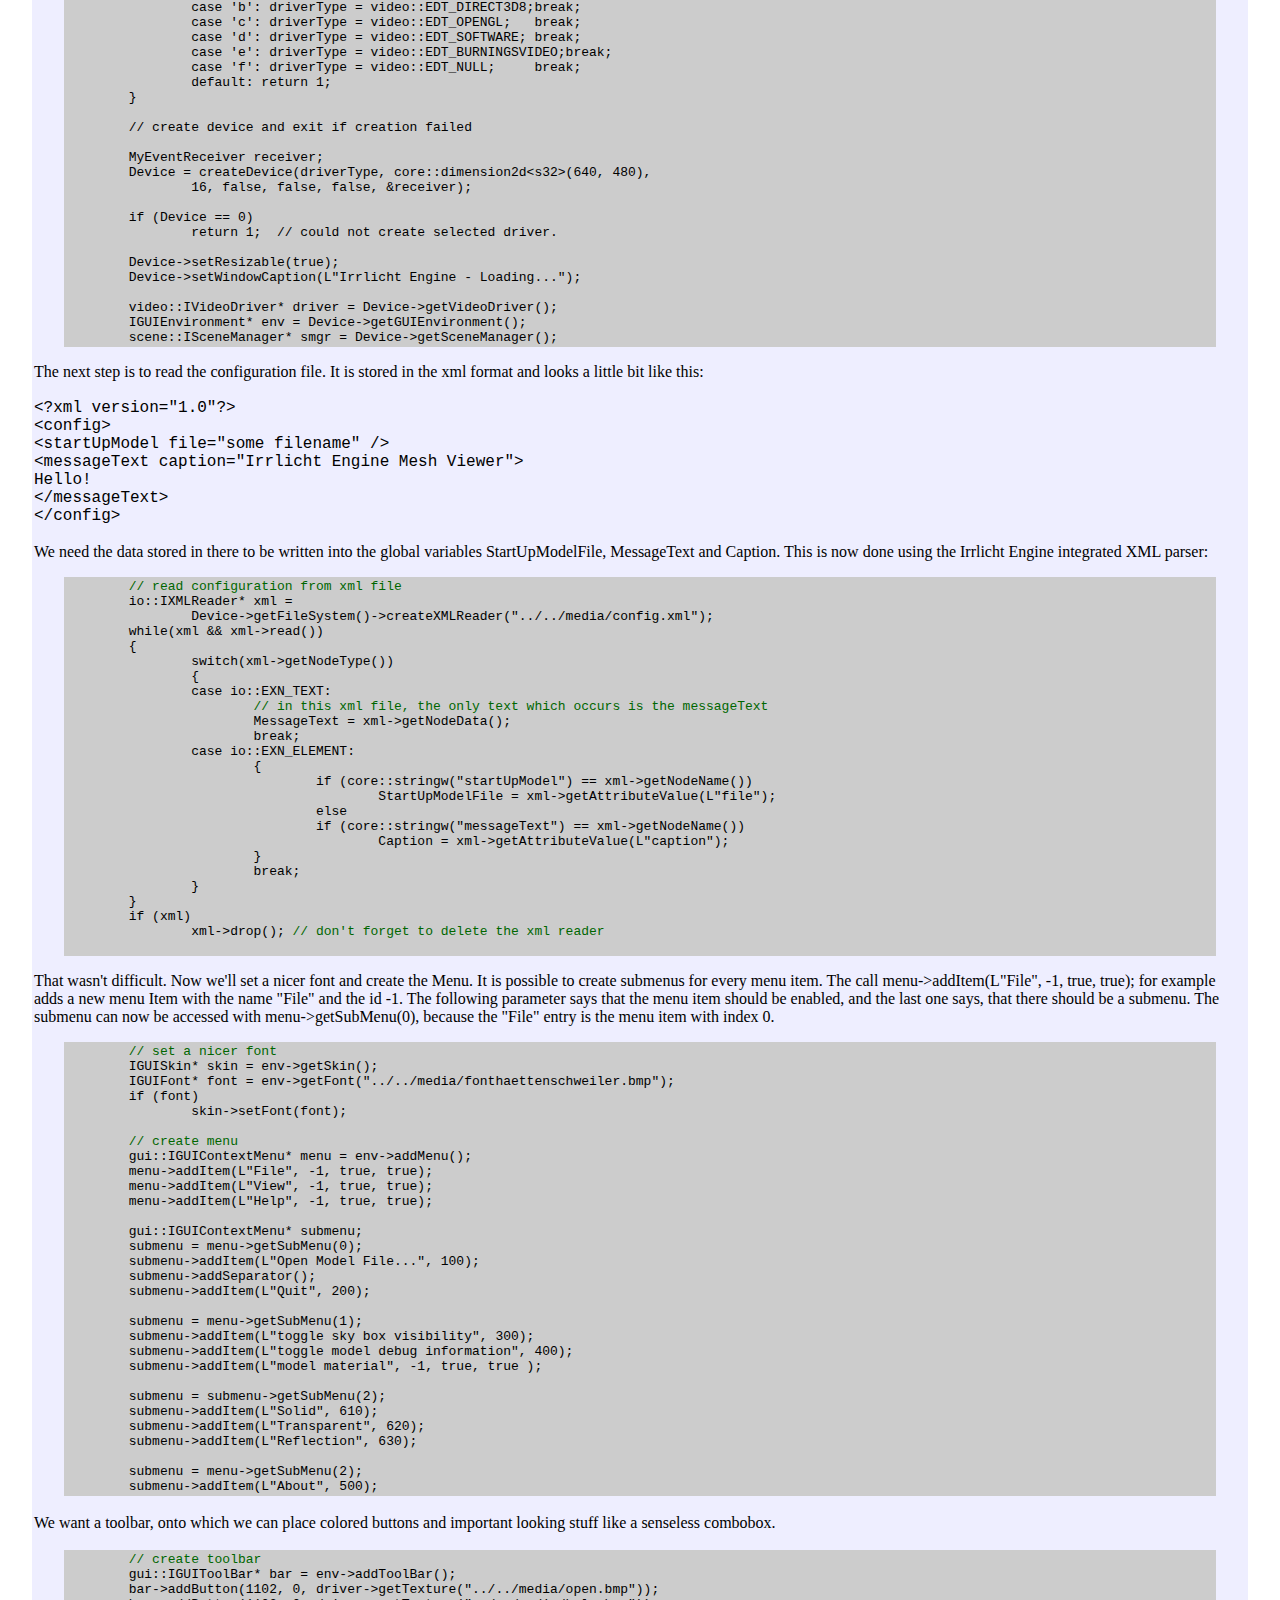
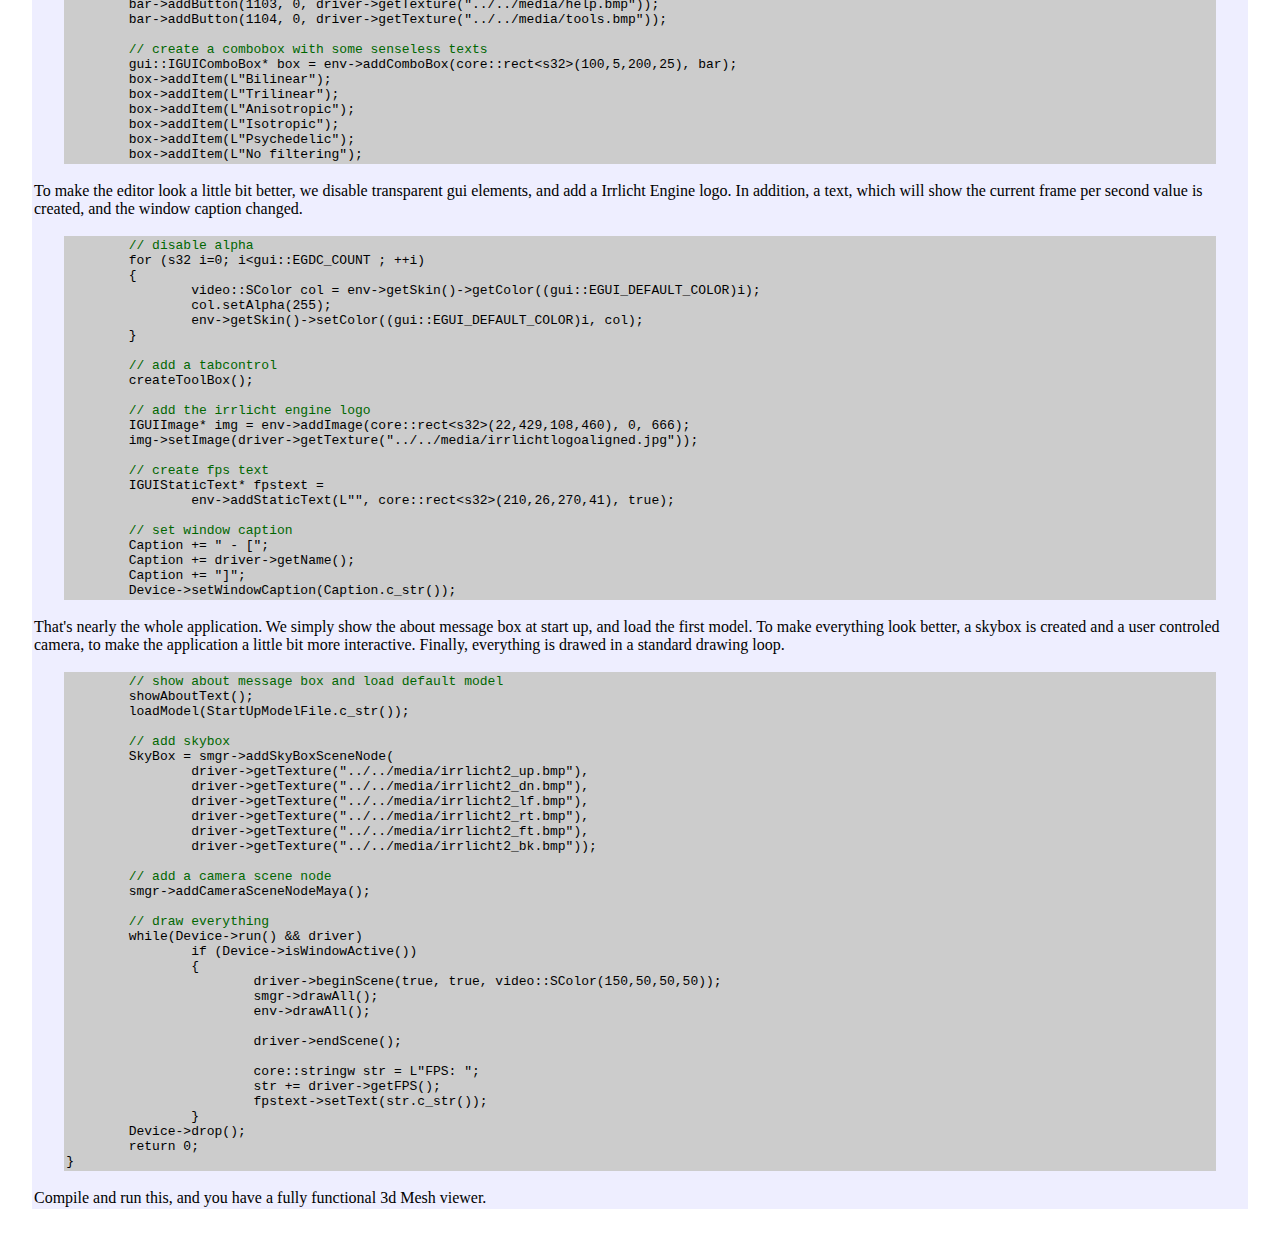
<file: simulator/irrlicht/examples/09.Meshviewer/tutorial.html>
<html>
<head>
<title>Irrlicht Engine Tutorial</title>
<meta http-equiv="Content-Type" content="text/html; charset=iso-8859-1">
</head>

<body bgcolor="#FFFFFF" leftmargin="0" topmargin="0" marginwidth="0" marginheight="0">
<br>
<table width="95%" border="0" cellspacing="0" cellpadding="2" align="center">
  <tr> 
    <td bgcolor="#666699" width="10"><b><a href="http://irrlicht.sourceforge.net" target="_blank"><img src="../../media/irrlichtlogo.jpg" width="88" height="31" border="0"></a></b></td>
    <td bgcolor="#666699" width="100%">
<div align="center">
        <div align="left"><b><font color="#FFFFFF">Tutorial 9. Mesh Viewer</font></b></div>
      </div>
      </td>
  </tr>
  <tr bgcolor="#eeeeff"> 
    <td height="90" colspan="2"> 
      <div align="left"> 
        <p> This tutorial shows how to create a more complex application with 
          the engine. We construct a simple mesh viewer using the user interface 
          API and the scenemanagement of Irrlicht.<br>
          The tutorial shows how to create and use Buttons, Windows, Toolbars, 
          Menus, ComboBoxes, Tabcontrols, Editboxes, Images, MessageBoxes, SkyBoxes, 
          and how to parse XML files with the integrated XML reader of the engine.</p>
        <p>The program which is described here will look like this:</p>
        <p align="center"><img src="../../media/009shot.jpg" width="260" height="203"><br>
        </p>
      </div>
    </td>
  </tr>
</table>
<br>
<table width="95%" border="0" cellspacing="0" cellpadding="2" align="center">
  <tr> 
    <td bgcolor="#666699"> <b><font color="#FFFFFF">Lets start!</font></b></td>
  </tr>
  <tr> 
    <td height="90" bgcolor="#eeeeff" valign="top"> <div align="left"> 
        <div align="left"> 
          <p>We start like in most other tutorials: Include all nesessary header 
            files, add a comment to let the engine be linked with the right .lib 
            file in Visual Studio, and deklare some global variables. We also 
            add two 'using namespece' statements, so we do not need to write the 
            whole names of all classes. In this tutorial, we use a lot stuff from 
            the gui namespace.</p>
          <table width="95%" border="0" cellspacing="2" cellpadding="0" bgcolor="#CCCCCC" align="center">
            <tr> 
              <td> <pre>#include &lt;irrlicht.h&gt;<br>#include &lt;iostream&gt;<br><br>using namespace irr;<br>using namespace gui;<br><br>#pragma comment(lib, &quot;Irrlicht.lib&quot;)<br><br>IrrlichtDevice *Device = 0;<br>core::stringc StartUpModelFile;<br>core::stringw MessageText;<br>core::stringw Caption;<br>scene::IAnimatedMeshSceneNode* Model = 0;<br>scene::ISceneNode* SkyBox = 0;<br></pre></td>
            </tr>
          </table>
          <p> The three following functions do several stuff used by the mesh 
            viewer. The first function showAboutText() simply displays a messagebox 
            with a caption and a message text. The texts will be stored in the 
            MessageText and Caption variables at startup.</p>
          <table width="95%" border="0" cellspacing="2" cellpadding="0" bgcolor="#CCCCCC" align="center">
            <tr> 
              <td> <pre>void showAboutText()<br>{<br><font color="#006600">	// create modal message box with the text<br>	// loaded from the xml file</font><font color="#00CC00">.</font><br>	Device-&gt;getGUIEnvironment()-&gt;addMessageBox(<br>		Caption.c_str(), MessageText.c_str());<br>}</pre></td>
            </tr>
          </table>
          <p> The second function loadModel() loads a model and displays it using 
            an addAnimatedMeshSceneNode and the scene manager. Nothing difficult. 
            It also displays a short message box, if the model could not be loaded. 
          </p>
          <table width="95%" border="0" cellspacing="2" cellpadding="0" bgcolor="#CCCCCC" align="center">
            <tr> 
              <td> <pre>void loadModel(const c8* filename)<br>{<br>	<font color="#006600">// load a model into the engine</font><br>	if (Model)<br>		Model-&gt;remove();<br>	Model = 0;<br><br>	scene::IAnimatedMesh* m = Device-&gt;getSceneManager()-&gt;getMesh(filename);<br>	if (!m) <br>	{<br>		<font color="#006600">// model could not be loaded</font><br>		if (StartUpModelFile != filename)<br>			Device-&gt;getGUIEnvironment()-&gt;addMessageBox(<br>			Caption.c_str(), L&quot;The model could not be loaded. &quot; \<br>			L&quot;Maybe it is not a supported file format.&quot;);<br>		return;<br>	}<br><br><font color="#006600">	// set default material properties</font><br>	Model = Device-&gt;getSceneManager()-&gt;addAnimatedMeshSceneNode(m);<br>	Model-&gt;setMaterialType(video::EMT_TRANSPARENT_ADD_COLOR);<br>	Model-&gt;setMaterialFlag(video::EMF_LIGHTING, false);<br>	Model-&gt;setDebugDataVisible(true);<br>}</pre></td>
            </tr>
          </table>
          <p> Finally, the third function creates a toolbox window. In this simple 
            mesh viewer, this toolbox only contains a tab control with three edit 
            boxes for changing the scale of the displayed model.</p>
          <table width="95%" border="0" cellspacing="2" cellpadding="0" bgcolor="#CCCCCC" align="center">
            <tr> 
              <td> <pre>void createToolBox()<br>{<br>	<font color="#006600">// remove tool box if already there</font><br>	IGUIEnvironment* env = Device-&gt;getGUIEnvironment();<br>	IGUIElement* root = env-&gt;getRootGUIElement();<br>	IGUIElement* e = root-&gt;getElementFromId(5000, true);<br>	if (e) e-&gt;remove();<br><br>	<font color="#006600">// create the toolbox window</font><br>	IGUIWindow* wnd = env-&gt;addWindow(core::rect&lt;s32&gt;(450,25,640,480),<br>		false, L&quot;Toolset&quot;, 0, 5000);<br><br>	<font color="#006600">// create tab control and tabs</font><br>	IGUITabControl* tab = env-&gt;addTabControl(<br>		core::rect&lt;s32&gt;(2,20,640-452,480-7), wnd, true, true);<br>	IGUITab* t1 = tab-&gt;addTab(L&quot;Scale&quot;);<br>	IGUITab* t2 = tab-&gt;addTab(L&quot;Empty Tab&quot;);<br><br>	<font color="#006600">// add some edit boxes and a button to tab one</font><br>	env-&gt;addEditBox(L&quot;1.0&quot;, core::rect&lt;s32&gt;(40,50,130,70), true, t1, 901);<br>	env-&gt;addEditBox(L&quot;1.0&quot;, core::rect&lt;s32&gt;(40,80,130,100), true, t1, 902);<br>	env-&gt;addEditBox(L&quot;1.0&quot;, core::rect&lt;s32&gt;(40,110,130,130), true, t1, 903);<br>	env-&gt;addButton(core::rect&lt;s32&gt;(10,150,100,190), t1, 1101, L&quot;set&quot;);<br><br>	// bring irrlicht engine logo to front, because it<br>	// now may be below the newly created toolbox<br>	root-&gt;bringToFront(root-&gt;getElementFromId(666, true));<br>}</pre></td>
            </tr>
          </table>
          <p> To get all the events sent by the GUI Elements, we need to create 
            an event receiver. This one is really simple. If an event occurs, 
            it checks the id of the caller and the event type, and starts an action 
            based on these values. For example, if a menu item with id 100 was 
            selected, if opens a file-open-dialog. </p>
          </div>
        <table width="95%" border="0" cellspacing="2" cellpadding="0" bgcolor="#CCCCCC" align="center">
          <tr> 
            <td> <pre><font size="2">class MyEventReceiver : public IEventReceiver<br>{<br>public:<br>	virtual bool OnEvent(const SEvent&amp; event)<br>	{<br>		if (event.EventType == EET_GUI_EVENT)<br>		{<br>			s32 id = event.GUIEvent.Caller-&gt;getID();<br>			IGUIEnvironment* env = Device-&gt;getGUIEnvironment();<br>			switch(event.GUIEvent.EventType)<br>			{<br>			case EGET_MENU_ITEM_SELECTED:<br>				{<br>				<font color="#006600">	// a menu item was clicked</font><br>					IGUIContextMenu* menu = (IGUIContextMenu*)event.GUIEvent.Caller;<br>					s32 id = menu-&gt;getItemCommandId(menu-&gt;getSelectedItem());<br>					<br>					switch(id)<br>					{<br>					case 100<font color="#006600">: // File -&gt; Open Mode</font>l<br>						env-&gt;addFileOpenDialog(L&quot;Please select a model file to open&quot;);<br>						break;<br>					case 200<font color="#006600">: // File -&gt; Quit</font><br>						Device-&gt;closeDevice();<br>						break;<br>					case 300<font color="#006600">: // View -&gt; Skybox</font><br>						SkyBox-&gt;setVisible(!SkyBox-&gt;isVisible());<br>						break;<br>					case 400<font color="#006600">: // View -&gt; Debug Informatio</font>n<br>						if (Model)<br>							Model-&gt;setDebugDataVisible(!Model-&gt;isDebugDataVisible());<br>						break;<br>					case 500<font color="#006600">: // Help-&gt;About</font><br>						showAboutText();<br>						break;<br>					case 610<font color="#006600">: // View -&gt; Material -&gt; Soli</font>d<br>						if (Model)<br>							Model-&gt;setMaterialType(video::EMT_SOLID);<br>						break;<br>					case 620<font color="#006600">: // View -&gt; Material -&gt; Transparen</font>t<br>						if (Model)<br>							Model-&gt;setMaterialType(video::EMT_TRANSPARENT_ADD_COLOR);<br>						break;<br>					case 630<font color="#006600">: // View -&gt; Material -&gt; Reflectio</font>n<br>						if (Model)<br>							Model-&gt;setMaterialType(video::EMT_SPHERE_MAP);<br>						break;<br>					}<br>					break;<br>				}<br>			case EGET_FILE_SELECTED:<br>				{<br>				<font color="#006600">	// load the model file, selected in the file open dialo</font>g<br>					IGUIFileOpenDialog* dialog = <br>						(IGUIFileOpenDialog*)event.GUIEvent.Caller;<br>					loadModel(core::stringc(dialog-&gt;getFilename()).c_str());<br>				}<br>			case EGET_BUTTON_CLICKED:<br>				switch(id)<br>				{<br>				case 1101:<br>					{<br>					<font color="#006600">	// set scal</font>e<br>						gui::IGUIElement* root = env-&gt;getRootGUIElement();<br>						core::vector3df scale;<br>						core::stringc s;<br>						s = root-&gt;getElementFromId(901, true)-&gt;getText();<br>						scale.X = (f32)atof(s.c_str());<br>						s = root-&gt;getElementFromId(902, true)-&gt;getText();<br>						scale.Y = (f32)atof(s.c_str());<br>						s = root-&gt;getElementFromId(903, true)-&gt;getText();<br>						scale.Z = (f32)atof(s.c_str());<br>						if (Model)<br>							Model-&gt;setScale(scale);<br>					}<br>					break;<br>				case 1102:<br>					env-&gt;addFileOpenDialog(L&quot;Please select a model file to open&quot;);<br>					break;<br>				case 1103:<br>					showAboutText();<br>					break;<br>				case 1104:<br>					createToolBox();<br>					break;<br>				}<br>				break;<br>			}<br>		}<br>		return false;<br>	}<br>};</font></pre></td>
          </tr>
        </table>
        <p> Most of the hard work is done. We only need to create the Irrlicht 
          Engine device and all the buttons, menus and toolbars. We start up the 
          engine as usual, using createDevice(). To make our application catch 
          events, we set our eventreceiver as parameter. The #ifdef WIN32 preprocessor 
          commands are not necesarry, but I included them to make the tutorial 
          use DirectX on Windows and OpenGL on all other platforms like Linux. 
          As you can see, there is also a unusual call to IrrlichtDevice::setResizeAble(). 
          This makes the render window resizeable, which is quite useful for a 
          mesh viewer. </p>
        <table width="95%" border="0" cellspacing="2" cellpadding="0" bgcolor="#CCCCCC" align="center">
          <tr> 
            <td><pre>int main()<br>{<br> // ask user for driver
<br>	video::E_DRIVER_TYPE driverType;
<br>	printf(&quot;Please select the driver you want for this example:\n&quot;\<br>		&quot; (a) Direct3D 9.0c\n (b) Direct3D 8.1\n (c) OpenGL 1.5\n&quot;\<br>		&quot; (d) Software Renderer\n (e) Apfelbaum Software Renderer\n&quot;\<br>		&quot; (f) NullDevice\n (otherKey) exit\n\n&quot;);<br><br>	char key;<br>	std::cin &gt;&gt; key;<br><br>	switch(key)<br>	{<br>		case 'a': driverType = video::EDT_DIRECT3D9;break;<br>		case 'b': driverType = video::EDT_DIRECT3D8;break;<br>		case 'c': driverType = video::EDT_OPENGL;   break;<br>		case 'd': driverType = video::EDT_SOFTWARE; break;<br>		case 'e': driverType = video::EDT_BURNINGSVIDEO;break;<br>		case 'f': driverType = video::EDT_NULL;     break;<br>		default: return 1;<br>	}	
<br>	// create device and exit if creation failed
<br>	MyEventReceiver receiver;<br>	Device = createDevice(driverType, core::dimension2d&lt;s32&gt;(640, 480),<br>		16, false, false, false, &amp;receiver);
<br>	if (Device == 0)<br>		return 1;  // could not create selected driver.<br><br>	Device-&gt;setResizable(true);<br>	Device-&gt;setWindowCaption(L&quot;Irrlicht Engine - Loading...&quot;);<br><br>	video::IVideoDriver* driver = Device-&gt;getVideoDriver();<br>	IGUIEnvironment* env = Device-&gt;getGUIEnvironment();<br>	scene::ISceneManager* smgr = Device-&gt;getSceneManager();<br></pre></td>
          </tr>
        </table>
        <p> The next step is to read the configuration file. It is stored in the 
          xml format and looks a little bit like this:<br>
          <br>
          <font face="Courier New, Courier, mono">&lt;?xml version=&quot;1.0&quot;?&gt;<br>
          &lt;config&gt;<br>
          &lt;startUpModel file=&quot;some filename&quot; /&gt;<br>
          &lt;messageText caption=&quot;Irrlicht Engine Mesh Viewer&quot;&gt;<br>
          Hello!<br>
          &lt;/messageText&gt;<br>
          &lt;/config&gt;</font><br>
          <br>
          We need the data stored in there to be written into the global variables 
          StartUpModelFile, MessageText and Caption. This is now done using the 
          Irrlicht Engine integrated XML parser: </p>
        <table width="95%" border="0" cellspacing="2" cellpadding="0" bgcolor="#CCCCCC" align="center">
          <tr> 
            <td><pre>	<font color="#006600">// read configuration from xml file</font><br>	io::IXMLReader* xml =<br>		Device-&gt;getFileSystem()-&gt;createXMLReader(&quot;../../media/config.xml&quot;);<br>	while(xml &amp;&amp; xml-&gt;read())<br>	{<br>		switch(xml-&gt;getNodeType())<br>		{<br>		case io::EXN_TEXT:<br>			<font color="#006600">// in this xml file, the only text which occurs is the messageText</font><br>			MessageText = xml-&gt;getNodeData();<br>			break;<br>		case io::EXN_ELEMENT:<br>			{<br>				if (core::stringw(&quot;startUpModel&quot;) == xml-&gt;getNodeName())<br>					StartUpModelFile = xml-&gt;getAttributeValue(L&quot;file&quot;);<br>				else<br>				if (core::stringw(&quot;messageText&quot;) == xml-&gt;getNodeName())<br>					Caption = xml-&gt;getAttributeValue(L&quot;caption&quot;);<br>			}<br>			break;<br>		}<br>	}<br>	if (xml)<br>		xml-&gt;drop(); <font color="#006600">// don't forget to delete the xml reader </font><br>
</pre></td>
          </tr>
        </table>
        <p> That wasn't difficult. Now we'll set a nicer font and create the Menu. 
          It is possible to create submenus for every menu item. The call menu-&gt;addItem(L&quot;File&quot;, 
          -1, true, true); for example adds a new menu Item with the name &quot;File&quot; 
          and the id -1. The following parameter says that the menu item should 
          be enabled, and the last one says, that there should be a submenu. The 
          submenu can now be accessed with menu-&gt;getSubMenu(0), because the 
          &quot;File&quot; entry is the menu item with index 0. </p>
        <table width="95%" border="0" cellspacing="2" cellpadding="0" bgcolor="#CCCCCC" align="center">
          <tr> 
            <td><pre>	<font color="#006600">// set a nicer font</font><br>	IGUISkin* skin = env-&gt;getSkin();<br>	IGUIFont* font = env-&gt;getFont(&quot;../../media/fonthaettenschweiler.bmp&quot;);<br>	if (font)<br>		skin-&gt;setFont(font);<br><br><font color="#006600">	// create menu</font><br>	gui::IGUIContextMenu* menu = env-&gt;addMenu();<br>	menu-&gt;addItem(L&quot;File&quot;, -1, true, true);<br>	menu-&gt;addItem(L&quot;View&quot;, -1, true, true);<br>	menu-&gt;addItem(L&quot;Help&quot;, -1, true, true);<br><br>	gui::IGUIContextMenu* submenu;<br>	submenu = menu-&gt;getSubMenu(0);<br>	submenu-&gt;addItem(L&quot;Open Model File...&quot;, 100);<br>	submenu-&gt;addSeparator();<br>	submenu-&gt;addItem(L&quot;Quit&quot;, 200);<br><br>	submenu = menu-&gt;getSubMenu(1);<br>	submenu-&gt;addItem(L&quot;toggle sky box visibility&quot;, 300);<br>	submenu-&gt;addItem(L&quot;toggle model debug information&quot;, 400);<br>	submenu-&gt;addItem(L&quot;model material&quot;, -1, true, true );<br><br>	submenu = submenu-&gt;getSubMenu(2);<br>	submenu-&gt;addItem(L&quot;Solid&quot;, 610);<br>	submenu-&gt;addItem(L&quot;Transparent&quot;, 620);<br>	submenu-&gt;addItem(L&quot;Reflection&quot;, 630);<br><br>	submenu = menu-&gt;getSubMenu(2);<br>	submenu-&gt;addItem(L&quot;About&quot;, 500);
</pre></td>
          </tr>
        </table>
        <br>
        We want a toolbar, onto which we can place colored buttons and important 
        looking stuff like a senseless combobox.<br>
        <br>
        <table width="95%" border="0" cellspacing="2" cellpadding="0" bgcolor="#CCCCCC" align="center">
          <tr> 
            <td><pre><font color="#006600">	// create toolbar</font><br>	gui::IGUIToolBar* bar = env-&gt;addToolBar();<br>	bar-&gt;addButton(1102, 0, driver-&gt;getTexture(&quot;../../media/open.bmp&quot;));<br>	bar-&gt;addButton(1103, 0, driver-&gt;getTexture(&quot;../../media/help.bmp&quot;));<br>	bar-&gt;addButton(1104, 0, driver-&gt;getTexture(&quot;../../media/tools.bmp&quot;));<br><br><font color="#006600">	// create a combobox with some senseless texts</font><br>	gui::IGUIComboBox* box = env-&gt;addComboBox(core::rect&lt;s32&gt;(100,5,200,25), bar);<br>	box-&gt;addItem(L&quot;Bilinear&quot;);<br>	box-&gt;addItem(L&quot;Trilinear&quot;);<br>	box-&gt;addItem(L&quot;Anisotropic&quot;);<br>	box-&gt;addItem(L&quot;Isotropic&quot;);<br>	box-&gt;addItem(L&quot;Psychedelic&quot;);<br>	box-&gt;addItem(L&quot;No filtering&quot;);</pre></td>
          </tr>
        </table>
        <br>
        To make the editor look a little bit better, we disable transparent gui 
        elements, and add a Irrlicht Engine logo. In addition, a text, which will 
        show the current frame per second value is created, and the window caption 
        changed.<br>
        <br>
        <table width="95%" border="0" cellspacing="2" cellpadding="0" bgcolor="#CCCCCC" align="center">
          <tr> 
            <td><pre>	<font color="#006600">// disable alpha</font><br>	for (s32 i=0; i&lt;gui::EGDC_COUNT ; ++i)<br>	{<br>		video::SColor col = env-&gt;getSkin()-&gt;getColor((gui::EGUI_DEFAULT_COLOR)i);<br>		col.setAlpha(255);<br>		env-&gt;getSkin()-&gt;setColor((gui::EGUI_DEFAULT_COLOR)i, col);<br>	}<br><br><font color="#006600">	// add a tabcontrol</font><br>	createToolBox();<br><br>	<font color="#006600">// add the irrlicht engine logo</font><br>	IGUIImage* img = env-&gt;addImage(core::rect&lt;s32&gt;(22,429,108,460), 0, 666);<br>	img-&gt;setImage(driver-&gt;getTexture(&quot;../../media/irrlichtlogoaligned.jpg&quot;));<br><br>	<font color="#006600">// create fps text </font><br>	IGUIStaticText* fpstext =<br>		env-&gt;addStaticText(L&quot;&quot;, core::rect&lt;s32&gt;(210,26,270,41), true);<br><br>	<font color="#006600">// set window caption</font><br>	Caption += &quot; - [&quot;;<br>	Caption += driver-&gt;getName();<br>	Caption += &quot;]&quot;;<br>	Device-&gt;setWindowCaption(Caption.c_str());</pre></td>
          </tr>
        </table>
        <br>
        That's nearly the whole application. We simply show the about message 
        box at start up, and load the first model. To make everything look better, 
        a skybox is created and a user controled camera, to make the application 
        a little bit more interactive. Finally, everything is drawed in a standard 
        drawing loop.<br>
        <br>
        <table width="95%" border="0" cellspacing="2" cellpadding="0" bgcolor="#CCCCCC" align="center">
          <tr> 
            <td><pre>	<font color="#006600">// show about message box and load default model</font><br>	showAboutText();<br>	loadModel(StartUpModelFile.c_str());<br><font color="#006600"><br>	// add skybox</font> <br>	SkyBox = smgr-&gt;addSkyBoxSceneNode(<br>		driver-&gt;getTexture(&quot;../../media/irrlicht2_up.bmp&quot;),<br>		driver-&gt;getTexture(&quot;../../media/irrlicht2_dn.bmp&quot;),<br>		driver-&gt;getTexture(&quot;../../media/irrlicht2_lf.bmp&quot;),<br>		driver-&gt;getTexture(&quot;../../media/irrlicht2_rt.bmp&quot;),<br>		driver-&gt;getTexture(&quot;../../media/irrlicht2_ft.bmp&quot;),<br>		driver-&gt;getTexture(&quot;../../media/irrlicht2_bk.bmp&quot;));<br><br><font color="#006600">	// add a camera scene node </font><br>	smgr-&gt;addCameraSceneNodeMaya();<br>	<br>	<font color="#006600">// draw everything</font><br>	while(Device-&gt;run() &amp;&amp; driver)<br>		if (Device-&gt;isWindowActive())<br>		{<br>			driver-&gt;beginScene(true, true, video::SColor(150,50,50,50));<br>			smgr-&gt;drawAll();<br>			env-&gt;drawAll();<br>		<br>			driver-&gt;endScene();<br><br>			core::stringw str = L&quot;FPS: &quot;;<br>			str += driver-&gt;getFPS();<br>			fpstext-&gt;setText(str.c_str());<br>		}<br>	Device-&gt;drop();<br>	return 0;<br>}<br></pre></td>
          </tr>
        </table>
        <br>
        Compile and run this, and you have a fully functional 3d Mesh viewer.<br>
      </div>
      </td>
  </tr>
</table>
<p>&nbsp;</p>
      </body>
</html>
</file>
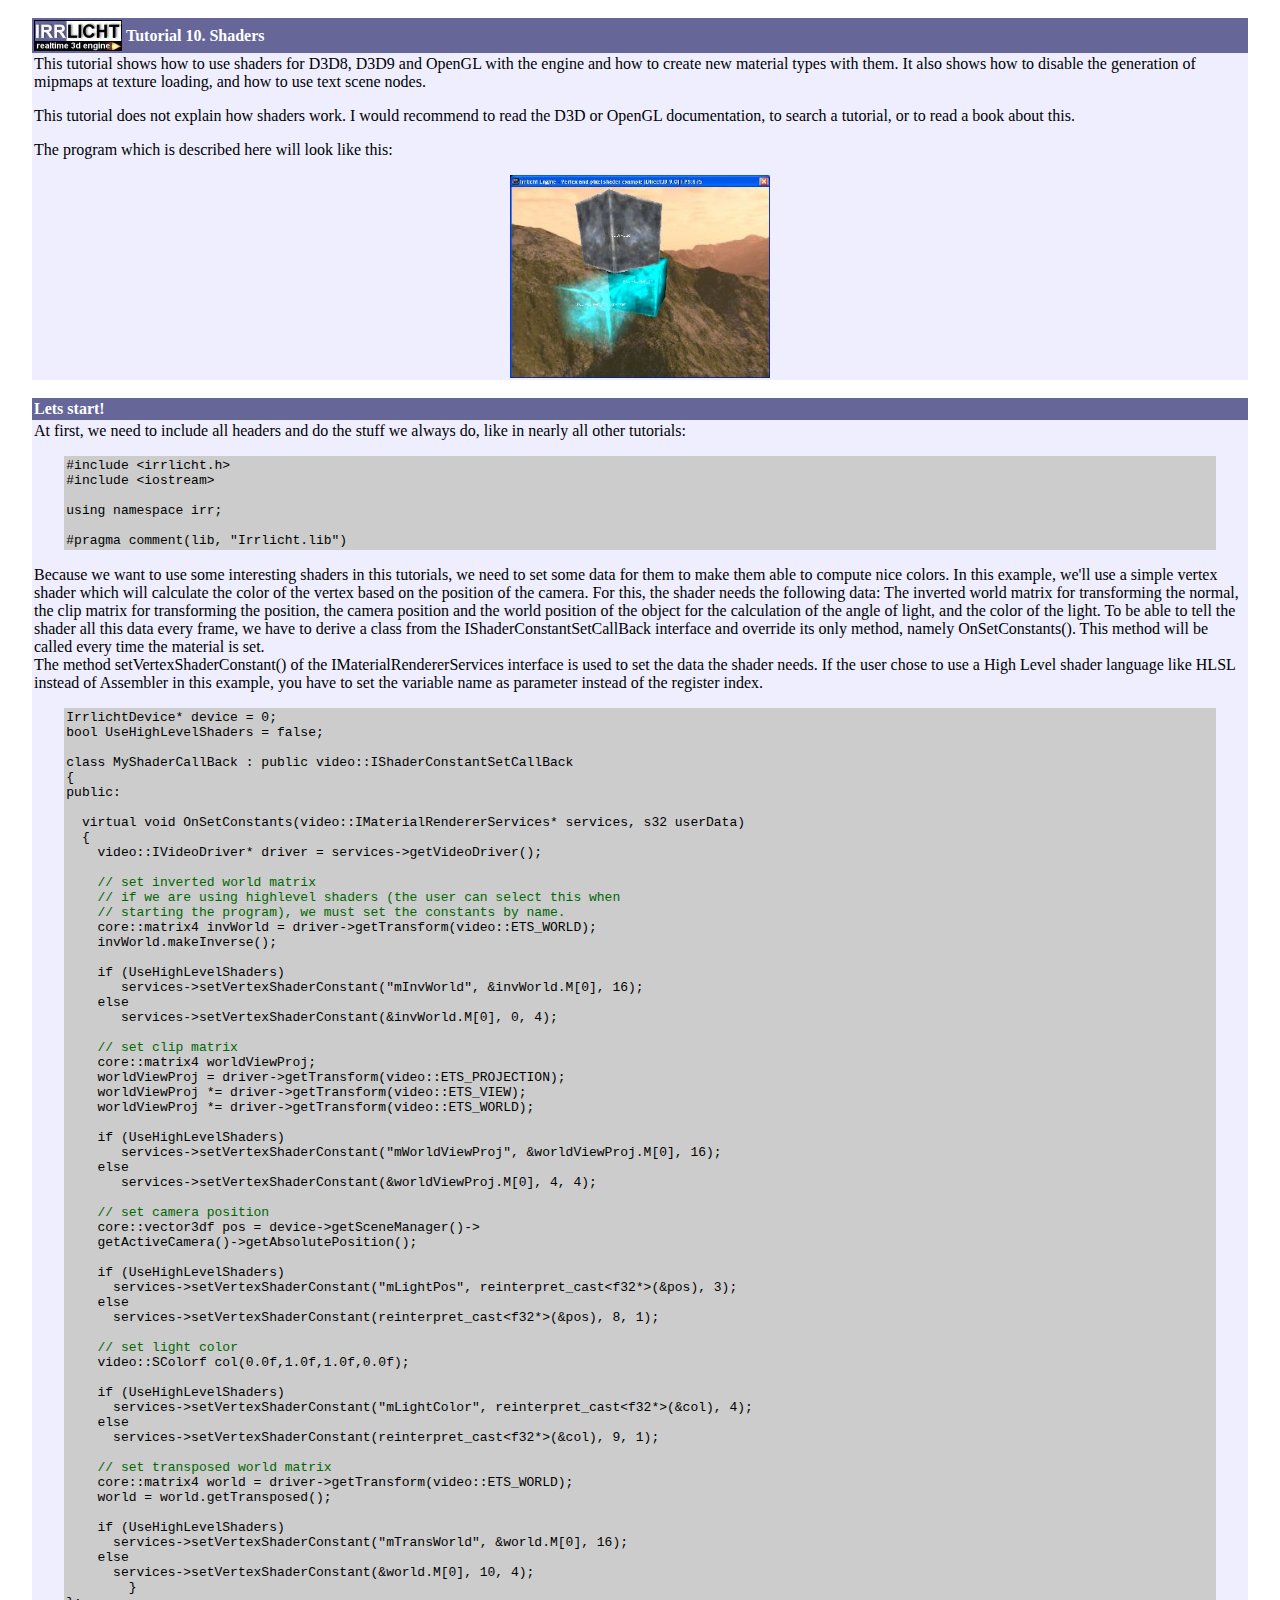
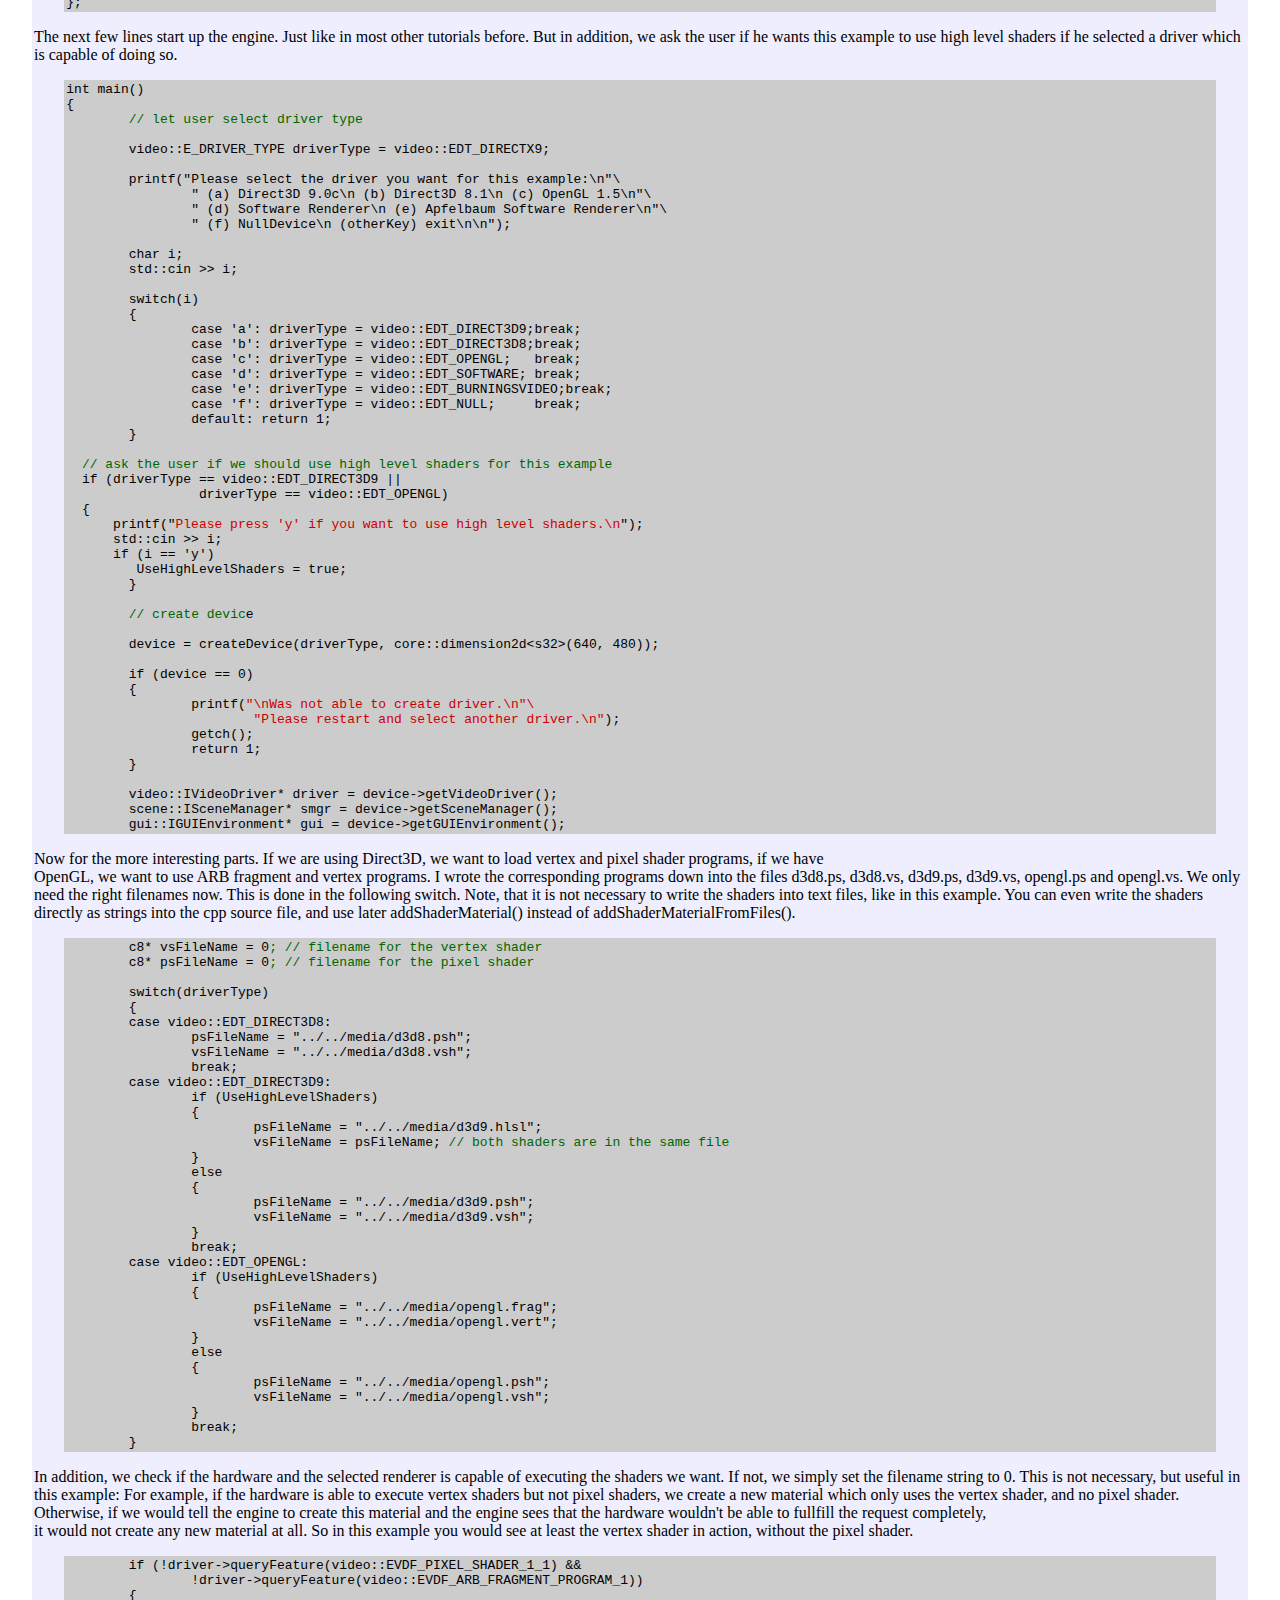
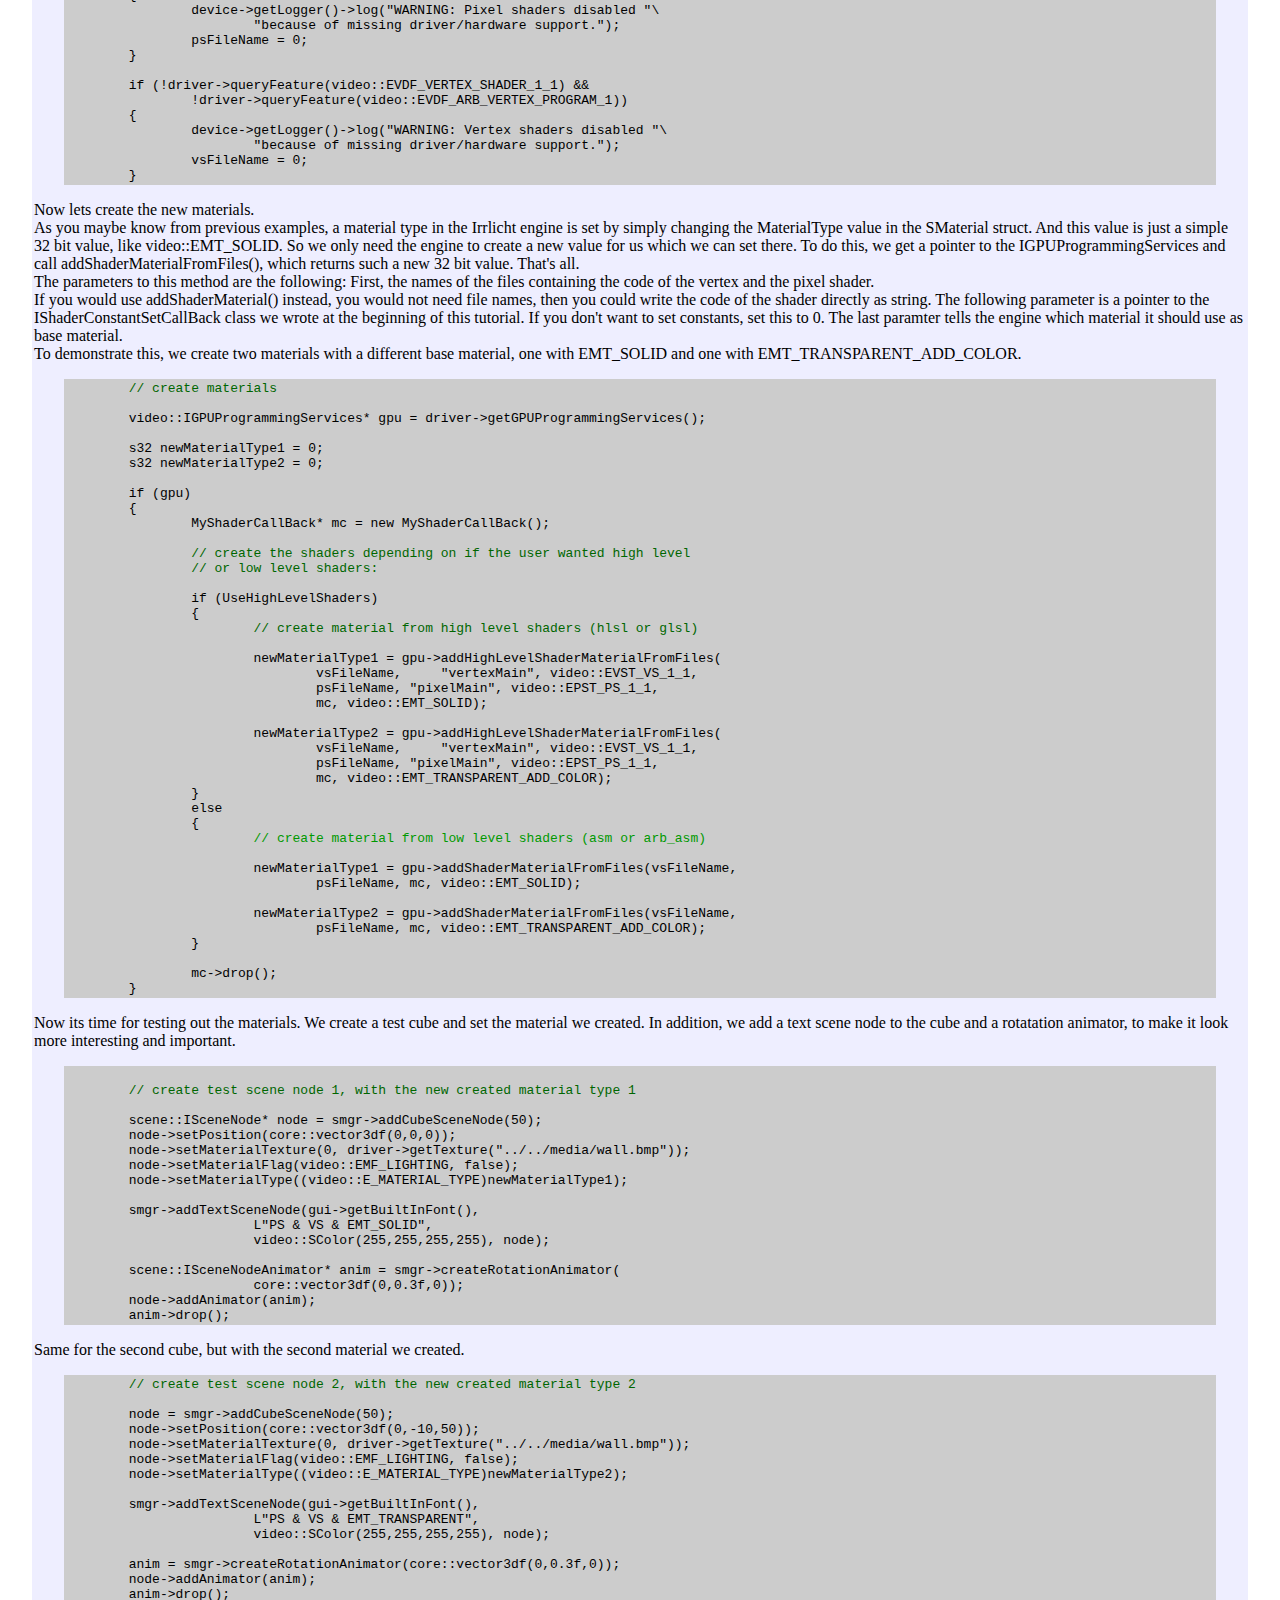
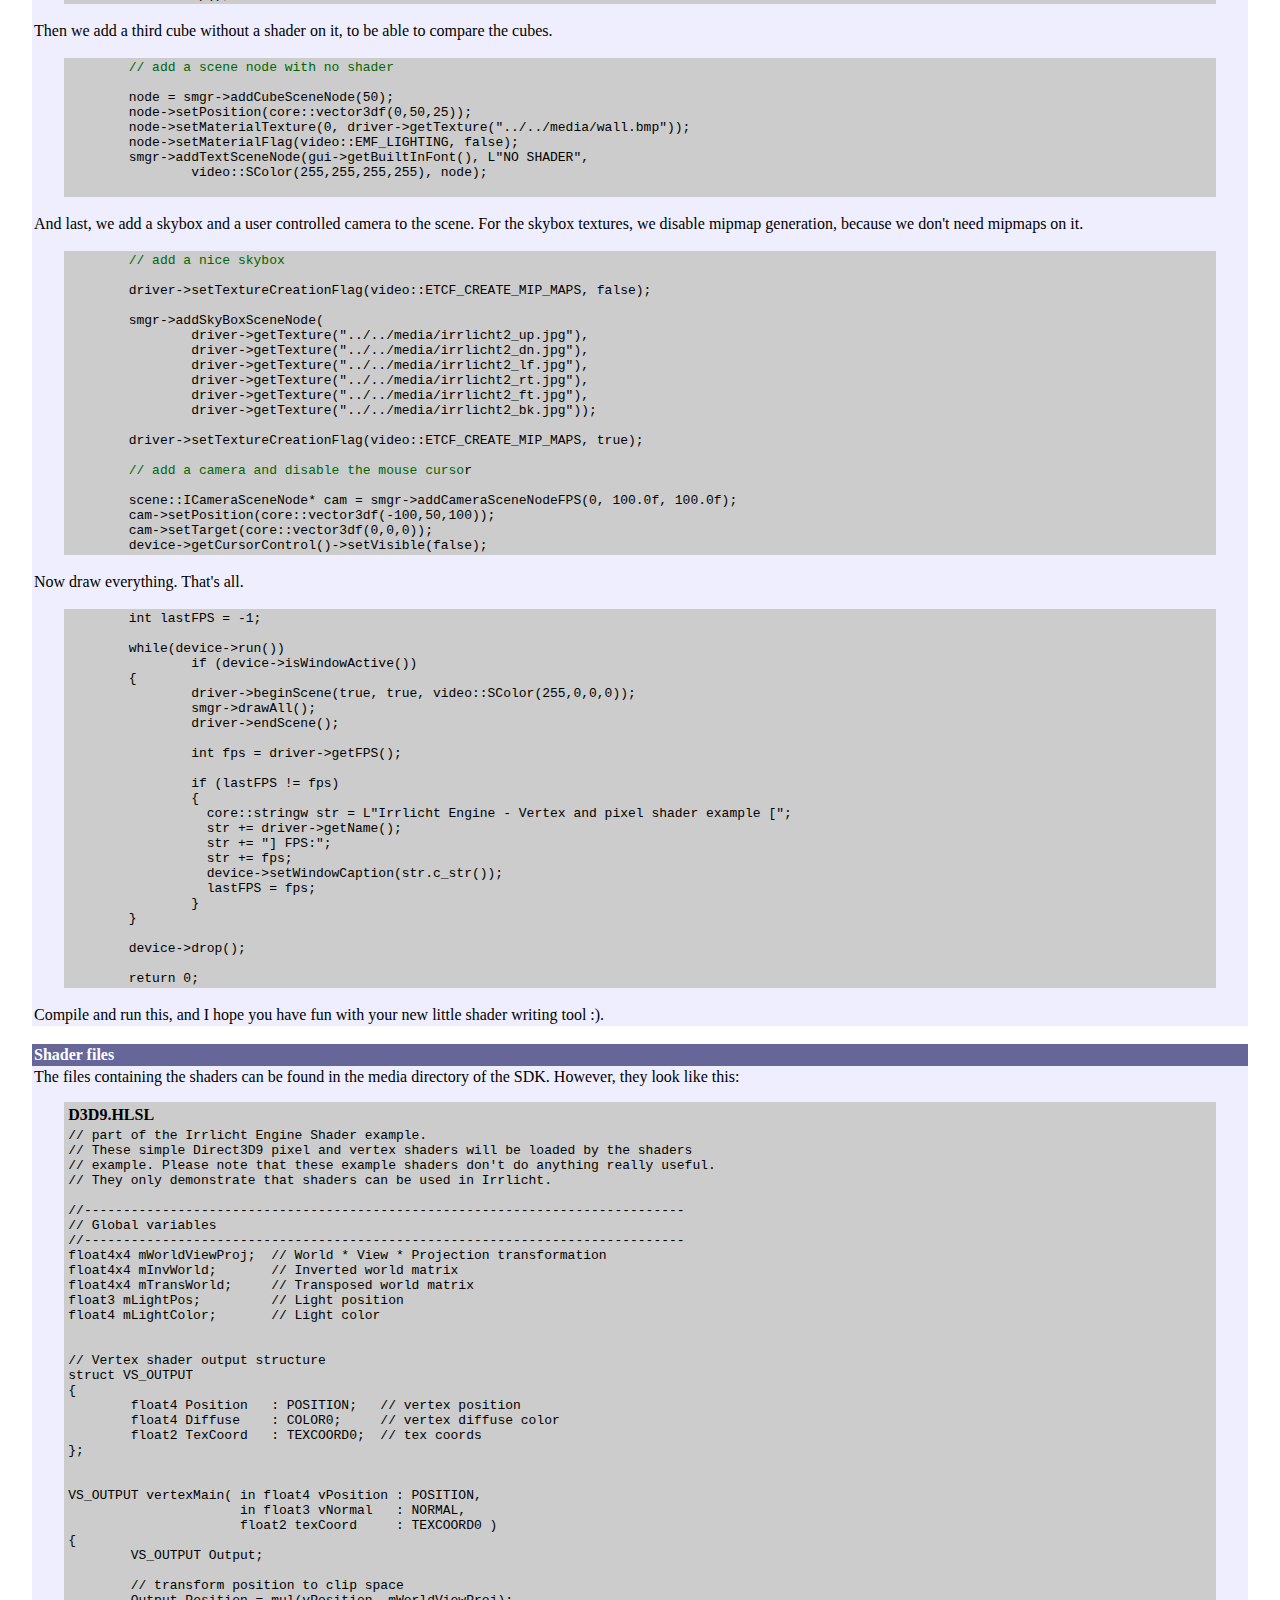
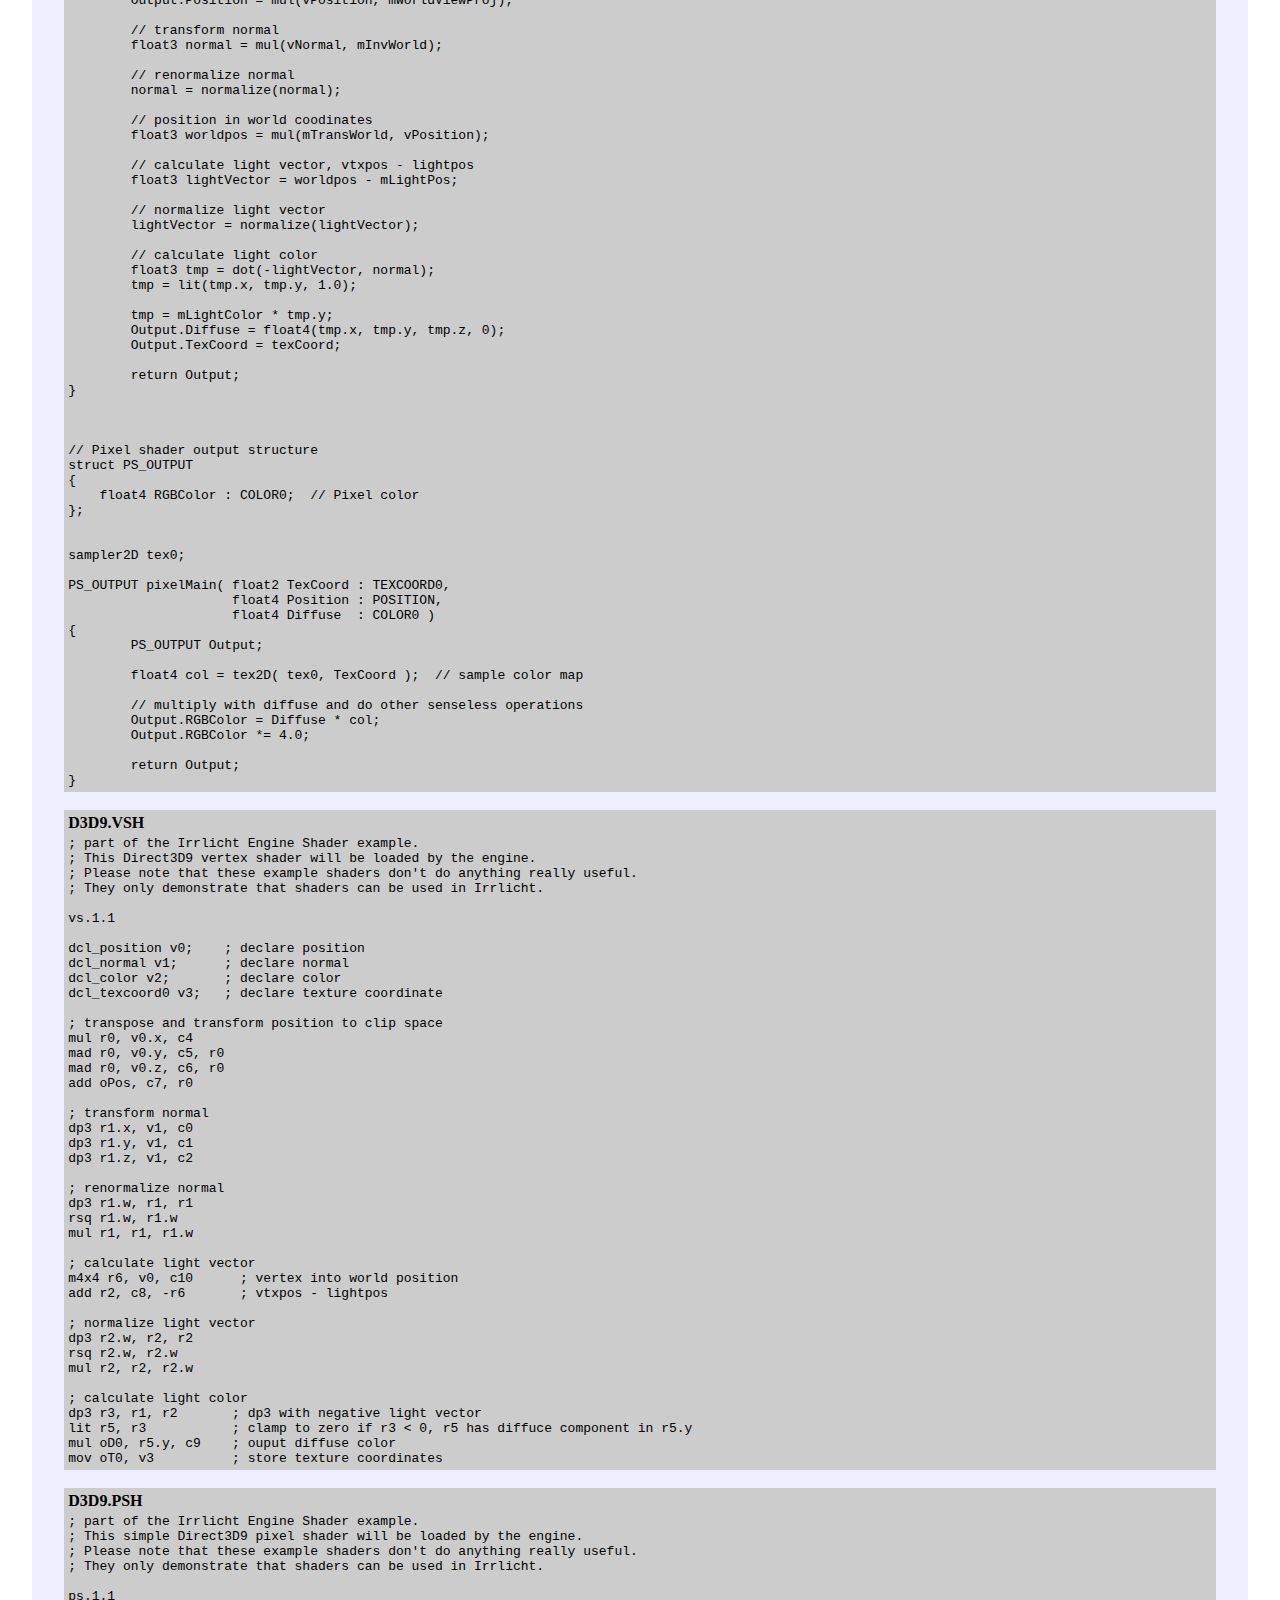
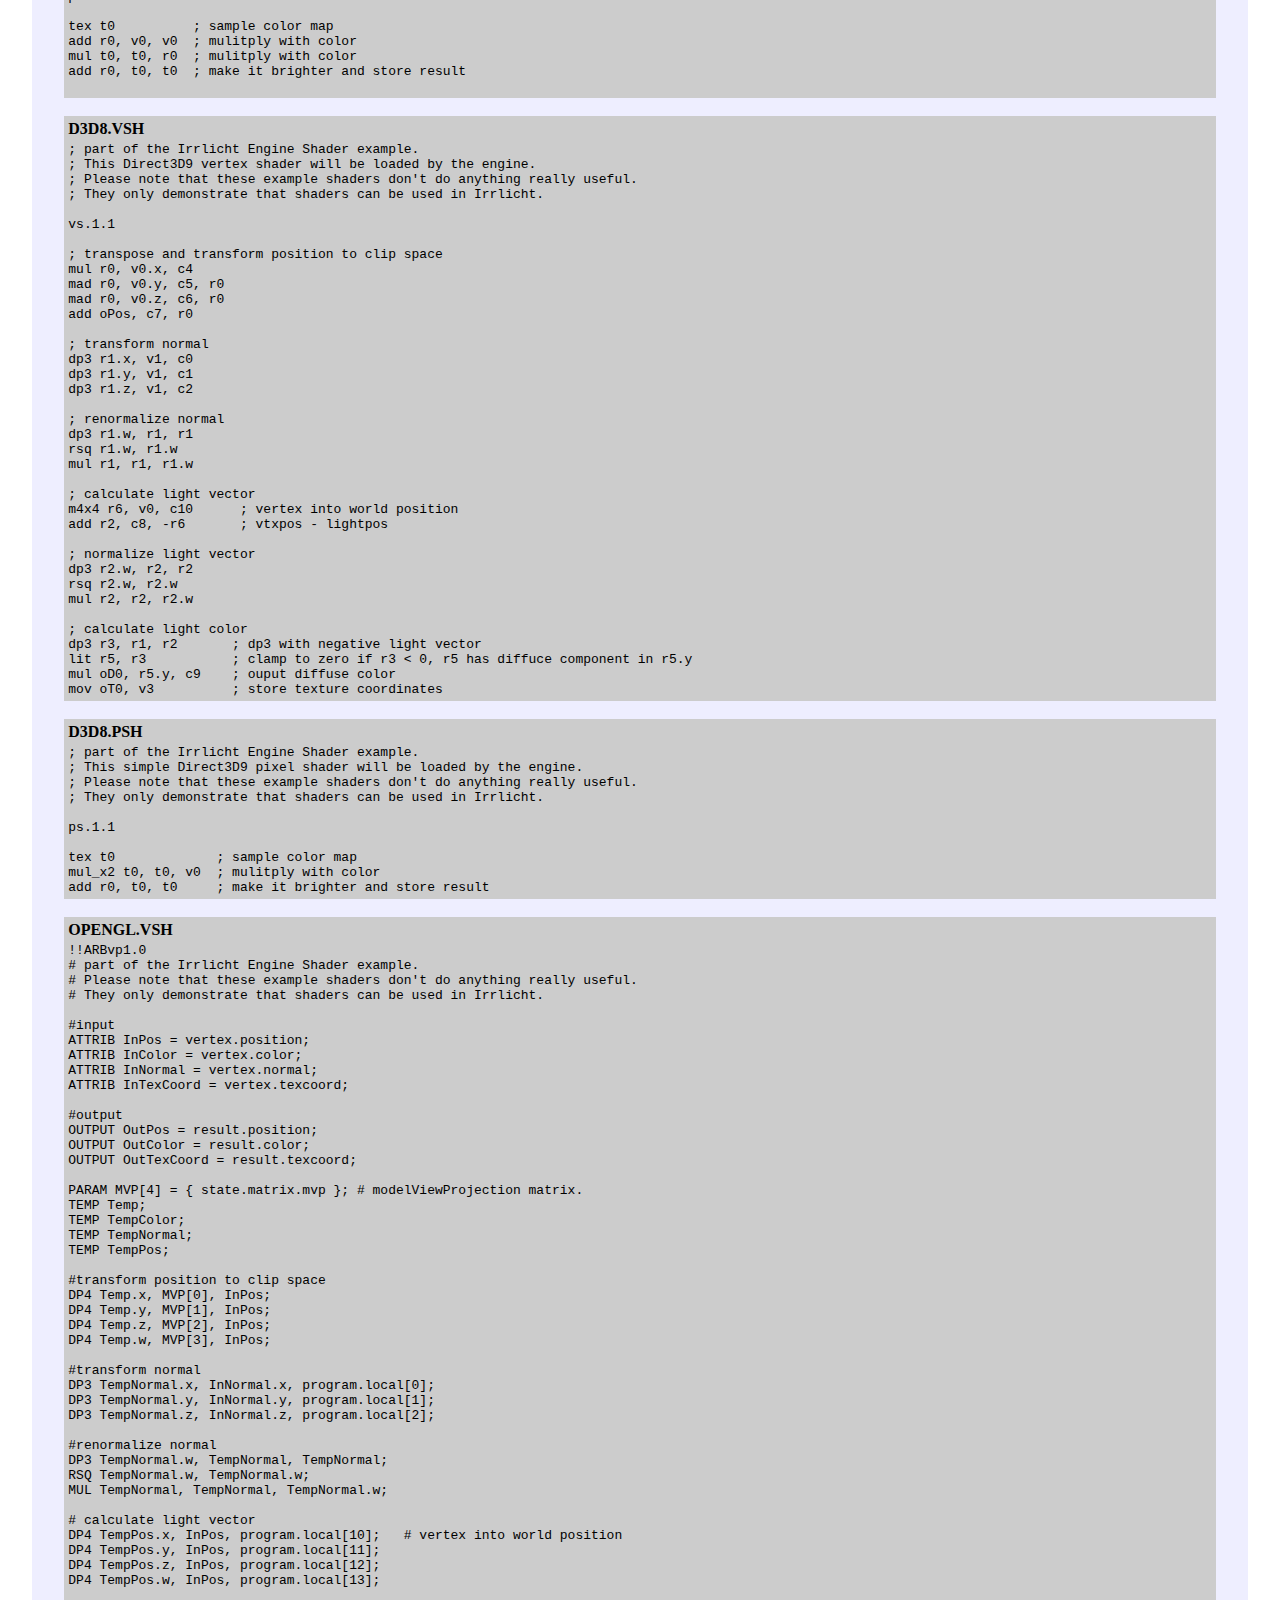
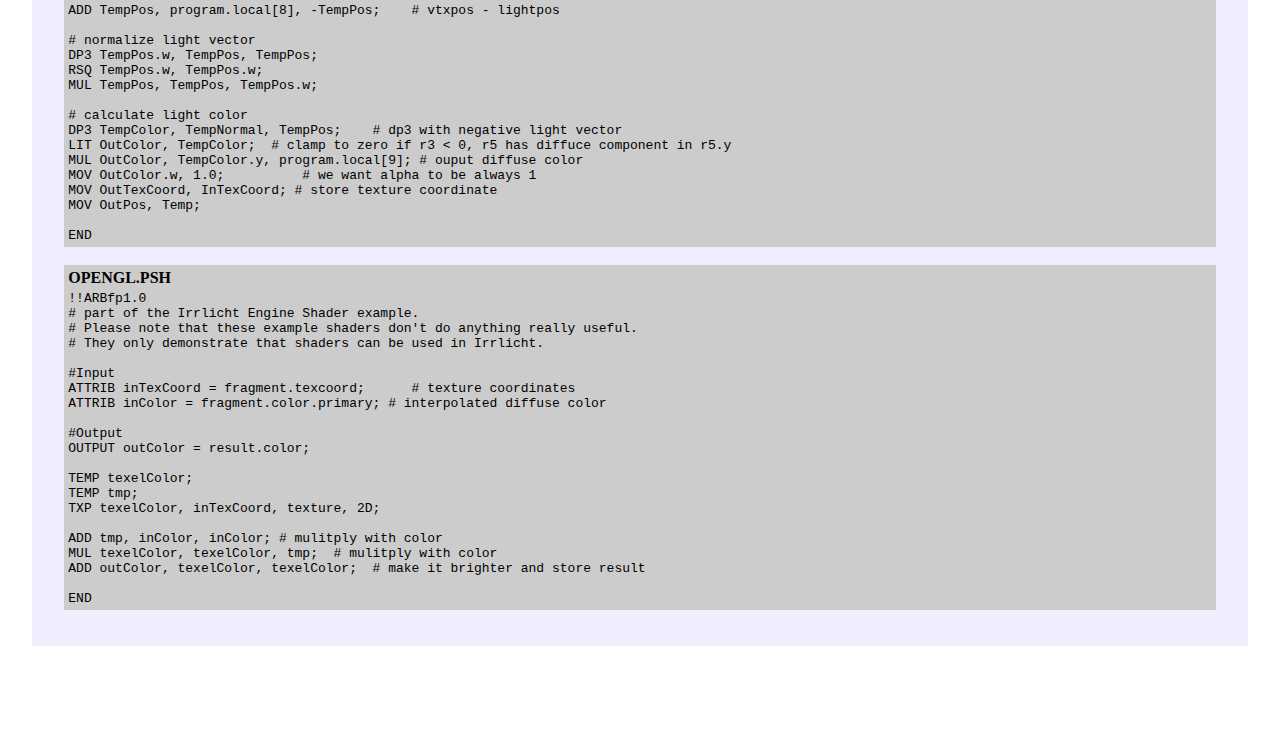
<file: simulator/irrlicht/examples/10.Shaders/tutorial.html>
<html>
<head>
<title>Irrlicht Engine Tutorial</title>
<meta http-equiv="Content-Type" content="text/html; charset=iso-8859-1">
</head>

<body bgcolor="#FFFFFF" leftmargin="0" topmargin="0" marginwidth="0" marginheight="0">
<br>
<table width="95%" border="0" cellspacing="0" cellpadding="2" align="center">
  <tr> 
    <td bgcolor="#666699" width="10"><b><a href="http://irrlicht.sourceforge.net" target="_blank"><img src="../../media/irrlichtlogo.jpg" width="88" height="31" border="0"></a></b></td>
    <td bgcolor="#666699" width="100%">
<div align="center">
        <div align="left"><b><font color="#FFFFFF">Tutorial 10. Shaders</font></b></div>
      </div>
      </td>
  </tr>
  <tr bgcolor="#eeeeff"> 
    <td height="90" colspan="2"> 
      <div align="left"> 
        <p> This tutorial shows how to use shaders for D3D8, D3D9 and OpenGL with 
          the engine and how to create new material types with them. It also shows 
          how to disable the generation of mipmaps at texture loading, and how 
          to use text scene nodes.</p>
        <p>This tutorial does not explain how shaders work. I would recommend 
          to read the D3D or OpenGL documentation, to search a tutorial, or to 
          read a book about this.</p>
        <p>The program which is described here will look like this:</p>
        <p align="center"><img src="../../media/010shot.jpg" width="260" height="203"><br>
        </p>
      </div>
    </td>
  </tr>
</table>
<br>
<table width="95%" border="0" cellspacing="0" cellpadding="2" align="center">
  <tr> 
    <td bgcolor="#666699"> <b><font color="#FFFFFF">Lets start!</font></b></td>
  </tr>
  <tr> 
    <td height="90" bgcolor="#eeeeff" valign="top"> <div align="left"> 
        <div align="left"> 
          <p>At first, we need to include all headers and do the stuff we always 
            do, like in nearly all other tutorials:</p>
          <table width="95%" border="0" cellspacing="2" cellpadding="0" bgcolor="#CCCCCC" align="center">
            <tr> 
              <td> <pre>#include &lt;irrlicht.h&gt;<br>#include &lt;iostream&gt;<br><br>using namespace irr;<br><br>#pragma comment(lib, &quot;Irrlicht.lib&quot;)<br></pre></td>
            </tr>
          </table>
          <p>Because we want to use some interesting shaders in this tutorials, 
            we need to set some data for them to make them able to compute nice 
            colors. In this example, we'll use a simple vertex shader which will 
            calculate the color of the vertex based on the position of the camera. 
            For this, the shader needs the following data: The inverted world 
            matrix for transforming the normal, the clip matrix for transforming 
            the position, the camera position and the world position of the object 
            for the calculation of the angle of light, and the color of the light. 
            To be able to tell the shader all this data every frame, we have to 
            derive a class from the IShaderConstantSetCallBack interface and override 
            its only method, namely OnSetConstants(). This method will be called 
            every time the material is set. <br>
            The method setVertexShaderConstant() of the IMaterialRendererServices 
            interface is used to set the data the shader needs. If the user chose 
            to use a High Level shader language like HLSL instead of Assembler 
            in this example, you have to set the variable name as parameter instead 
            of the register index.</p>
          <table width="95%" border="0" cellspacing="2" cellpadding="0" bgcolor="#CCCCCC" align="center">
            <tr> 
              <td> <pre>IrrlichtDevice* device = 0;<br>bool UseHighLevelShaders = false;<br><br>class MyShaderCallBack : public video::IShaderConstantSetCallBack<br>{<br>public:
<br>  virtual void OnSetConstants(video::IMaterialRendererServices* services, s32 userData)<br>  {<br>    video::IVideoDriver* driver = services-&gt;getVideoDriver();<br><br>    <font color="#006600">// set inverted world matrix<br>    // if we are using highlevel shaders (the user can select this when<br>    // starting the program), we must set the constants by name.</font><br>    core::matrix4 invWorld = driver-&gt;getTransform(video::ETS_WORLD);<br>    invWorld.makeInverse();<br><br>    if (UseHighLevelShaders)<br>       services-&gt;setVertexShaderConstant(&quot;mInvWorld&quot;, &amp;invWorld.M[0], 16);<br>    else<br>       services-&gt;setVertexShaderConstant(&amp;invWorld.M[0], 0, 4);<br><font color="#006600"><br>    // set clip matrix<br></font>    core::matrix4 worldViewProj;<br>    worldViewProj = driver-&gt;getTransform(video::ETS_PROJECTION);			<br>    worldViewProj *= driver-&gt;getTransform(video::ETS_VIEW);<br>    worldViewProj *= driver-&gt;getTransform(video::ETS_WORLD);<br><br>    if (UseHighLevelShaders)<br>       services-&gt;setVertexShaderConstant(&quot;mWorldViewProj&quot;, &amp;worldViewProj.M[0], 16);<br>    else<br>       services-&gt;setVertexShaderConstant(&amp;worldViewProj.M[0], 4, 4);<br>		<br><font color="#006600">    </font><font color="#006600">// set camera position<br></font>    core::vector3df pos = device-&gt;getSceneManager()-&gt;<br>    getActiveCamera()-&gt;getAbsolutePosition();<br><br>    if (UseHighLevelShaders)<br>      services-&gt;setVertexShaderConstant(&quot;mLightPos&quot;, reinterpret_cast&lt;f32*&gt;(&amp;pos), 3);<br>    else<br>      services-&gt;setVertexShaderConstant(reinterpret_cast&lt;f32*&gt;(&amp;pos), 8, 1);<br><br><font color="#006600">    </font><font color="#006600">// set light color <br></font>    video::SColorf col(0.0f,1.0f,1.0f,0.0f);<br><br>    if (UseHighLevelShaders)<br>      services-&gt;setVertexShaderConstant(&quot;mLightColor&quot;, reinterpret_cast&lt;f32*&gt;(&amp;col), 4);<br>    else<br>      services-&gt;setVertexShaderConstant(reinterpret_cast&lt;f32*&gt;(&amp;col), 9, 1);<br><br><font color="#006600">    </font><font color="#006600">// set transposed world matrix<br></font>    core::matrix4 world = driver-&gt;getTransform(video::ETS_WORLD);<br>    world = world.getTransposed();<br><br>    if (UseHighLevelShaders)<br>      services-&gt;setVertexShaderConstant(&quot;mTransWorld&quot;, &amp;world.M[0], 16);<br>    else<br>      services-&gt;setVertexShaderConstant(&amp;world.M[0], 10, 4);<br>	}<br>};</pre></td>
            </tr>
          </table>
          <p> The next few lines start up the engine. Just like in most other 
            tutorials before. But in addition, we ask the user if he wants this 
            example to use high level shaders if he selected a driver which is 
            capable of doing so.</p>
          <table width="95%" border="0" cellspacing="2" cellpadding="0" bgcolor="#CCCCCC" align="center">
            <tr> 
              <td> <pre>int main()<br>{<br><font color="#006600">	// let user select driver type</font><br><br>	video::E_DRIVER_TYPE driverType = video::EDT_DIRECTX9;<br><br>	printf(&quot;Please select the driver you want for this example:\n&quot;\<br>		&quot; (a) Direct3D 9.0c\n (b) Direct3D 8.1\n (c) OpenGL 1.5\n&quot;\<br>		&quot; (d) Software Renderer\n (e) Apfelbaum Software Renderer\n&quot;\<br>		&quot; (f) NullDevice\n (otherKey) exit\n\n&quot;);<br><br>	char i;<br>	std::cin &gt;&gt; i;<br><br>	switch(i)<br>	{<br>		case 'a': driverType = video::EDT_DIRECT3D9;break;<br>		case 'b': driverType = video::EDT_DIRECT3D8;break;<br>		case 'c': driverType = video::EDT_OPENGL;   break;<br>		case 'd': driverType = video::EDT_SOFTWARE; break;<br>		case 'e': driverType = video::EDT_BURNINGSVIDEO;break;<br>		case 'f': driverType = video::EDT_NULL;     break;<br>		default: return 1;<br>	}	<br><br><font color="#006600"> </font> <font color="#006600">// ask the user if we should use high level shaders for this example<br> </font> if (driverType == video::EDT_DIRECT3D9 ||<br> 		 driverType == video::EDT_OPENGL)
  {<br>      printf(&quot;<font color="#CC0000">Please press 'y' if you want to use high level shaders.\n</font>&quot;);<br>      std::cin &gt;&gt; i;<br>      if (i == 'y')<br>         UseHighLevelShaders = true;<br>	}<br><br><font color="#006600">	// create devic</font>e<br><br>	device = createDevice(driverType, core::dimension2d&lt;s32&gt;(640, 480));<br><br>	if (device == 0)<br>	{<br>		printf(<font color="#CC0000">&quot;\nWas not able to create driver.\n&quot;\<br>			&quot;Please restart and select another driver.\n&quot;</font>);<br>		getch();<br>		return 1;<br>	}	<br><br>	video::IVideoDriver* driver = device-&gt;getVideoDriver();<br>	scene::ISceneManager* smgr = device-&gt;getSceneManager();<br>	gui::IGUIEnvironment* gui = device-&gt;getGUIEnvironment();</pre></td>
            </tr>
          </table>
          <p> Now for the more interesting parts. If we are using Direct3D, we 
            want to load vertex and pixel shader programs, if we have<br>
            OpenGL, we want to use ARB fragment and vertex programs. I wrote the 
            corresponding programs down into the files d3d8.ps, d3d8.vs, d3d9.ps, 
            d3d9.vs, opengl.ps and opengl.vs. We only need the right filenames 
            now. This is done in the following switch. Note, that it is not necessary 
            to write the shaders into text files, like in this example. You can 
            even write the shaders directly as strings into the cpp source file, 
            and use later addShaderMaterial() instead of addShaderMaterialFromFiles().</p>
          <table width="95%" border="0" cellspacing="2" cellpadding="0" bgcolor="#CCCCCC" align="center">
            <tr> 
              <td> <pre>	c8* vsFileName = 0<font color="#006600">; // filename for the vertex shader</font><br>	c8* psFileName = 0<font color="#006600">; // filename for the pixel shader</font><br><br>	switch(driverType)<br>	{<br>	case video::EDT_DIRECT3D8:<br>		psFileName = &quot;../../media/d3d8.psh&quot;;<br>		vsFileName = &quot;../../media/d3d8.vsh&quot;;<br>		break;<br>	case video::EDT_DIRECT3D9:<br>		if (UseHighLevelShaders)<br>		{<br>			psFileName = &quot;../../media/d3d9.hlsl&quot;;<br>			vsFileName = psFileName; <font color="#006600">// both shaders are in the same file</font><br>		}<br>		else<br>		{<br>			psFileName = &quot;../../media/d3d9.psh&quot;;<br>			vsFileName = &quot;../../media/d3d9.vsh&quot;;<br>		}<br>		break;<br>	case video::EDT_OPENGL:<br>		if (UseHighLevelShaders)<br>		{<br>			psFileName = &quot;../../media/opengl.frag&quot;;<br>			vsFileName = &quot;../../media/opengl.vert&quot;;<br>		}<br>		else<br>		{<br>			psFileName = &quot;../../media/opengl.psh&quot;;<br>			vsFileName = &quot;../../media/opengl.vsh&quot;;<br>		}<br>		break;<br>	}<br></pre> 
              </td>
            </tr>
          </table>
          <p> In addition, we check if the hardware and the selected renderer 
            is capable of executing the shaders we want. If not, we simply set 
            the filename string to 0. This is not necessary, but useful in this 
            example: For example, if the hardware is able to execute vertex shaders 
            but not pixel shaders, we create a new material which only uses the 
            vertex shader, and no pixel shader. Otherwise, if we would tell the 
            engine to create this material and the engine sees that the hardware 
            wouldn't be able to fullfill the request completely,<br>
            it would not create any new material at all. So in this example you 
            would see at least the vertex shader in action, without the pixel 
            shader.</p>
          </div>
        <table width="95%" border="0" cellspacing="2" cellpadding="0" bgcolor="#CCCCCC" align="center">
          <tr> 
            <td> <pre>	if (!driver-&gt;queryFeature(video::EVDF_PIXEL_SHADER_1_1) &amp;&amp;<br>		!driver-&gt;queryFeature(video::EVDF_ARB_FRAGMENT_PROGRAM_1))<br>	{<br>		device-&gt;getLogger()-&gt;log(&quot;WARNING: Pixel shaders disabled &quot;\<br>			&quot;because of missing driver/hardware support.&quot;);<br>		psFileName = 0;<br>	}<br>	<br>	if (!driver-&gt;queryFeature(video::EVDF_VERTEX_SHADER_1_1) &amp;&amp;<br>		!driver-&gt;queryFeature(video::EVDF_ARB_VERTEX_PROGRAM_1))<br>	{<br>		device-&gt;getLogger()-&gt;log(&quot;WARNING: Vertex shaders disabled &quot;\<br>			&quot;because of missing driver/hardware support.&quot;);<br>		vsFileName = 0;<br>	}</pre></td>
          </tr>
        </table>
        <p> Now lets create the new materials.<br>
          As you maybe know from previous examples, a material type in the Irrlicht 
          engine is set by simply changing the MaterialType value in the SMaterial 
          struct. And this value is just a simple 32 bit value, like video::EMT_SOLID. 
          So we only need the engine to create a new value for us which we can 
          set there. To do this, we get a pointer to the IGPUProgrammingServices 
          and call addShaderMaterialFromFiles(), which returns such a new 32 bit 
          value. That's all.<br>
          The parameters to this method are the following: First, the names of 
          the files containing the code of the vertex and the pixel shader.<br>
          If you would use addShaderMaterial() instead, you would not need file 
          names, then you could write the code of the shader directly as string. 
          The following parameter is a pointer to the IShaderConstantSetCallBack 
          class we wrote at the beginning of this tutorial. If you don't want 
          to set constants, set this to 0. The last paramter tells the engine 
          which material it should use as base material. <br>
          To demonstrate this, we create two materials with a different base material, 
          one with EMT_SOLID and one with EMT_TRANSPARENT_ADD_COLOR.</p>
        <table width="95%" border="0" cellspacing="2" cellpadding="0" bgcolor="#CCCCCC" align="center">
          <tr> 
            <td><pre>	<font color="#006600">// create materials</font><br><br>	video::IGPUProgrammingServices* gpu = driver-&gt;getGPUProgrammingServices();<br><br>	s32 newMaterialType1 = 0;<br>	s32 newMaterialType2 = 0;<br><br>	if (gpu)<br>	{<br>		MyShaderCallBack* mc = new MyShaderCallBack();<br>	<font color="#006600">
		// create the shaders depending on if the user wanted high level<br>		// or low level shaders:</font><br><br>		if (UseHighLevelShaders)<br>		{<br><font color="#006600">			// create material from high level shaders (hlsl or glsl)<br><br></font>			newMaterialType1 = gpu-&gt;addHighLevelShaderMaterialFromFiles(<br>				vsFileName,	&quot;vertexMain&quot;, video::EVST_VS_1_1,<br>				psFileName, &quot;pixelMain&quot;, video::EPST_PS_1_1,<br>				mc, video::EMT_SOLID);<br><br>			newMaterialType2 = gpu-&gt;addHighLevelShaderMaterialFromFiles(<br>				vsFileName,	&quot;vertexMain&quot;, video::EVST_VS_1_1,<br>				psFileName, &quot;pixelMain&quot;, video::EPST_PS_1_1,<br>				mc, video::EMT_TRANSPARENT_ADD_COLOR);<br>		}<br>		else<br>		{<br><font color="#009900">			// create material from low level shaders (asm or arb_asm)<br></font><br>			newMaterialType1 = gpu-&gt;addShaderMaterialFromFiles(vsFileName,<br>				psFileName, mc, video::EMT_SOLID);<br><br>			newMaterialType2 = gpu-&gt;addShaderMaterialFromFiles(vsFileName,<br>				psFileName, mc, video::EMT_TRANSPARENT_ADD_COLOR);<br>		}<br><br>		mc-&gt;drop();<br>	}<br></pre></td>
          </tr>
        </table>
        <p> Now its time for testing out the materials. We create a test cube 
          and set the material we created. In addition, we add a text scene node 
          to the cube and a rotatation animator, to make it look more interesting 
          and important. </p>
        <table width="95%" border="0" cellspacing="2" cellpadding="0" bgcolor="#CCCCCC" align="center">
          <tr> 
            <td><pre><font color="#006600">
	// create test scene node 1, with the new created material type 1</font>

	scene::ISceneNode* node = smgr-&gt;addCubeSceneNode(50);
	node-&gt;setPosition(core::vector3df(0,0,0));
	node-&gt;setMaterialTexture(0, driver-&gt;getTexture(&quot;../../media/wall.bmp&quot;));
	node-&gt;setMaterialFlag(video::EMF_LIGHTING, false);
	node-&gt;setMaterialType((video::E_MATERIAL_TYPE)newMaterialType1);

	smgr-&gt;addTextSceneNode(gui-&gt;getBuiltInFont(),
			L&quot;PS &amp; VS &amp; EMT_SOLID&quot;,
			video::SColor(255,255,255,255),	node);

	scene::ISceneNodeAnimator* anim = smgr-&gt;createRotationAnimator(
			core::vector3df(0,0.3f,0));
	node-&gt;addAnimator(anim);
	anim-&gt;drop();</pre></td>
          </tr>
        </table>
        <p> Same for the second cube, but with the second material we created.</p>
        <table width="95%" border="0" cellspacing="2" cellpadding="0" bgcolor="#CCCCCC" align="center">
          <tr> 
            <td><pre>	<font color="#006600">// create test scene node 2, with the new created material type 2</font>

	node = smgr-&gt;addCubeSceneNode(50);
	node-&gt;setPosition(core::vector3df(0,-10,50));
	node-&gt;setMaterialTexture(0, driver-&gt;getTexture(&quot;../../media/wall.bmp&quot;));
	node-&gt;setMaterialFlag(video::EMF_LIGHTING, false);
	node-&gt;setMaterialType((video::E_MATERIAL_TYPE)newMaterialType2);

	smgr-&gt;addTextSceneNode(gui-&gt;getBuiltInFont(),
			L&quot;PS &amp; VS &amp; EMT_TRANSPARENT&quot;,
			video::SColor(255,255,255,255),	node);

	anim = smgr-&gt;createRotationAnimator(core::vector3df(0,0.3f,0));
	node-&gt;addAnimator(anim);
	anim-&gt;drop();</pre></td>
          </tr>
        </table>
        <br>
        Then we add a third cube without a shader on it, to be able to compare 
        the cubes.<br>
        <br>
        <table width="95%" border="0" cellspacing="2" cellpadding="0" bgcolor="#CCCCCC" align="center">
          <tr> 
            <td><pre>	<font color="#006600">// add a scene node with no shader </font>

	node = smgr-&gt;addCubeSceneNode(50);
	node-&gt;setPosition(core::vector3df(0,50,25));
	node-&gt;setMaterialTexture(0, driver-&gt;getTexture(&quot;../../media/wall.bmp&quot;));
	node-&gt;setMaterialFlag(video::EMF_LIGHTING, false);
	smgr-&gt;addTextSceneNode(gui-&gt;getBuiltInFont(), L&quot;NO SHADER&quot;,
		video::SColor(255,255,255,255), node);
            </pre></td>
          </tr>
        </table>
        <br>
        And last, we add a skybox and a user controlled camera to the scene. For 
        the skybox textures, we disable mipmap generation, because we don't need 
        mipmaps on it.<br>
        <br>
        <table width="95%" border="0" cellspacing="2" cellpadding="0" bgcolor="#CCCCCC" align="center">
          <tr> 
            <td><pre>	<font color="#006600">// add a nice skybox</font><br><br>	driver-&gt;setTextureCreationFlag(video::ETCF_CREATE_MIP_MAPS, false);<br><br>	smgr-&gt;addSkyBoxSceneNode(<br>		driver-&gt;getTexture(&quot;../../media/irrlicht2_up.jpg&quot;),<br>		driver-&gt;getTexture(&quot;../../media/irrlicht2_dn.jpg&quot;),<br>		driver-&gt;getTexture(&quot;../../media/irrlicht2_lf.jpg&quot;),<br>		driver-&gt;getTexture(&quot;../../media/irrlicht2_rt.jpg&quot;),<br>		driver-&gt;getTexture(&quot;../../media/irrlicht2_ft.jpg&quot;),<br>		driver-&gt;getTexture(&quot;../../media/irrlicht2_bk.jpg&quot;));<br><br>	driver-&gt;setTextureCreationFlag(video::ETCF_CREATE_MIP_MAPS, true);<br><br><font color="#006600">	// add a camera and disable the mouse curso</font>r<br><br>	scene::ICameraSceneNode* cam = smgr-&gt;addCameraSceneNodeFPS(0, 100.0f, 100.0f);<br>	cam-&gt;setPosition(core::vector3df(-100,50,100));<br>	cam-&gt;setTarget(core::vector3df(0,0,0));<br>	device-&gt;getCursorControl()-&gt;setVisible(false);</pre></td>
          </tr>
        </table>
        <br>
        Now draw everything. That's all.<br>
        <br>
        <table width="95%" border="0" cellspacing="2" cellpadding="0" bgcolor="#CCCCCC" align="center">
          <tr> 
            <td><pre>	int lastFPS = -1;<br><br>	while(device-&gt;run())<br>		if (device-&gt;isWindowActive())<br>	{<br>		driver-&gt;beginScene(true, true, video::SColor(255,0,0,0));<br>		smgr-&gt;drawAll();<br>		driver-&gt;endScene();<br><br>		int fps = driver-&gt;getFPS();<br><br>		if (lastFPS != fps)<br>		{<br>		  core::stringw str = L&quot;Irrlicht Engine - Vertex and pixel shader example [&quot;;<br>		  str += driver-&gt;getName();<br>		  str += &quot;] FPS:&quot;;<br>		  str += fps;<br>		  device-&gt;setWindowCaption(str.c_str());<br>		  lastFPS = fps;<br>		}<br>	}<br><br>	device-&gt;drop();<br>	<br>	return 0;<br></pre></td>
          </tr>
        </table>
        <br>
        Compile and run this, and I hope you have fun with your new little shader 
        writing tool :).<br>
      </div>
      </td>
  </tr>
</table>
<br>
<table width="95%" border="0" cellspacing="0" cellpadding="2" align="center">
  <tr> 
    <td bgcolor="#666699"> <b><font color="#FFFFFF">Shader files</font></b></td>
  </tr>
  <tr> 
    <td height="90" bgcolor="#eeeeff" valign="top"> <div align="left"> 
        <div align="left"> 
          <p>The files containing the shaders can be found in the media directory 
            of the SDK. However, they look like this:</p>
          <table width="95%" border="0" cellspacing="4" cellpadding="0" bgcolor="#CCCCCC" align="center">
            <tr> 
              <td><strong>D3D9.HLSL</strong></td>
            </tr>
            <tr> 
              <td>
<pre>
// part of the Irrlicht Engine Shader example.
// These simple Direct3D9 pixel and vertex shaders will be loaded by the shaders
// example. Please note that these example shaders don't do anything really useful. 
// They only demonstrate that shaders can be used in Irrlicht.

//-----------------------------------------------------------------------------
// Global variables
//-----------------------------------------------------------------------------
float4x4 mWorldViewProj;  // World * View * Projection transformation
float4x4 mInvWorld;       // Inverted world matrix
float4x4 mTransWorld;     // Transposed world matrix
float3 mLightPos;         // Light position
float4 mLightColor;       // Light color


// Vertex shader output structure
struct VS_OUTPUT
{
	float4 Position   : POSITION;   // vertex position 
	float4 Diffuse    : COLOR0;     // vertex diffuse color
	float2 TexCoord   : TEXCOORD0;  // tex coords
};


VS_OUTPUT vertexMain( in float4 vPosition : POSITION,
                      in float3 vNormal   : NORMAL,
                      float2 texCoord     : TEXCOORD0 )
{
	VS_OUTPUT Output;

	// transform position to clip space 
	Output.Position = mul(vPosition, mWorldViewProj);
	
	// transform normal 
	float3 normal = mul(vNormal, mInvWorld);
	
	// renormalize normal 
	normal = normalize(normal);
	
	// position in world coodinates
	float3 worldpos = mul(mTransWorld, vPosition);
	
	// calculate light vector, vtxpos - lightpos
	float3 lightVector = worldpos - mLightPos;
	
	// normalize light vector 
	lightVector = normalize(lightVector);
	
	// calculate light color 
	float3 tmp = dot(-lightVector, normal);
	tmp = lit(tmp.x, tmp.y, 1.0);
	
	tmp = mLightColor * tmp.y;
	Output.Diffuse = float4(tmp.x, tmp.y, tmp.z, 0);
	Output.TexCoord = texCoord;
	
	return Output;
}



// Pixel shader output structure
struct PS_OUTPUT
{
    float4 RGBColor : COLOR0;  // Pixel color    
};


sampler2D tex0;
	
PS_OUTPUT pixelMain( float2 TexCoord : TEXCOORD0,
                     float4 Position : POSITION,
                     float4 Diffuse  : COLOR0 ) 
{ 
	PS_OUTPUT Output;

	float4 col = tex2D( tex0, TexCoord );  // sample color map
	
	// multiply with diffuse and do other senseless operations
	Output.RGBColor = Diffuse * col;
	Output.RGBColor *= 4.0;

	return Output;
}</pre></td>
            </tr>
          </table>
          <br>
          <table width="95%" border="0" cellspacing="4" cellpadding="0" bgcolor="#CCCCCC" align="center">
            <tr> 
              <td><strong>D3D9.VSH</strong></td>
            </tr>
            <tr> 
              <td> <pre>
; part of the Irrlicht Engine Shader example.
; This Direct3D9 vertex shader will be loaded by the engine.
; Please note that these example shaders don't do anything really useful. 
; They only demonstrate that shaders can be used in Irrlicht.<br>
vs.1.1

dcl_position v0;    ; declare position
dcl_normal v1;      ; declare normal
dcl_color v2;       ; declare color
dcl_texcoord0 v3;   ; declare texture coordinate<br>
; transpose and transform position to clip space 
mul r0, v0.x, c4      
mad r0, v0.y, c5, r0   
mad r0, v0.z, c6, r0   
add oPos, c7, r0       

; transform normal 
dp3 r1.x, v1, c0  
dp3 r1.y, v1, c1  
dp3 r1.z, v1, c2  

; renormalize normal 
dp3 r1.w, r1, r1  
rsq r1.w, r1.w    
mul r1, r1, r1.w  

; calculate light vector 
m4x4 r6, v0, c10      ; vertex into world position
add r2, c8, -r6       ; vtxpos - lightpos

; normalize light vector 
dp3 r2.w, r2, r2  
rsq r2.w, r2.w    
mul r2, r2, r2.w  

; calculate light color 
dp3 r3, r1, r2       ; dp3 with negative light vector 
lit r5, r3           ; clamp to zero if r3 < 0, r5 has diffuce component in r5.y
mul oD0, r5.y, c9    ; ouput diffuse color 
mov oT0, v3          ; store texture coordinates     </pre> </td>
            </tr>
          </table>
          <br>
          <table width="95%" border="0" cellspacing="4" cellpadding="0" bgcolor="#CCCCCC" align="center">
            <tr> 
              <td><strong>D3D9.PSH</strong></td>
            </tr>
            <tr> 
              <td> <pre>
; part of the Irrlicht Engine Shader example.
; This simple Direct3D9 pixel shader will be loaded by the engine.
; Please note that these example shaders don't do anything really useful. 
; They only demonstrate that shaders can be used in Irrlicht.<br>
ps.1.1

tex t0          ; sample color map
add r0, v0, v0  ; mulitply with color
mul t0, t0, r0  ; mulitply with color
add r0, t0, t0  ; make it brighter and store result              
              </pre> </td>
            </tr>
          </table>
          <br>
          <table width="95%" border="0" cellspacing="4" cellpadding="0" bgcolor="#CCCCCC" align="center">
            <tr> 
              <td><strong>D3D8.VSH</strong></td>
            </tr>
            <tr> 
              <td> <pre>
; part of the Irrlicht Engine Shader example.
; This Direct3D9 vertex shader will be loaded by the engine.
; Please note that these example shaders don't do anything really useful. 
; They only demonstrate that shaders can be used in Irrlicht.<br>
vs.1.1

; transpose and transform position to clip space 
mul r0, v0.x, c4      
mad r0, v0.y, c5, r0   
mad r0, v0.z, c6, r0   
add oPos, c7, r0       

; transform normal 
dp3 r1.x, v1, c0  
dp3 r1.y, v1, c1  
dp3 r1.z, v1, c2  

; renormalize normal 
dp3 r1.w, r1, r1  
rsq r1.w, r1.w    
mul r1, r1, r1.w  

; calculate light vector 
m4x4 r6, v0, c10      ; vertex into world position
add r2, c8, -r6       ; vtxpos - lightpos

; normalize light vector 
dp3 r2.w, r2, r2  
rsq r2.w, r2.w    
mul r2, r2, r2.w  

; calculate light color 
dp3 r3, r1, r2       ; dp3 with negative light vector 
lit r5, r3           ; clamp to zero if r3 < 0, r5 has diffuce component in r5.y
mul oD0, r5.y, c9    ; ouput diffuse color 
mov oT0, v3          ; store texture coordinates             </pre> </td>
            </tr>
          </table>
          <br>
          <table width="95%" border="0" cellspacing="4" cellpadding="0" bgcolor="#CCCCCC" align="center">
            <tr> 
              <td><strong>D3D8.PSH</strong></td>
            </tr>
            <tr> 
              <td> <pre>
; part of the Irrlicht Engine Shader example.
; This simple Direct3D9 pixel shader will be loaded by the engine.
; Please note that these example shaders don't do anything really useful. 
; They only demonstrate that shaders can be used in Irrlicht.<br>
ps.1.1

tex t0             ; sample color map
mul_x2 t0, t0, v0  ; mulitply with color
add r0, t0, t0     ; make it brighter and store result      </pre> </td>
            </tr>
          </table>
          <br>
          <table width="95%" border="0" cellspacing="4" cellpadding="0" bgcolor="#CCCCCC" align="center">
            <tr> 
              <td><strong>OPENGL.VSH</strong></td>
            </tr>
            <tr> 
              <td> <pre>
!!ARBvp1.0
# part of the Irrlicht Engine Shader example.
# Please note that these example shaders don't do anything really useful. 
# They only demonstrate that shaders can be used in Irrlicht.<br>
#input
ATTRIB InPos = vertex.position;
ATTRIB InColor = vertex.color;
ATTRIB InNormal = vertex.normal;
ATTRIB InTexCoord = vertex.texcoord;

#output
OUTPUT OutPos = result.position;
OUTPUT OutColor = result.color;
OUTPUT OutTexCoord = result.texcoord;

PARAM MVP[4] = { state.matrix.mvp }; # modelViewProjection matrix.
TEMP Temp;
TEMP TempColor;
TEMP TempNormal;
TEMP TempPos;

#transform position to clip space 
DP4 Temp.x, MVP[0], InPos;
DP4 Temp.y, MVP[1], InPos;
DP4 Temp.z, MVP[2], InPos;
DP4 Temp.w, MVP[3], InPos;

#transform normal
DP3 TempNormal.x, InNormal.x, program.local[0];
DP3 TempNormal.y, InNormal.y, program.local[1]; 
DP3 TempNormal.z, InNormal.z, program.local[2];

#renormalize normal
DP3 TempNormal.w, TempNormal, TempNormal;  
RSQ TempNormal.w, TempNormal.w;    
MUL TempNormal, TempNormal, TempNormal.w;

# calculate light vector 
DP4 TempPos.x, InPos, program.local[10];   # vertex into world position
DP4 TempPos.y, InPos, program.local[11];
DP4 TempPos.z, InPos, program.local[12];
DP4 TempPos.w, InPos, program.local[13];

ADD TempPos, program.local[8], -TempPos;    # vtxpos - lightpos

# normalize light vector
DP3 TempPos.w, TempPos, TempPos;  
RSQ TempPos.w, TempPos.w;    
MUL TempPos, TempPos, TempPos.w;

# calculate light color
DP3 TempColor, TempNormal, TempPos;    # dp3 with negative light vector 
LIT OutColor, TempColor;  # clamp to zero if r3 < 0, r5 has diffuce component in r5.y
MUL OutColor, TempColor.y, program.local[9]; # ouput diffuse color 
MOV OutColor.w, 1.0;          # we want alpha to be always 1
MOV OutTexCoord, InTexCoord; # store texture coordinate
MOV OutPos, Temp;

END</pre> </td>
            </tr>
          </table>
          <br>
          <table width="95%" border="0" cellspacing="4" cellpadding="0" bgcolor="#CCCCCC" align="center">
            <tr> 
              <td><strong>OPENGL.PSH</strong></td>
            </tr>
            <tr> 
              <td> <pre>
!!ARBfp1.0
# part of the Irrlicht Engine Shader example.
# Please note that these example shaders don't do anything really useful. 
# They only demonstrate that shaders can be used in Irrlicht.<br>
#Input
ATTRIB inTexCoord = fragment.texcoord;      # texture coordinates
ATTRIB inColor = fragment.color.primary; # interpolated diffuse color

#Output
OUTPUT outColor = result.color;

TEMP texelColor;
TEMP tmp;
TXP texelColor, inTexCoord, texture, 2D; 

ADD tmp, inColor, inColor; # mulitply with color
MUL texelColor, texelColor, tmp;  # mulitply with color   
ADD outColor, texelColor, texelColor;  # make it brighter and store result

END          </pre> </td>
            </tr>
          </table>
          <p>&nbsp; </p>
        </div>
      </div></td>
  </tr>
</table>
<p>&nbsp;</p>
<p>&nbsp;</p>
      </body>
</html>
</file>
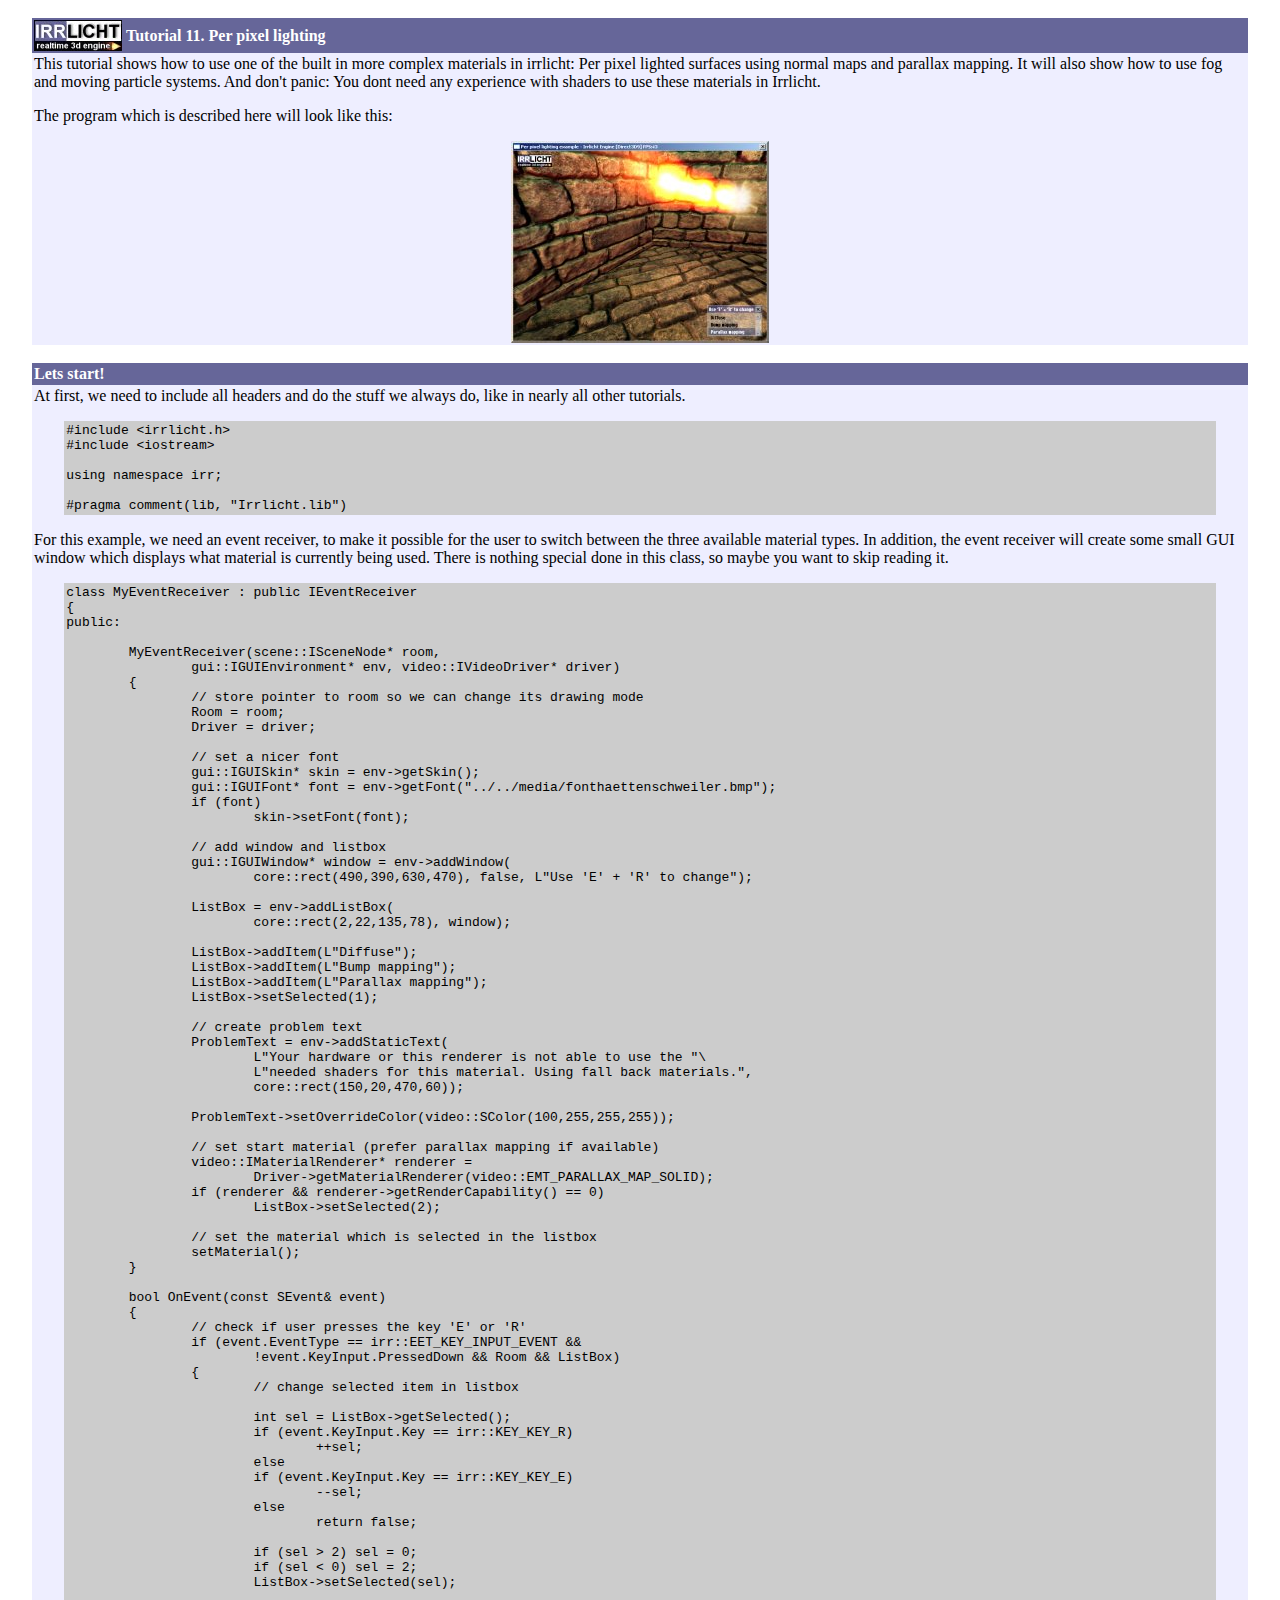
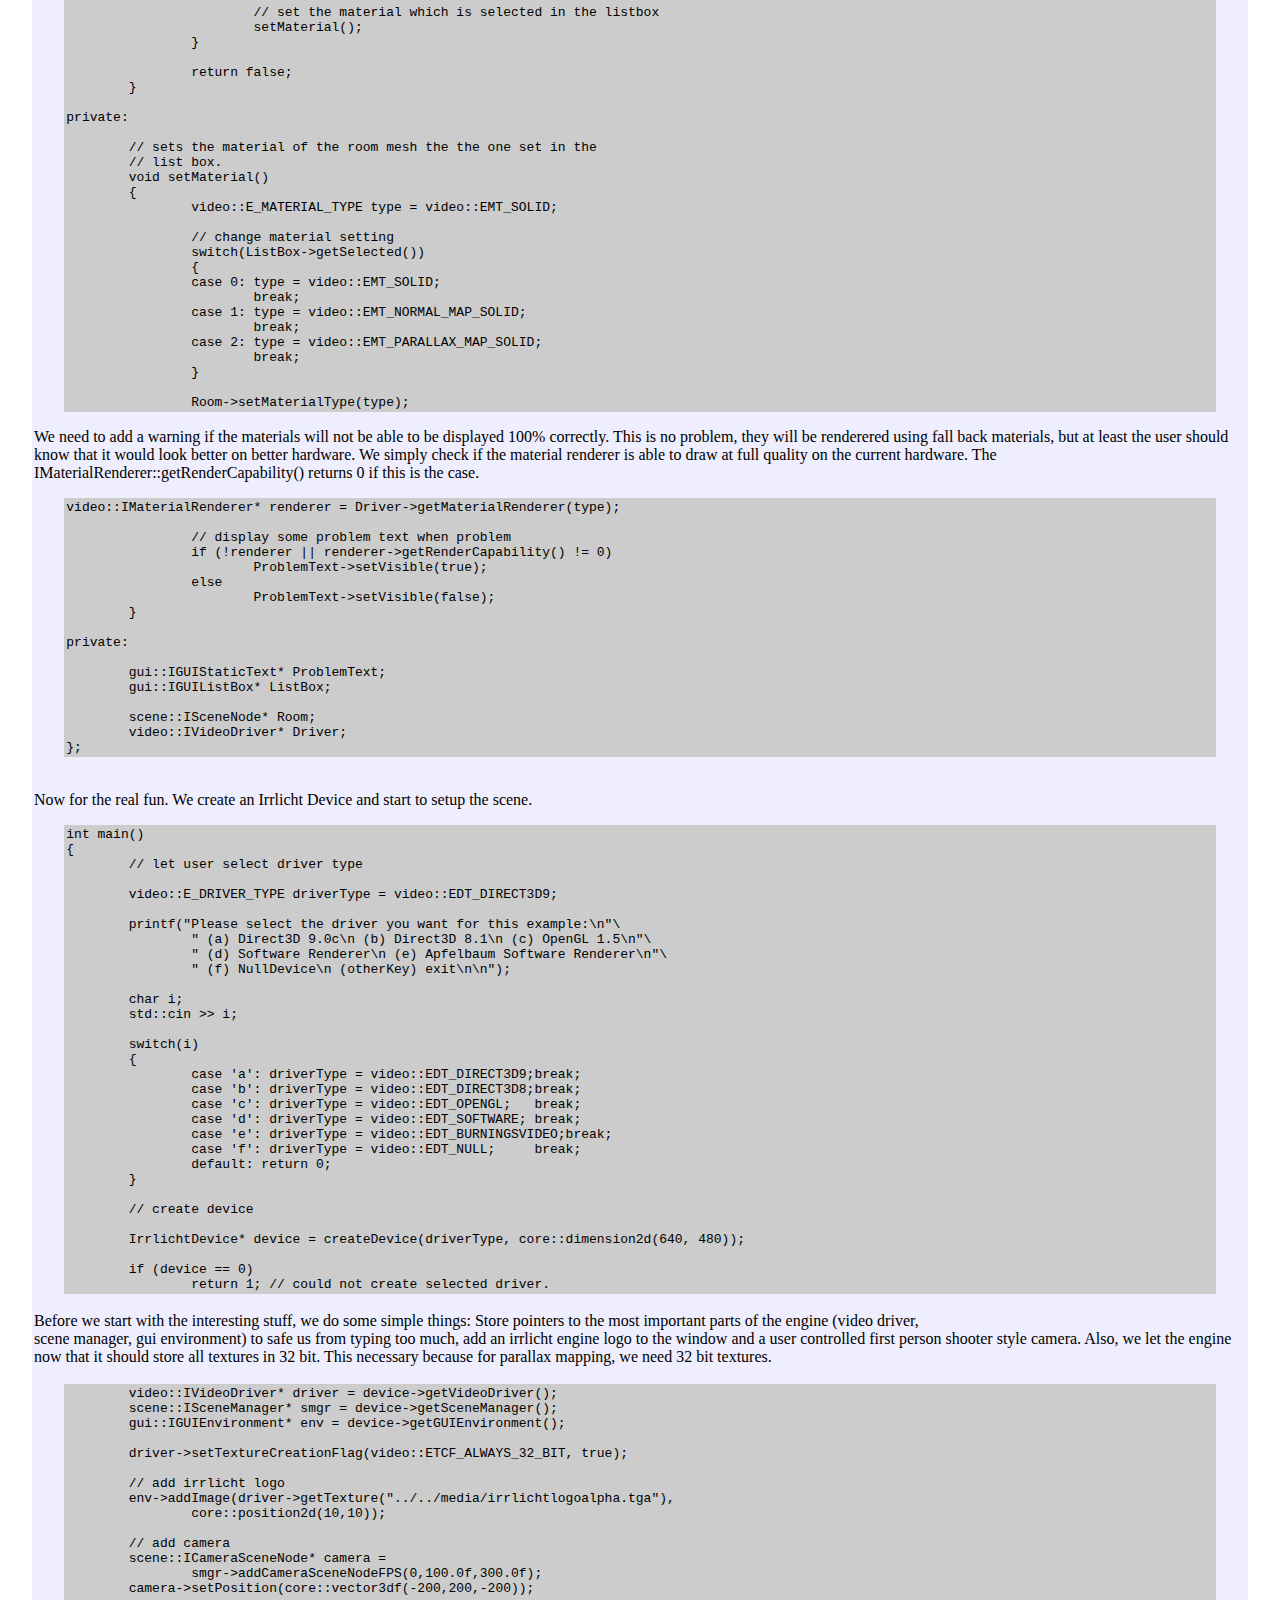
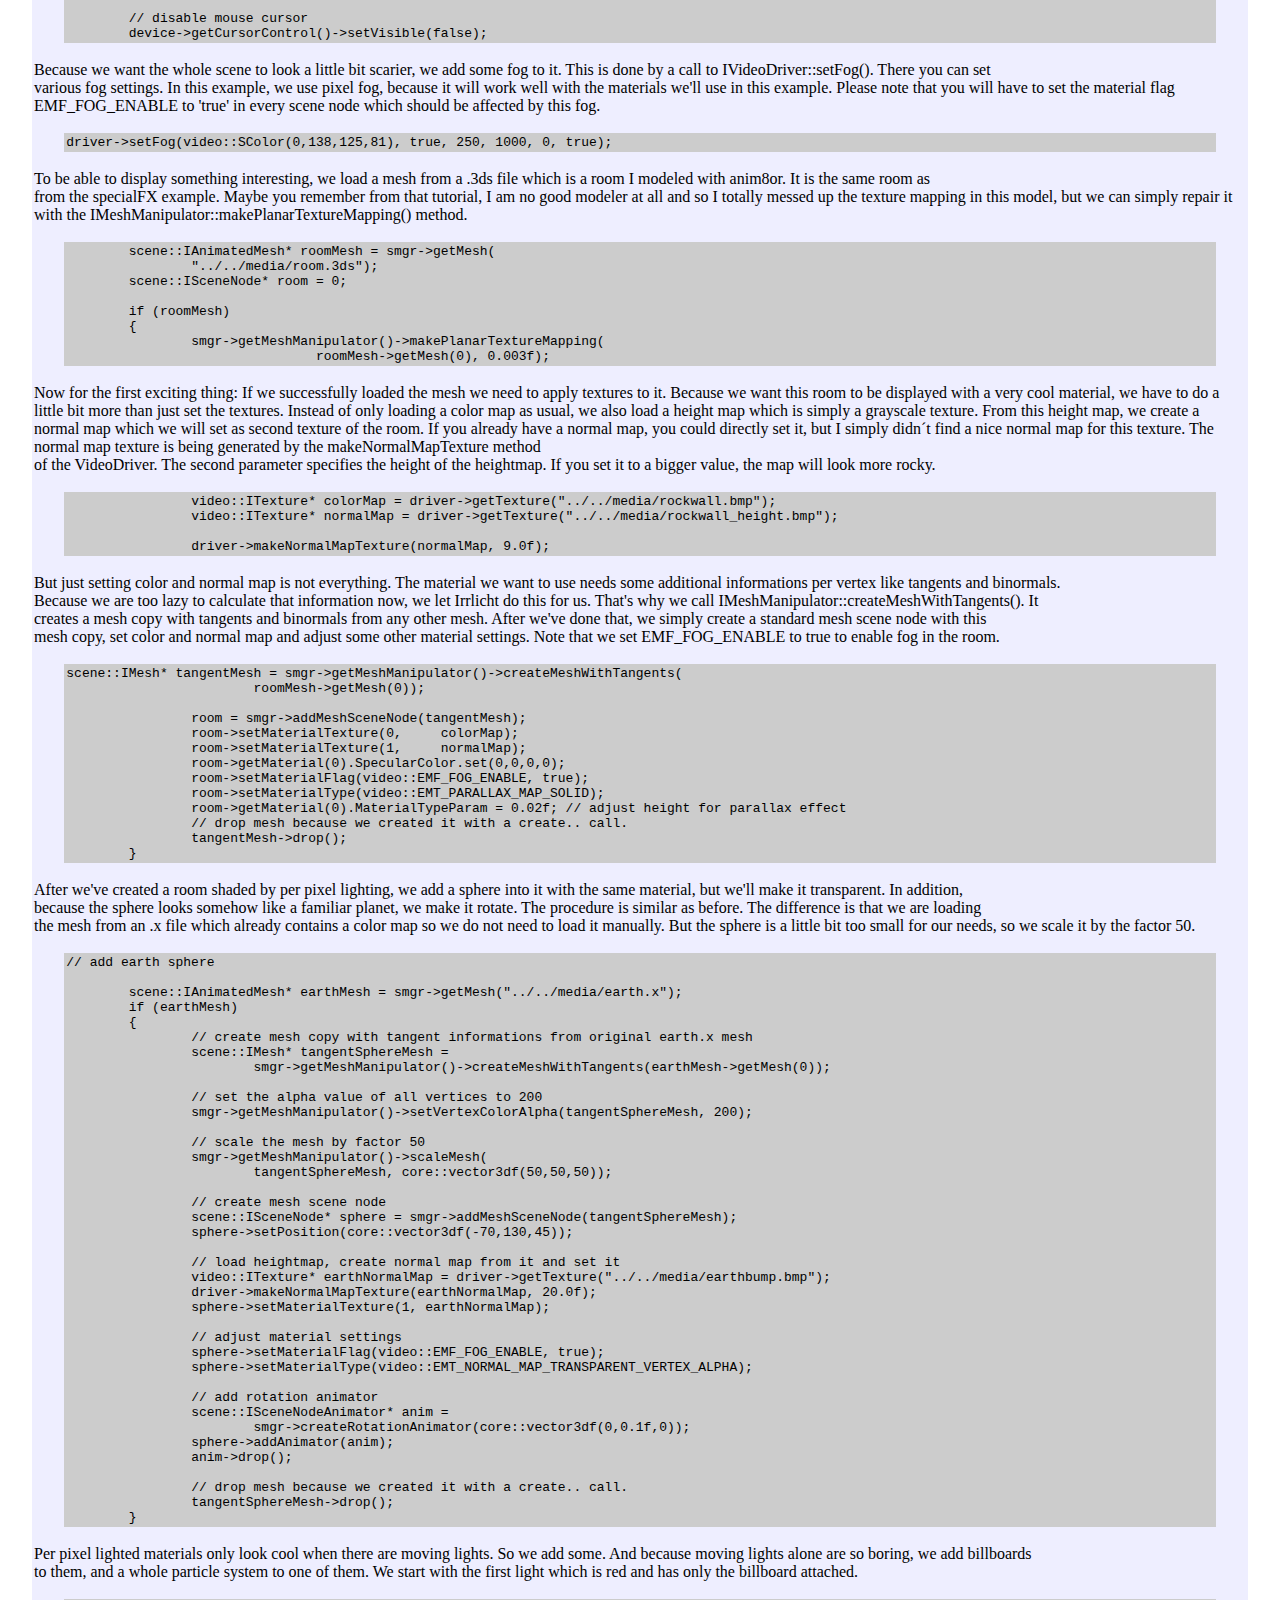
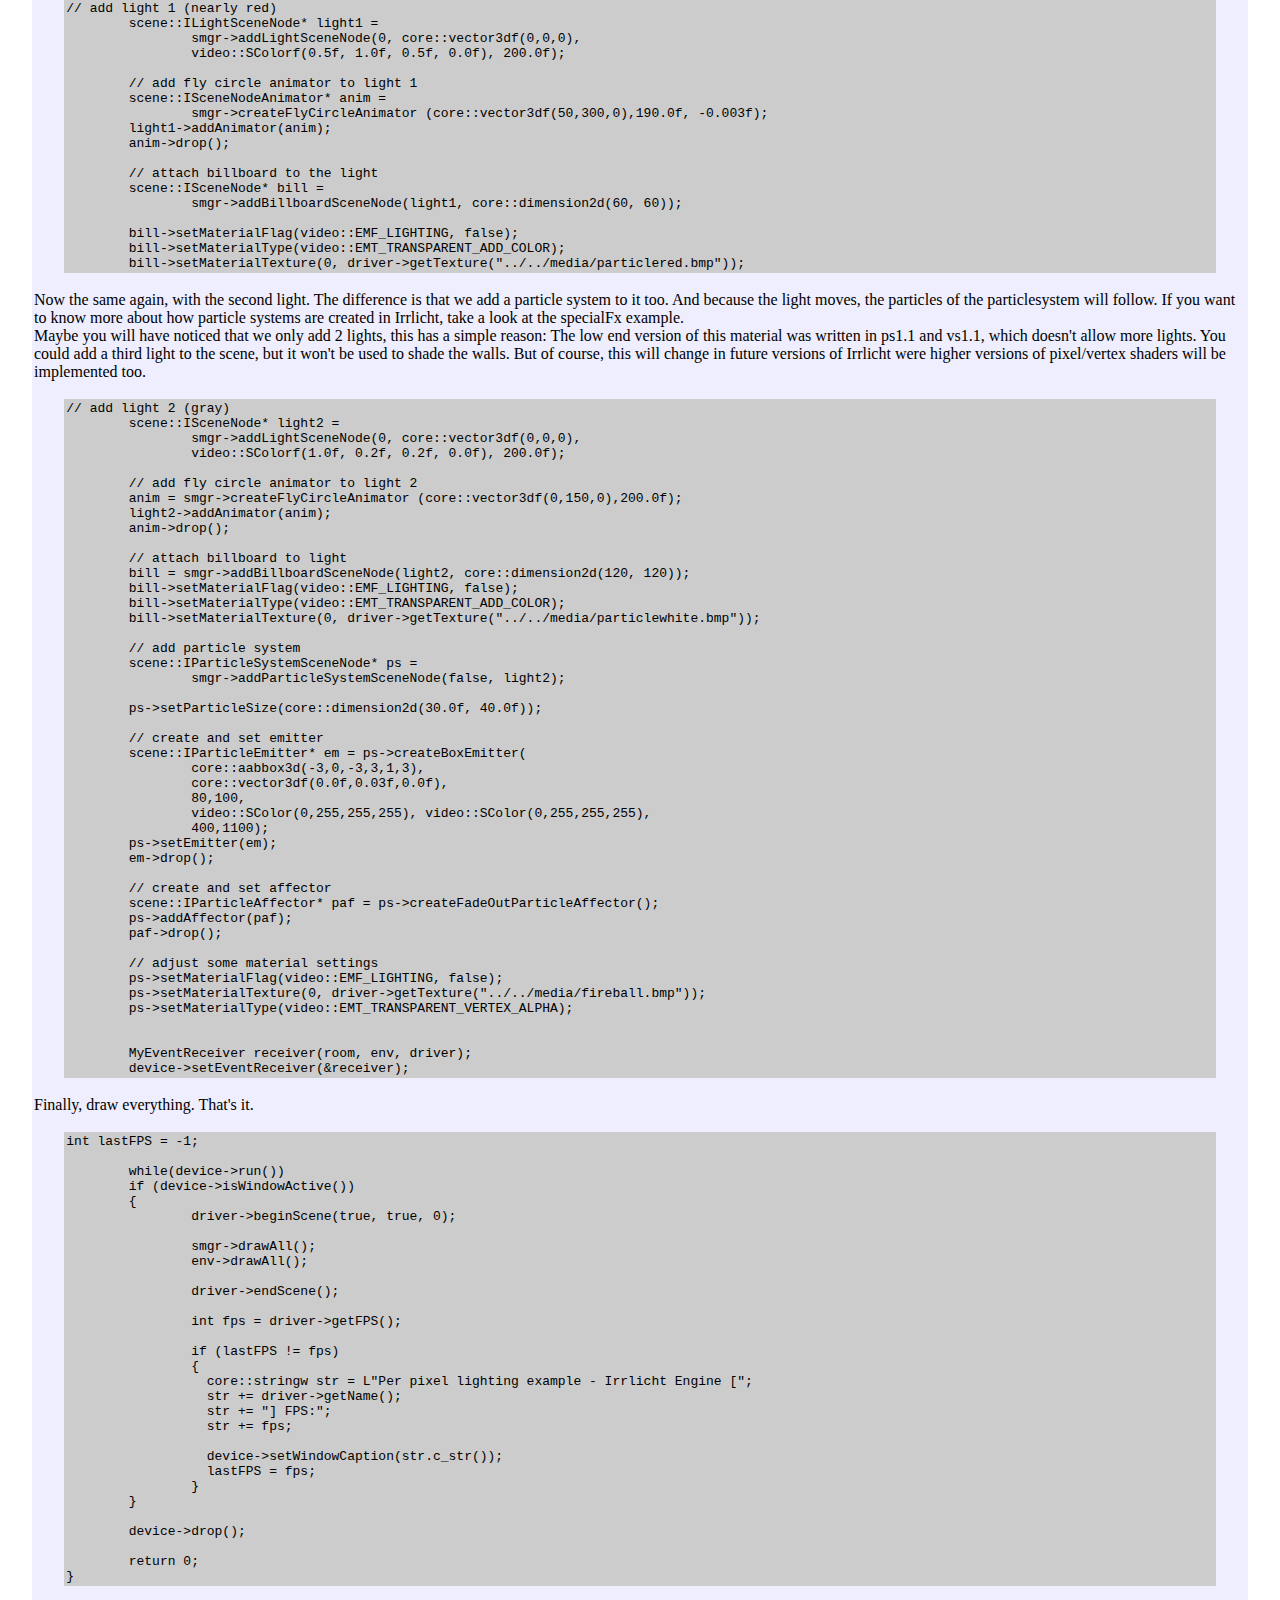
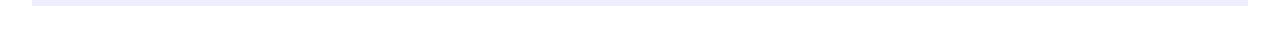
<file: simulator/irrlicht/examples/11.PerPixelLighting/tutorial.html>
<html>
<head>
<title>Irrlicht Engine Tutorial</title>
<meta http-equiv="Content-Type" content="text/html; charset=iso-8859-1">
</head>

<body bgcolor="#FFFFFF" leftmargin="0" topmargin="0" marginwidth="0" marginheight="0">
<br>
<table width="95%" border="0" cellspacing="0" cellpadding="2" align="center">
  <tr> 
    <td bgcolor="#666699" width="10"><b><a href="http://irrlicht.sourceforge.net" target="_blank"><img src="../../media/irrlichtlogo.jpg" width="88" height="31" border="0"></a></b></td>
    <td bgcolor="#666699" width="100%">
<div align="center">
        <div align="left"><b><font color="#FFFFFF">Tutorial 11. Per pixel lighting</font></b></div>
      </div>
      </td>
  </tr>
  <tr bgcolor="#eeeeff"> 
    <td height="90" colspan="2"> 
      <div align="left"> 
        <p> This tutorial shows how to use one of the built in more complex materials 
          in irrlicht: Per pixel lighted surfaces using normal maps and parallax 
          mapping. It will also show how to use fog and moving particle systems. 
          And don't panic: You dont need any experience with shaders to use these 
          materials in Irrlicht.</p>
        <p>The program which is described here will look like this:</p>
        <p align="center"><img src="../../media/011shot.jpg" width="258" height="202"><br>
        </p>
      </div>
    </td>
  </tr>
</table>
<br>
<table width="95%" border="0" cellspacing="0" cellpadding="2" align="center">
  <tr> 
    <td bgcolor="#666699"> <b><font color="#FFFFFF">Lets start!</font></b></td>
  </tr>
  <tr> 
    <td height="90" bgcolor="#eeeeff" valign="top"> <div align="left"> 
        <div align="left"> 
          <p>At first, we need to include all headers and do the stuff we always 
            do, like in nearly all other tutorials.</p>
          <table width="95%" border="0" cellspacing="2" cellpadding="0" bgcolor="#CCCCCC" align="center">
            <tr> 
              <td> <pre>#include &lt;irrlicht.h&gt;<br>#include &lt;iostream&gt;<br><br>using namespace irr;<br><br>#pragma comment(lib, &quot;Irrlicht.lib&quot;)<br></pre></td>
            </tr>
          </table>
          <p>For this example, we need an event receiver, to make it possible 
            for the user to switch between the three available material types. 
            In addition, the event receiver will create some small GUI window 
            which displays what material is currently being used. There is nothing 
            special done in this class, so maybe you want to skip reading it.</p>
          <table width="95%" border="0" cellspacing="2" cellpadding="0" bgcolor="#CCCCCC" align="center">
            <tr> 
              <td><pre>class MyEventReceiver : public IEventReceiver
{
public:

	MyEventReceiver(scene::ISceneNode* room, 
		gui::IGUIEnvironment* env, video::IVideoDriver* driver)
	{
		// store pointer to room so we can change its drawing mode
		Room = room;
		Driver = driver;

		// set a nicer font
		gui::IGUISkin* skin = env->getSkin();
		gui::IGUIFont* font = env->getFont("../../media/fonthaettenschweiler.bmp");
		if (font)
			skin->setFont(font);

		// add window and listbox
		gui::IGUIWindow* window = env->addWindow(
			core::rect<s32>(490,390,630,470), false, L"Use 'E' + 'R' to change");

		ListBox = env->addListBox(
			core::rect<s32>(2,22,135,78), window);

		ListBox->addItem(L"Diffuse");
		ListBox->addItem(L"Bump mapping");
		ListBox->addItem(L"Parallax mapping");
		ListBox->setSelected(1);

		// create problem text
		ProblemText = env->addStaticText(
			L"Your hardware or this renderer is not able to use the "\
			L"needed shaders for this material. Using fall back materials.",
			core::rect<s32>(150,20,470,60));

		ProblemText->setOverrideColor(video::SColor(100,255,255,255));

		// set start material (prefer parallax mapping if available)
		video::IMaterialRenderer* renderer = 
			Driver->getMaterialRenderer(video::EMT_PARALLAX_MAP_SOLID);
		if (renderer && renderer->getRenderCapability() == 0)
			ListBox->setSelected(2);

		// set the material which is selected in the listbox
		setMaterial();
	}

	bool OnEvent(const SEvent& event)
	{
		// check if user presses the key 'E' or 'R'
		if (event.EventType == irr::EET_KEY_INPUT_EVENT &&
			!event.KeyInput.PressedDown && Room && ListBox)
		{
			// change selected item in listbox 

			int sel = ListBox->getSelected();
			if (event.KeyInput.Key == irr::KEY_KEY_R)
				++sel;
			else
			if (event.KeyInput.Key == irr::KEY_KEY_E)
				--sel;
			else 
				return false;

			if (sel > 2) sel = 0;
			if (sel < 0) sel = 2;
			ListBox->setSelected(sel);
			
			// set the material which is selected in the listbox
			setMaterial();
		}

		return false;
	}

private:

	// sets the material of the room mesh the the one set in the 
	// list box.
	void setMaterial()
	{
		video::E_MATERIAL_TYPE type = video::EMT_SOLID;

		// change material setting
		switch(ListBox->getSelected())
		{
		case 0: type = video::EMT_SOLID;
			break;
		case 1: type = video::EMT_NORMAL_MAP_SOLID;
			break;
		case 2: type = video::EMT_PARALLAX_MAP_SOLID;
			break;
		}

		Room->setMaterialType(type);</pre>
                </td>
            </tr>
          </table>
          <p>We need to add a warning if the materials will not be able to be 
            displayed 100% correctly. This is no problem, they will be renderered 
            using fall back materials, but at least the user should know that 
            it would look better on better hardware. We simply check if the material 
            renderer is able to draw at full quality on the current hardware. 
            The IMaterialRenderer::getRenderCapability() returns 0 if this is 
            the case.<br>
          </p>
          <table width="95%" border="0" cellspacing="2" cellpadding="0" bgcolor="#CCCCCC" align="center">
            <tr> 
              <td> <pre>video::IMaterialRenderer* renderer = Driver->getMaterialRenderer(type);

		// display some problem text when problem
		if (!renderer || renderer->getRenderCapability() != 0)
			ProblemText->setVisible(true);
		else
			ProblemText->setVisible(false);
	}

private:

	gui::IGUIStaticText* ProblemText;
	gui::IGUIListBox* ListBox;

	scene::ISceneNode* Room;	
	video::IVideoDriver* Driver;
};</pre></td>
            </tr>
          </table>
          <p><br>
            Now for the real fun. We create an Irrlicht Device and start to setup 
            the scene.<br>
          </p>
          <table width="95%" border="0" cellspacing="2" cellpadding="0" bgcolor="#CCCCCC" align="center">
            <tr> 
              <td> <pre>int main()
{
	// let user select driver type

	video::E_DRIVER_TYPE driverType = video::EDT_DIRECT3D9;
<br>	printf(&quot;Please select the driver you want for this example:\n&quot;\<br>		&quot; (a) Direct3D 9.0c\n (b) Direct3D 8.1\n (c) OpenGL 1.5\n&quot;\<br>		&quot; (d) Software Renderer\n (e) Apfelbaum Software Renderer\n&quot;\<br>		&quot; (f) NullDevice\n (otherKey) exit\n\n&quot;);<br>
	char i;
	std::cin >> i;

	switch(i)<br>	{<br>		case 'a': driverType = video::EDT_DIRECT3D9;break;<br>		case 'b': driverType = video::EDT_DIRECT3D8;break;<br>		case 'c': driverType = video::EDT_OPENGL;   break;<br>		case 'd': driverType = video::EDT_SOFTWARE; break;<br>		case 'e': driverType = video::EDT_BURNINGSVIDEO;break;<br>		case 'f': driverType = video::EDT_NULL;     break;<br>		default: return 0;<br>	}	

	// create device

	IrrlichtDevice* device = createDevice(driverType, core::dimension2d<s32>(640, 480));

	if (device == 0)
		return 1; // could not create selected driver.
</pre></td>
            </tr>
          </table>
          <br>
          Before we start with the interesting stuff, we do some simple things: 
          Store pointers to the most important parts of the engine (video driver,<br>
          scene manager, gui environment) to safe us from typing too much, add 
          an irrlicht engine logo to the window and a user controlled first person 
          shooter style camera. Also, we let the engine now that it should store 
          all textures in 32 bit. This necessary because for parallax mapping, 
          we need 32 bit textures.<br>
          <br>
          <table width="95%" border="0" cellspacing="2" cellpadding="0" bgcolor="#CCCCCC" align="center">
            <tr> 
              <td> <pre>
	video::IVideoDriver* driver = device->getVideoDriver();
	scene::ISceneManager* smgr = device->getSceneManager();
	gui::IGUIEnvironment* env = device->getGUIEnvironment();

	driver->setTextureCreationFlag(video::ETCF_ALWAYS_32_BIT, true);

	// add irrlicht logo
	env->addImage(driver->getTexture("../../media/irrlichtlogoalpha.tga"),
		core::position2d<s32>(10,10));
		
	// add camera
	scene::ICameraSceneNode* camera = 
		smgr->addCameraSceneNodeFPS(0,100.0f,300.0f);
	camera->setPosition(core::vector3df(-200,200,-200));

	// disable mouse cursor
	device->getCursorControl()->setVisible(false);</pre></td>
            </tr>
          </table>
          <br>
          Because we want the whole scene to look a little bit scarier, we add 
          some fog to it. This is done by a call to IVideoDriver::setFog(). There 
          you can set<br>
          various fog settings. In this example, we use pixel fog, because it 
          will work well with the materials we'll use in this example. Please 
          note that you will have to set the material flag EMF_FOG_ENABLE to 'true' 
          in every scene node which should be affected by this fog.<br>
          <br>
          <table width="95%" border="0" cellspacing="2" cellpadding="0" bgcolor="#CCCCCC" align="center">
            <tr> 
              <td> <pre>driver-&gt;setFog(video::SColor(0,138,125,81), true, 250, 1000, 0, true);<br></pre></td>
            </tr>
          </table>
          <br>
          To be able to display something interesting, we load a mesh from a .3ds 
          file which is a room I modeled with anim8or. It is the same room as 
          <br>
          from the specialFX example. Maybe you remember from that tutorial, I 
          am no good modeler at all and so I totally messed up the texture mapping 
          in this model, but we can simply repair it with the IMeshManipulator::makePlanarTextureMapping() 
          method.<br>
          <br>
          <table width="95%" border="0" cellspacing="2" cellpadding="0" bgcolor="#CCCCCC" align="center">
            <tr> 
              <td> <pre>	scene::IAnimatedMesh* roomMesh = smgr->getMesh(
		"../../media/room.3ds");
	scene::ISceneNode* room = 0;

	if (roomMesh)
	{
		smgr->getMeshManipulator()->makePlanarTextureMapping(
				roomMesh->getMesh(0), 0.003f);</pre></td>
            </tr>
          </table>
          <br>
          Now for the first exciting thing: If we successfully loaded the mesh 
          we need to apply textures to it. Because we want this room to be displayed 
          with a very cool material, we have to do a little bit more than just 
          set the textures. Instead of only loading a color map as usual, we also 
          load a height map which is simply a grayscale texture. From this height 
          map, we create a normal map which we will set as second texture of the 
          room. If you already have a normal map, you could directly set it, but 
          I simply didn&acute;t find a nice normal map for this texture. The normal 
          map texture is being generated by the makeNormalMapTexture method<br>
          of the VideoDriver. The second parameter specifies the height of the 
          heightmap. If you set it to a bigger value, the map will look more rocky.<br>
          <br>
          <table width="95%" border="0" cellspacing="2" cellpadding="0" bgcolor="#CCCCCC" align="center">
            <tr> 
              <td> <pre>		video::ITexture* colorMap = driver->getTexture("../../media/rockwall.bmp");
		video::ITexture* normalMap = driver->getTexture("../../media/rockwall_height.bmp");
		
		driver->makeNormalMapTexture(normalMap, 9.0f);</pre></td>
            </tr>
          </table>
          <br>
          But just setting color and normal map is not everything. The material 
          we want to use needs some additional informations per vertex like tangents 
          and binormals.<br>
          Because we are too lazy to calculate that information now, we let Irrlicht 
          do this for us. That's why we call IMeshManipulator::createMeshWithTangents(). 
          It<br>
          creates a mesh copy with tangents and binormals from any other mesh. 
          After we've done that, we simply create a standard mesh scene node with 
          this<br>
          mesh copy, set color and normal map and adjust some other material settings. 
          Note that we set EMF_FOG_ENABLE to true to enable fog in the room.<br>
          <br>
          <table width="95%" border="0" cellspacing="2" cellpadding="0" bgcolor="#CCCCCC" align="center">
            <tr> 
              <td> <pre>scene::IMesh* tangentMesh = smgr-&gt;getMeshManipulator()-&gt;createMeshWithTangents(<br>			roomMesh-&gt;getMesh(0));<br>			<br>		room = smgr-&gt;addMeshSceneNode(tangentMesh);<br>		room-&gt;setMaterialTexture(0,	colorMap);<br>		room-&gt;setMaterialTexture(1,	normalMap);<br>		room-&gt;getMaterial(0).SpecularColor.set(0,0,0,0);<br>		room-&gt;setMaterialFlag(video::EMF_FOG_ENABLE, true);<br>		room-&gt;setMaterialType(video::EMT_PARALLAX_MAP_SOLID); <br>		room-&gt;getMaterial(0).MaterialTypeParam = 0.02f; // adjust height for parallax effect<br>		// drop mesh because we created it with a create.. call.<br>		tangentMesh-&gt;drop();<br>	}<br></pre></td>
            </tr>
          </table>
          <br>
          After we've created a room shaded by per pixel lighting, we add a sphere 
          into it with the same material, but we'll make it transparent. In addition,<br>
          because the sphere looks somehow like a familiar planet, we make it 
          rotate. The procedure is similar as before. The difference is that we 
          are loading <br>
          the mesh from an .x file which already contains a color map so we do 
          not need to load it manually. But the sphere is a little bit too small 
          for our needs, so we scale it by the factor 50.<br>
          <br>
          <table width="95%" border="0" cellspacing="2" cellpadding="0" bgcolor="#CCCCCC" align="center">
            <tr> 
              <td> <pre>// add earth sphere

	scene::IAnimatedMesh* earthMesh = smgr->getMesh("../../media/earth.x");
	if (earthMesh)
	{
		// create mesh copy with tangent informations from original earth.x mesh
		scene::IMesh* tangentSphereMesh = 
			smgr->getMeshManipulator()->createMeshWithTangents(earthMesh->getMesh(0));

		// set the alpha value of all vertices to 200
		smgr->getMeshManipulator()->setVertexColorAlpha(tangentSphereMesh, 200);
		
		// scale the mesh by factor 50
		smgr->getMeshManipulator()->scaleMesh(
			tangentSphereMesh, core::vector3df(50,50,50));

		// create mesh scene node
		scene::ISceneNode* sphere = smgr->addMeshSceneNode(tangentSphereMesh);
		sphere->setPosition(core::vector3df(-70,130,45));

		// load heightmap, create normal map from it and set it
		video::ITexture* earthNormalMap = driver->getTexture("../../media/earthbump.bmp");
		driver->makeNormalMapTexture(earthNormalMap, 20.0f);
		sphere->setMaterialTexture(1, earthNormalMap);

		// adjust material settings
		sphere->setMaterialFlag(video::EMF_FOG_ENABLE, true);
		sphere->setMaterialType(video::EMT_NORMAL_MAP_TRANSPARENT_VERTEX_ALPHA); 

		// add rotation animator
		scene::ISceneNodeAnimator* anim =
			smgr->createRotationAnimator(core::vector3df(0,0.1f,0));	
		sphere->addAnimator(anim);
		anim->drop();

		// drop mesh because we created it with a create.. call.
		tangentSphereMesh->drop();
	}</pre></td>
            </tr>
          </table>
          <br>
          Per pixel lighted materials only look cool when there are moving lights. 
          So we add some. And because moving lights alone are so boring, we add 
          billboards <br>
          to them, and a whole particle system to one of them. We start with the 
          first light which is red and has only the billboard attached.<br>
          <br>
          <table width="95%" border="0" cellspacing="2" cellpadding="0" bgcolor="#CCCCCC" align="center">
            <tr> 
              <td> <pre>// add light 1 (nearly red)
	scene::ILightSceneNode* light1 = 
		smgr->addLightSceneNode(0, core::vector3df(0,0,0), 
		video::SColorf(0.5f, 1.0f, 0.5f, 0.0f), 200.0f);

	// add fly circle animator to light 1
	scene::ISceneNodeAnimator* anim = 
		smgr->createFlyCircleAnimator (core::vector3df(50,300,0),190.0f, -0.003f);
	light1->addAnimator(anim);
	anim->drop();

	// attach billboard to the light
	scene::ISceneNode* bill = 
		smgr->addBillboardSceneNode(light1, core::dimension2d<f32>(60, 60));

	bill->setMaterialFlag(video::EMF_LIGHTING, false);
	bill->setMaterialType(video::EMT_TRANSPARENT_ADD_COLOR);
	bill->setMaterialTexture(0, driver->getTexture("../../media/particlered.bmp"));</pre></td>
            </tr>
          </table>
          <br>
          Now the same again, with the second light. The difference is that we 
          add a particle system to it too. And because the light moves, the particles 
          of the particlesystem will follow. If you want to know more about how 
          particle systems are created in Irrlicht, take a look at the specialFx 
          example.<br>
          Maybe you will have noticed that we only add 2 lights, this has a simple 
          reason: The low end version of this material was written in ps1.1 and 
          vs1.1, which doesn't allow more lights. You could add a third light 
          to the scene, but it won't be used to shade the walls. But of course, 
          this will change in future versions of Irrlicht were higher versions 
          of pixel/vertex shaders will be implemented too.<br>
          <br>
          <table width="95%" border="0" cellspacing="2" cellpadding="0" bgcolor="#CCCCCC" align="center">
            <tr> 
              <td> <pre>// add light 2 (gray)
	scene::ISceneNode* light2 = 
		smgr->addLightSceneNode(0, core::vector3df(0,0,0), 
		video::SColorf(1.0f, 0.2f, 0.2f, 0.0f), 200.0f);

	// add fly circle animator to light 2
	anim = smgr->createFlyCircleAnimator (core::vector3df(0,150,0),200.0f); 
	light2->addAnimator(anim);
	anim->drop();

	// attach billboard to light
	bill = smgr->addBillboardSceneNode(light2, core::dimension2d<f32>(120, 120));
	bill->setMaterialFlag(video::EMF_LIGHTING, false);
	bill->setMaterialType(video::EMT_TRANSPARENT_ADD_COLOR);
	bill->setMaterialTexture(0, driver->getTexture("../../media/particlewhite.bmp"));

	// add particle system
	scene::IParticleSystemSceneNode* ps = 
		smgr->addParticleSystemSceneNode(false, light2);

	ps->setParticleSize(core::dimension2d<f32>(30.0f, 40.0f));

	// create and set emitter
	scene::IParticleEmitter* em = ps->createBoxEmitter(
		core::aabbox3d<f32>(-3,0,-3,3,1,3), 
		core::vector3df(0.0f,0.03f,0.0f),
		80,100, 
		video::SColor(0,255,255,255), video::SColor(0,255,255,255),
		400,1100);
	ps->setEmitter(em);
	em->drop();

	// create and set affector
	scene::IParticleAffector* paf = ps->createFadeOutParticleAffector();
	ps->addAffector(paf);
	paf->drop();

	// adjust some material settings
	ps->setMaterialFlag(video::EMF_LIGHTING, false);
	ps->setMaterialTexture(0, driver->getTexture("../../media/fireball.bmp"));
	ps->setMaterialType(video::EMT_TRANSPARENT_VERTEX_ALPHA);


	MyEventReceiver receiver(room, env, driver);
	device->setEventReceiver(&receiver);</pre></td>
            </tr>
          </table>
          <br>
          Finally, draw everything. That's it.<br>
          <br>
          <table width="95%" border="0" cellspacing="2" cellpadding="0" bgcolor="#CCCCCC" align="center">
            <tr> 
              <td> <pre>int lastFPS = -1;

	while(device->run())
	if (device->isWindowActive())
	{
		driver->beginScene(true, true, 0);

		smgr->drawAll();
		env->drawAll();

		driver->endScene();

		int fps = driver->getFPS();

		if (lastFPS != fps)
		{
		  core::stringw str = L"Per pixel lighting example - Irrlicht Engine [";
		  str += driver->getName();
		  str += "] FPS:";
		  str += fps;

		  device->setWindowCaption(str.c_str());
		  lastFPS = fps;
		}
	}

	device->drop();
	
	return 0;
}
</pre></td>
            </tr>
          </table>
          <br>
        </div>
      </div>
      </td>
  </tr>
</table>
<p>&nbsp;</p>
      </body>
</html>
</file>
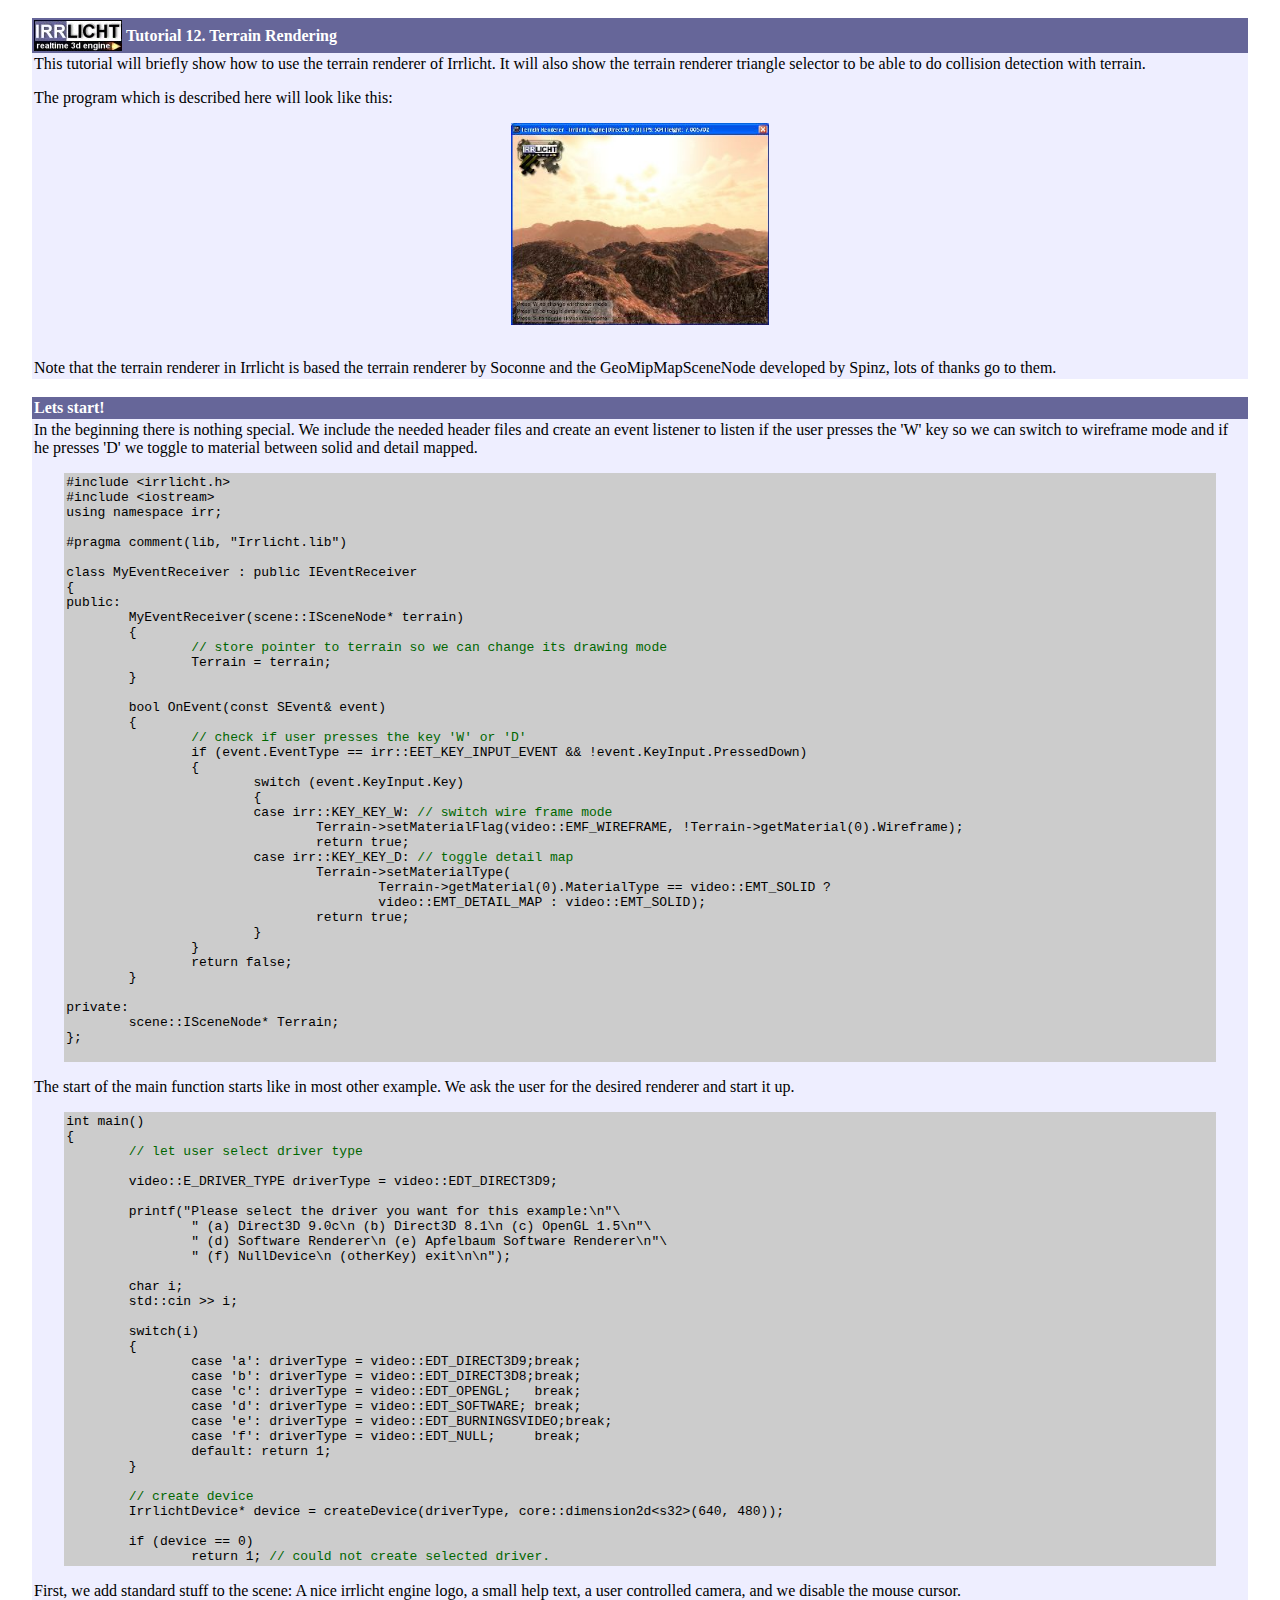
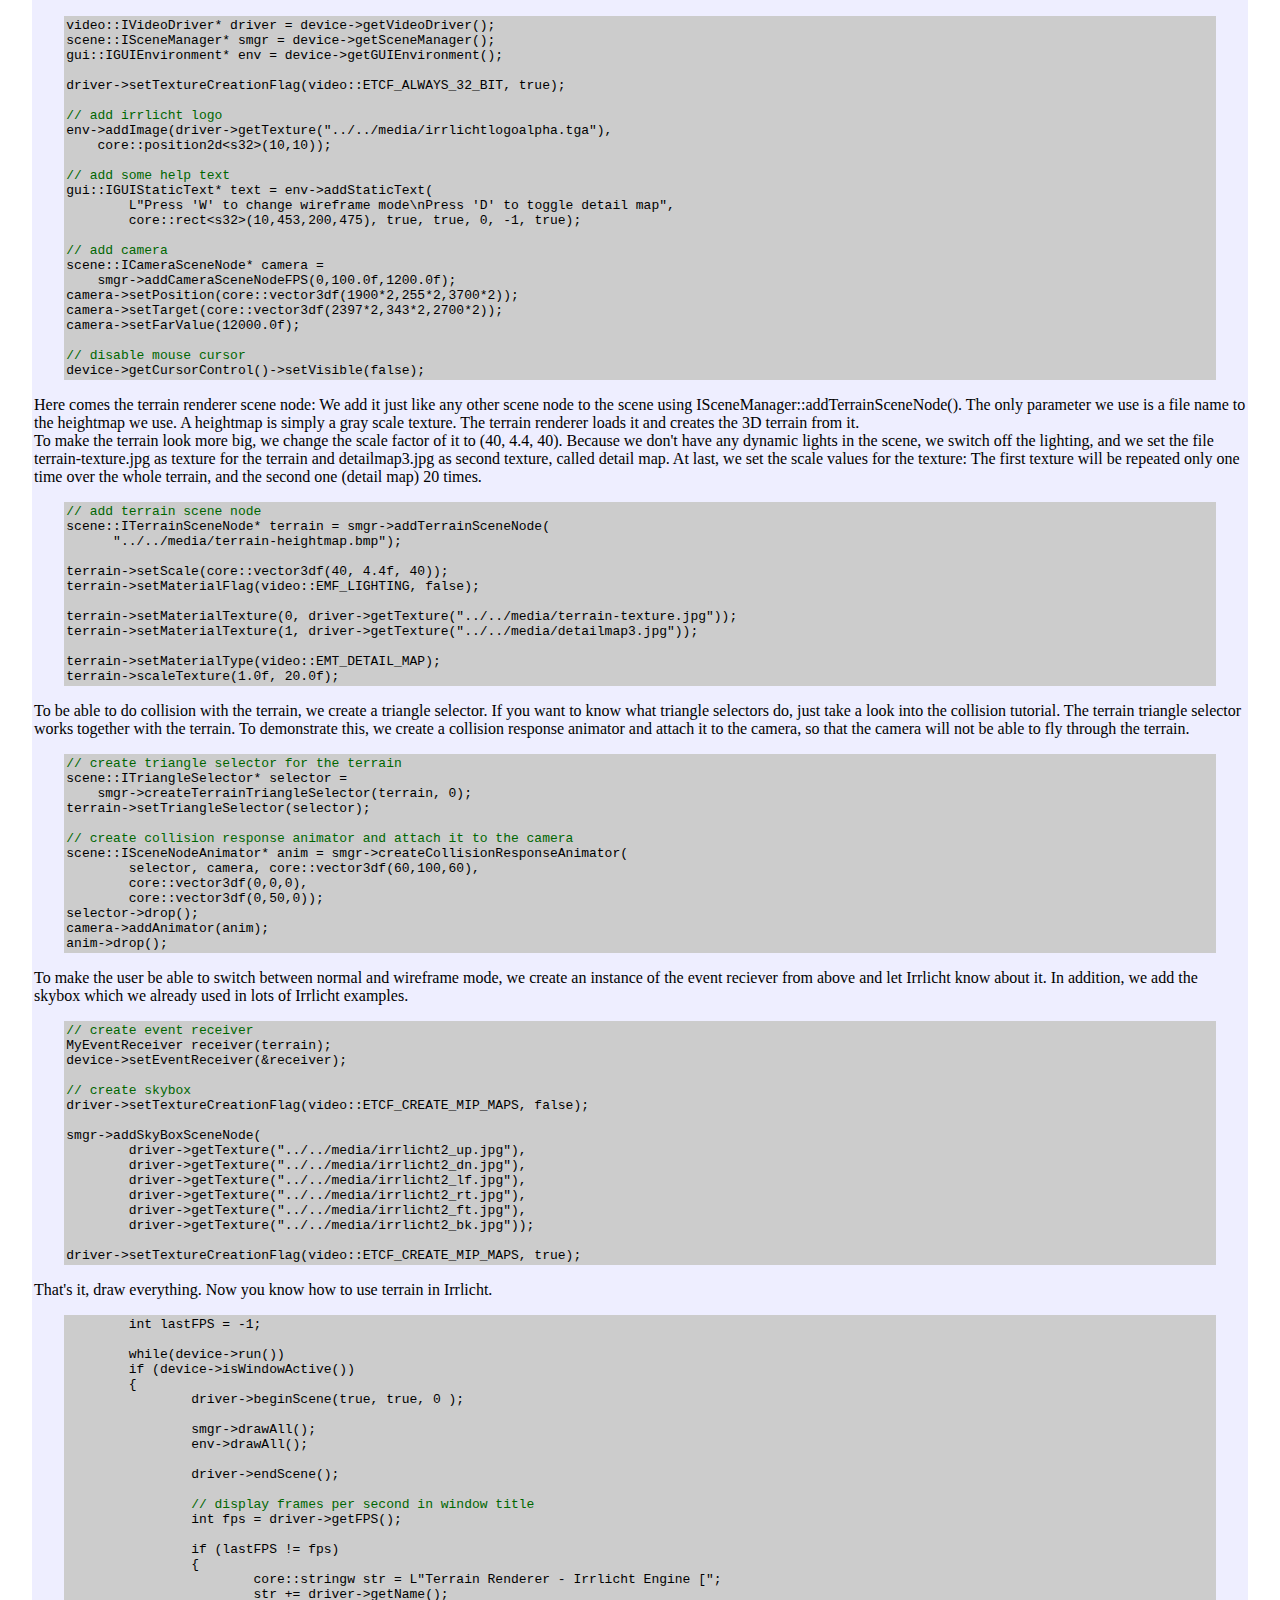
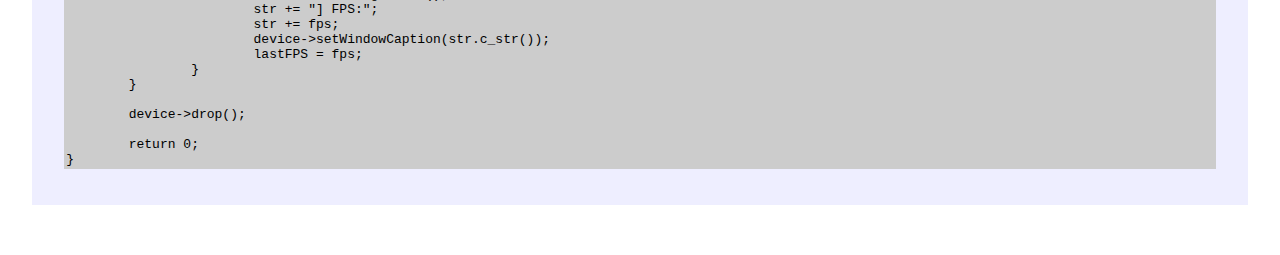
<file: simulator/irrlicht/examples/12.TerrainRendering/tutorial.html>
<html>
<head>
<title>Irrlicht Engine Tutorial</title>
<meta http-equiv="Content-Type" content="text/html; charset=iso-8859-1">
</head>

<body bgcolor="#FFFFFF" leftmargin="0" topmargin="0" marginwidth="0" marginheight="0">
<br>
<table width="95%" border="0" cellspacing="0" cellpadding="2" align="center">
  <tr> 
    <td bgcolor="#666699" width="10"><b><a href="http://irrlicht.sourceforge.net" target="_blank"><img src="../../media/irrlichtlogo.jpg" width="88" height="31" border="0"></a></b></td>
    <td bgcolor="#666699" width="100%">
<div align="center">
        <div align="left"><b><font color="#FFFFFF">Tutorial 12. Terrain Rendering</font></b></div>
      </div>
      </td>
  </tr>
  <tr bgcolor="#eeeeff"> 
    <td height="90" colspan="2"> 
      <div align="left"> 
        <p> This tutorial will briefly show how to use the terrain renderer of 
          Irrlicht. It will also show the terrain renderer triangle selector to 
          be able to do collision detection with terrain.</p>
        <p>The program which is described here will look like this:</p>
        <p align="center"><img src="../../media/012shot.jpg" width="258" height="202"></p>
        <p align="left"><br>
          Note that the terrain renderer in Irrlicht is based the terrain renderer 
          by Soconne and the GeoMipMapSceneNode developed by Spinz, lots of thanks 
          go to them.</p>
      </div>
    </td>
  </tr>
</table>
<br>
<table width="95%" border="0" cellspacing="0" cellpadding="2" align="center">
  <tr> 
    <td bgcolor="#666699"> <b><font color="#FFFFFF">Lets start!</font></b></td>
  </tr>
  <tr> 
    <td height="90" bgcolor="#eeeeff" valign="top"> <div align="left"> 
        <div align="left"> 
          <p> In the beginning there is nothing special. We include the needed 
            header files and create an event listener to listen if the user presses 
            the 'W' key so we can switch to wireframe mode and if he presses 'D' 
            we toggle to material between solid and detail mapped.</p>
          <table width="95%" border="0" cellspacing="2" cellpadding="0" bgcolor="#CCCCCC" align="center">
            <tr> 
              <td> <pre>#include &lt;irrlicht.h&gt;<br>#include &lt;iostream&gt;<br>using namespace irr;<br><br>#pragma comment(lib, &quot;Irrlicht.lib&quot;)<br><br>class MyEventReceiver : public IEventReceiver<br>{<br>public:<br>	MyEventReceiver(scene::ISceneNode* terrain)<br>	{<br><font color="#006600">		// store pointer to terrain so we can change its drawing mode<br></font>		Terrain = terrain;<br>	}<br><br>	bool OnEvent(const SEvent& event)<br>	{<br>	<font color="#006600">	// check if user presses the key 'W' or 'D'</font><br>		if (event.EventType == irr::EET_KEY_INPUT_EVENT &amp;&amp; !event.KeyInput.PressedDown)<br>		{<br>			switch (event.KeyInput.Key)<br>			{<br>			case irr::KEY_KEY_W:<font color="#006600"> // switch wire frame mode</font><br>				Terrain-&gt;setMaterialFlag(video::EMF_WIREFRAME, !Terrain-&gt;getMaterial(0).Wireframe);<br>				return true;<br>			case irr::KEY_KEY_D:<font color="#006600"> // toggle detail map</font><br>				Terrain-&gt;setMaterialType(<br>					Terrain-&gt;getMaterial(0).MaterialType == video::EMT_SOLID ? <br>					video::EMT_DETAIL_MAP : video::EMT_SOLID);<br>				return true;<br>			}<br>		}<br>		return false;<br>	}<br><br>private:<br>	scene::ISceneNode* Terrain;<br>};<br><br></pre></td>
            </tr>
          </table>
          <p>The start of the main function starts like in most other example. 
            We ask the user for the desired renderer and start it up. </p>
          <table width="95%" border="0" cellspacing="2" cellpadding="0" bgcolor="#CCCCCC" align="center">
            <tr> 
              <td> <pre>int main()<br>{<br><font color="#006600">	// let user select driver type<br></font><br>	video::E_DRIVER_TYPE driverType = video::EDT_DIRECT3D9;<br><br>	printf(&quot;Please select the driver you want for this example:\n&quot;\<br>		&quot; (a) Direct3D 9.0c\n (b) Direct3D 8.1\n (c) OpenGL 1.5\n&quot;\<br>		&quot; (d) Software Renderer\n (e) Apfelbaum Software Renderer\n&quot;\<br>		&quot; (f) NullDevice\n (otherKey) exit\n\n&quot;);<br><br>	char i;<br>	std::cin &gt;&gt; i;<br><br>	switch(i)<br>	{<br>		case 'a': driverType = video::EDT_DIRECT3D9;break;<br>		case 'b': driverType = video::EDT_DIRECT3D8;break;<br>		case 'c': driverType = video::EDT_OPENGL;   break;<br>		case 'd': driverType = video::EDT_SOFTWARE; break;<br>		case 'e': driverType = video::EDT_BURNINGSVIDEO;break;<br>		case 'f': driverType = video::EDT_NULL;     break;<br>		default: return 1;<br>	}	<br><font color="#006600"><br>	// create device<br></font>	IrrlichtDevice* device = createDevice(driverType, core::dimension2d&lt;s32&gt;(640, 480));<br><br>	if (device == 0)<br>		return 1; <font color="#006600">// could not create selected driver.</font><br></pre></td>
            </tr>
          </table>
          <p> First, we add standard stuff to the scene: A nice irrlicht engine 
            logo, a small help text, a user controlled camera, and we disable 
            the mouse cursor.</p>
          <table width="95%" border="0" cellspacing="2" cellpadding="0" bgcolor="#CCCCCC" align="center">
            <tr> 
              <td> <pre>video::IVideoDriver* driver = device-&gt;getVideoDriver();<br>scene::ISceneManager* smgr = device-&gt;getSceneManager();<br>gui::IGUIEnvironment* env = device-&gt;getGUIEnvironment();<br><br>driver-&gt;setTextureCreationFlag(video::ETCF_ALWAYS_32_BIT, true);<br><br><font color="#006600">// add irrlicht logo<br></font>env-&gt;addImage(driver-&gt;getTexture(&quot;../../media/irrlichtlogoalpha.tga&quot;),<br>    core::position2d&lt;s32&gt;(10,10));<br>
<font color="#006600">// add some help text<br></font>gui::IGUIStaticText* text = env-&gt;addStaticText(<br>	L&quot;Press 'W' to change wireframe mode\nPress 'D' to toggle detail map&quot;,<br>	core::rect&lt;s32&gt;(10,453,200,475), true, true, 0, -1, true);<br>
<font color="#006600">// add camera<br></font>scene::ICameraSceneNode* camera = <br>    smgr-&gt;addCameraSceneNodeFPS(0,100.0f,1200.0f);<br>camera-&gt;setPosition(core::vector3df(1900*2,255*2,3700*2));<br>camera-&gt;setTarget(core::vector3df(2397*2,343*2,2700*2));<br>camera-&gt;setFarValue(12000.0f);<br><br><font color="#006600">// disable mouse cursor<br></font>device-&gt;getCursorControl()-&gt;setVisible(false);</pre></td>
            </tr>
          </table>
          <p> Here comes the terrain renderer scene node: We add it just like 
            any other scene node to the scene using ISceneManager::addTerrainSceneNode(). 
            The only parameter we use is a file name to the heightmap we use. 
            A heightmap is simply a gray scale texture. The terrain renderer loads 
            it and creates the 3D terrain from it.<br>
            To make the terrain look more big, we change the scale factor of it 
            to (40, 4.4, 40). Because we don't have any dynamic lights in the 
            scene, we switch off the lighting, and we set the file terrain-texture.jpg 
            as texture for the terrain and detailmap3.jpg as second texture, called 
            detail map. At last, we set the scale values for the texture: The 
            first texture will be repeated only one time over the whole terrain, 
            and the second one (detail map) 20 times. </p>
          <table width="95%" border="0" cellspacing="2" cellpadding="0" bgcolor="#CCCCCC" align="center">
            <tr> 
              <td> <pre><font color="#006600">// add terrain scene node<br></font>scene::ITerrainSceneNode* terrain = smgr-&gt;addTerrainSceneNode( <br>      &quot;../../media/terrain-heightmap.bmp&quot;);<br><br>terrain-&gt;setScale(core::vector3df(40, 4.4f, 40));<br>terrain-&gt;setMaterialFlag(video::EMF_LIGHTING, false);<br><br>terrain-&gt;setMaterialTexture(0, driver-&gt;getTexture(&quot;../../media/terrain-texture.jpg&quot;));<br>terrain-&gt;setMaterialTexture(1, driver-&gt;getTexture(&quot;../../media/detailmap3.jpg&quot;));<br>	<br>terrain-&gt;setMaterialType(video::EMT_DETAIL_MAP);<br>terrain-&gt;scaleTexture(1.0f, 20.0f);<font color="#006600"><br></font></pre></td>
            </tr>
          </table>
          <p> To be able to do collision with the terrain, we create a triangle 
            selector. If you want to know what triangle selectors do, just take 
            a look into the collision tutorial. The terrain triangle selector 
            works together with the terrain. To demonstrate this, we create a 
            collision response animator and attach it to the camera, so that the 
            camera will not be able to fly through the terrain. </p>
        </div>
        <table width="95%" border="0" cellspacing="2" cellpadding="0" bgcolor="#CCCCCC" align="center">
          <tr> 
            <td> <pre><font color="#006600">// create triangle selector for the terrain	<br></font>scene::ITriangleSelector* selector =<br>    smgr-&gt;createTerrainTriangleSelector(terrain, 0);<br>terrain-&gt;setTriangleSelector(selector);<br><br><font color="#006600">// create collision response animator and attach it to the camera<br></font>scene::ISceneNodeAnimator* anim = smgr-&gt;createCollisionResponseAnimator(<br>	selector, camera, core::vector3df(60,100,60),<br>	core::vector3df(0,0,0), <br>	core::vector3df(0,50,0));<br>selector-&gt;drop();<br>camera-&gt;addAnimator(anim);<br>anim-&gt;drop();</pre></td>
          </tr>
        </table>
        <p> To make the user be able to switch between normal and wireframe mode, 
          we create an instance of the event reciever from above and let Irrlicht 
          know about it. In addition, we add the skybox which we already used 
          in lots of Irrlicht examples.</p>
        <table width="95%" border="0" cellspacing="2" cellpadding="0" bgcolor="#CCCCCC" align="center">
          <tr> 
            <td><pre><font color="#006600">// create event receiver<br></font>MyEventReceiver receiver(terrain);<br>device-&gt;setEventReceiver(&amp;receiver);<br><br><font color="#006600">// create skybox<br></font>driver-&gt;setTextureCreationFlag(video::ETCF_CREATE_MIP_MAPS, false);<br><br>smgr-&gt;addSkyBoxSceneNode(<br>	driver-&gt;getTexture(&quot;../../media/irrlicht2_up.jpg&quot;),<br>	driver-&gt;getTexture(&quot;../../media/irrlicht2_dn.jpg&quot;),<br>	driver-&gt;getTexture(&quot;../../media/irrlicht2_lf.jpg&quot;),<br>	driver-&gt;getTexture(&quot;../../media/irrlicht2_rt.jpg&quot;),<br>	driver-&gt;getTexture(&quot;../../media/irrlicht2_ft.jpg&quot;),<br>	driver-&gt;getTexture(&quot;../../media/irrlicht2_bk.jpg&quot;));<br>
driver-&gt;setTextureCreationFlag(video::ETCF_CREATE_MIP_MAPS, true);<br></pre></td>
          </tr>
        </table>
        <p> That's it, draw everything. Now you know how to use terrain in Irrlicht.</p>
        <table width="95%" border="0" cellspacing="2" cellpadding="0" bgcolor="#CCCCCC" align="center">
          <tr> 
            <td><pre>	int lastFPS = -1;<br><br>	while(device-&gt;run())<br>	if (device-&gt;isWindowActive())<br>	{<br>		driver-&gt;beginScene(true, true, 0 );<br><br>		smgr-&gt;drawAll();<br>		env-&gt;drawAll();<br><br>		driver-&gt;endScene();
<br><font color="#006600">		// display frames per second in window title
</font>		int fps = driver-&gt;getFPS();<br><br>		if (lastFPS != fps)<br>		{<br>			core::stringw str = L&quot;Terrain Renderer - Irrlicht Engine [&quot;;<br>			str += driver-&gt;getName();<br>			str += &quot;] FPS:&quot;;<br>			str += fps;<br>			device-&gt;setWindowCaption(str.c_str());<br>			lastFPS = fps;<br>		}<br>	}<br><br>	device-&gt;drop();<br>	<br>	return 0;<br>}</pre></td>
          </tr>
        </table>
        <p>&nbsp; </p>
      </div>
      </td>
  </tr>
</table>
<p>&nbsp;</p>
      </body>
</html>
</file>
